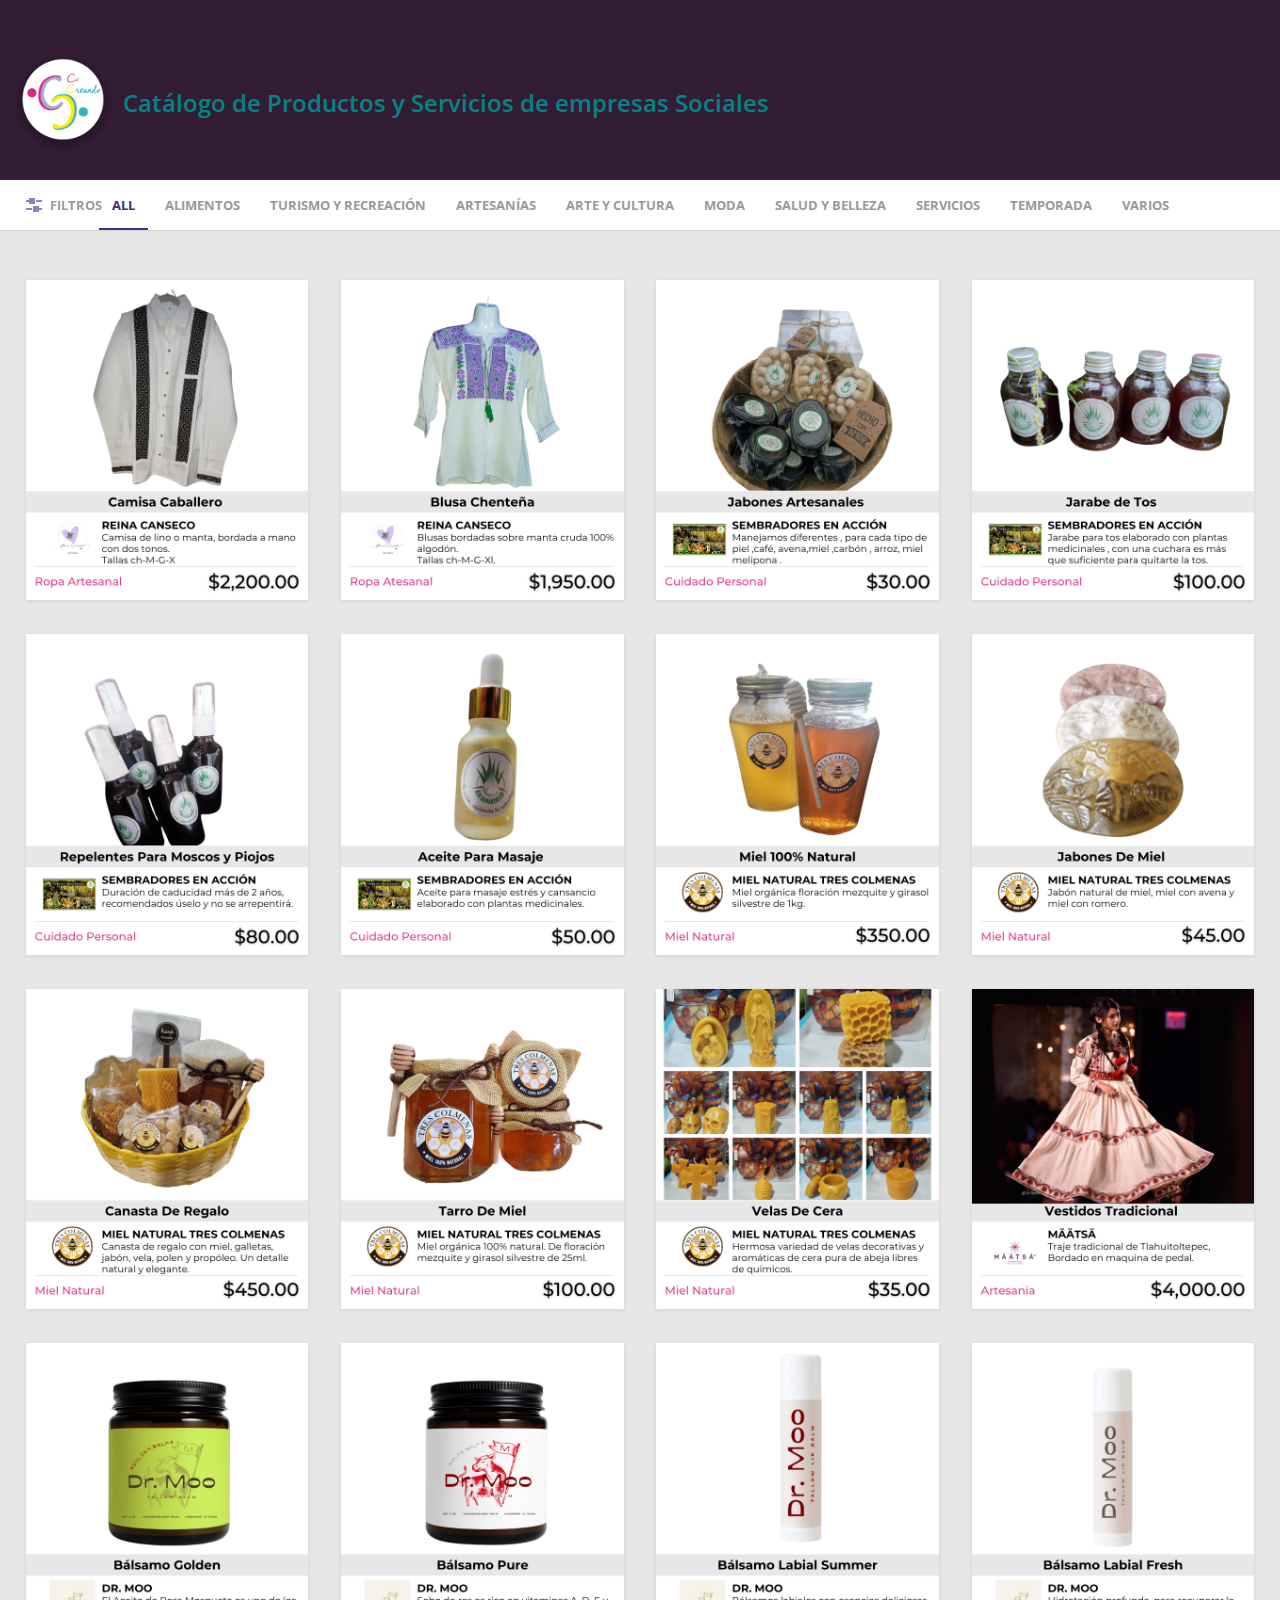
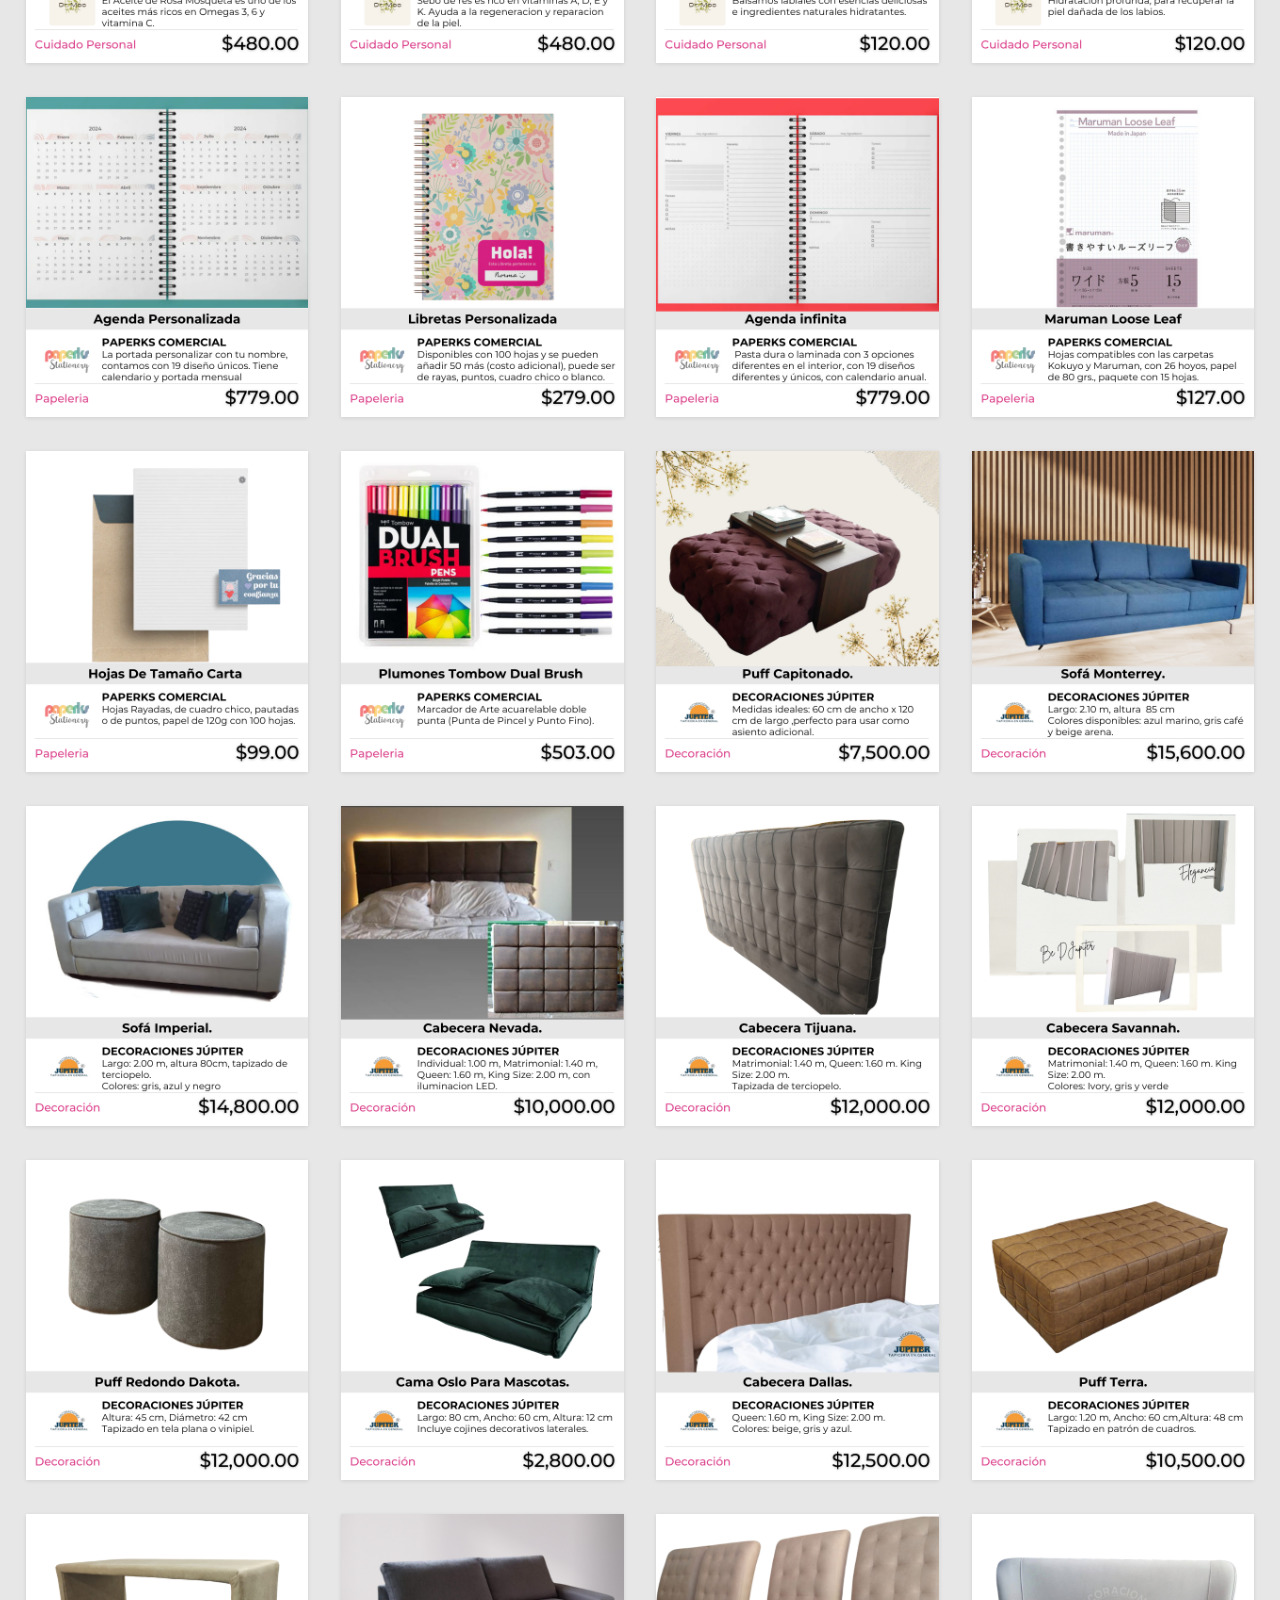
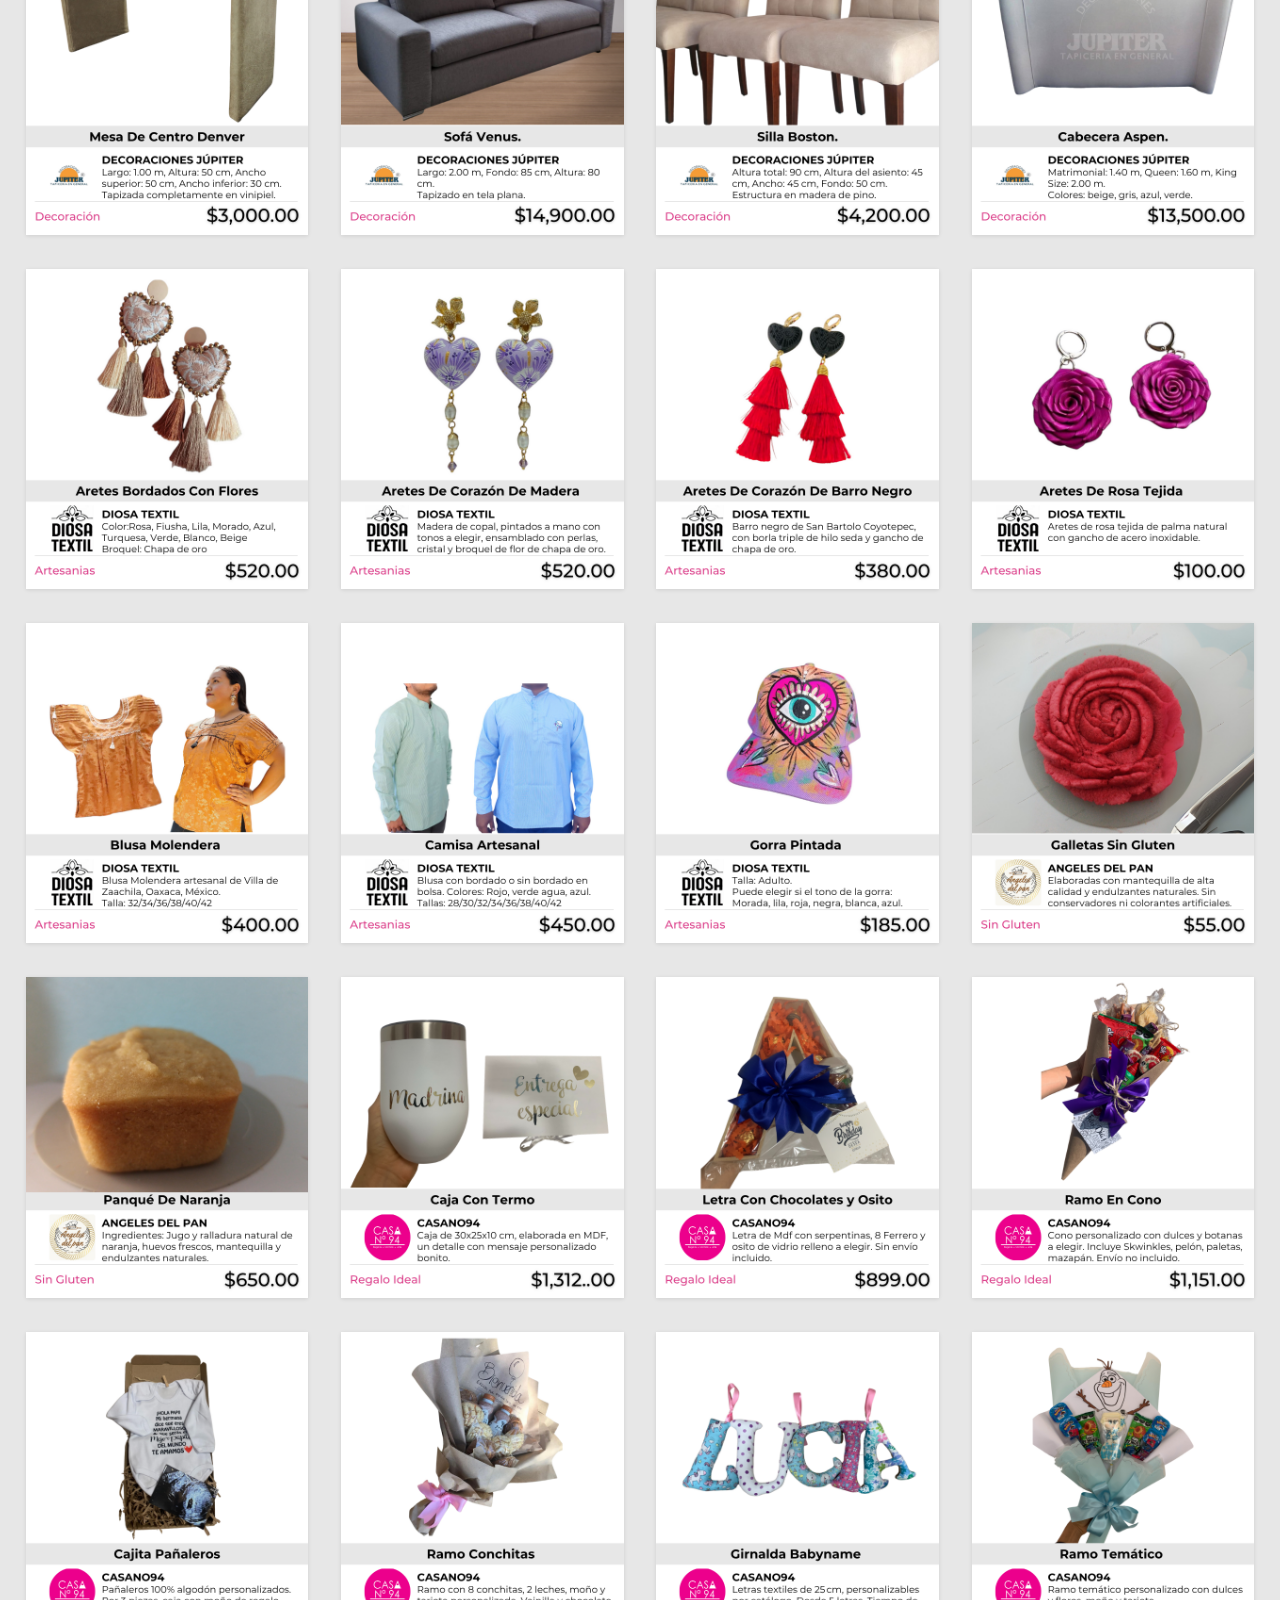
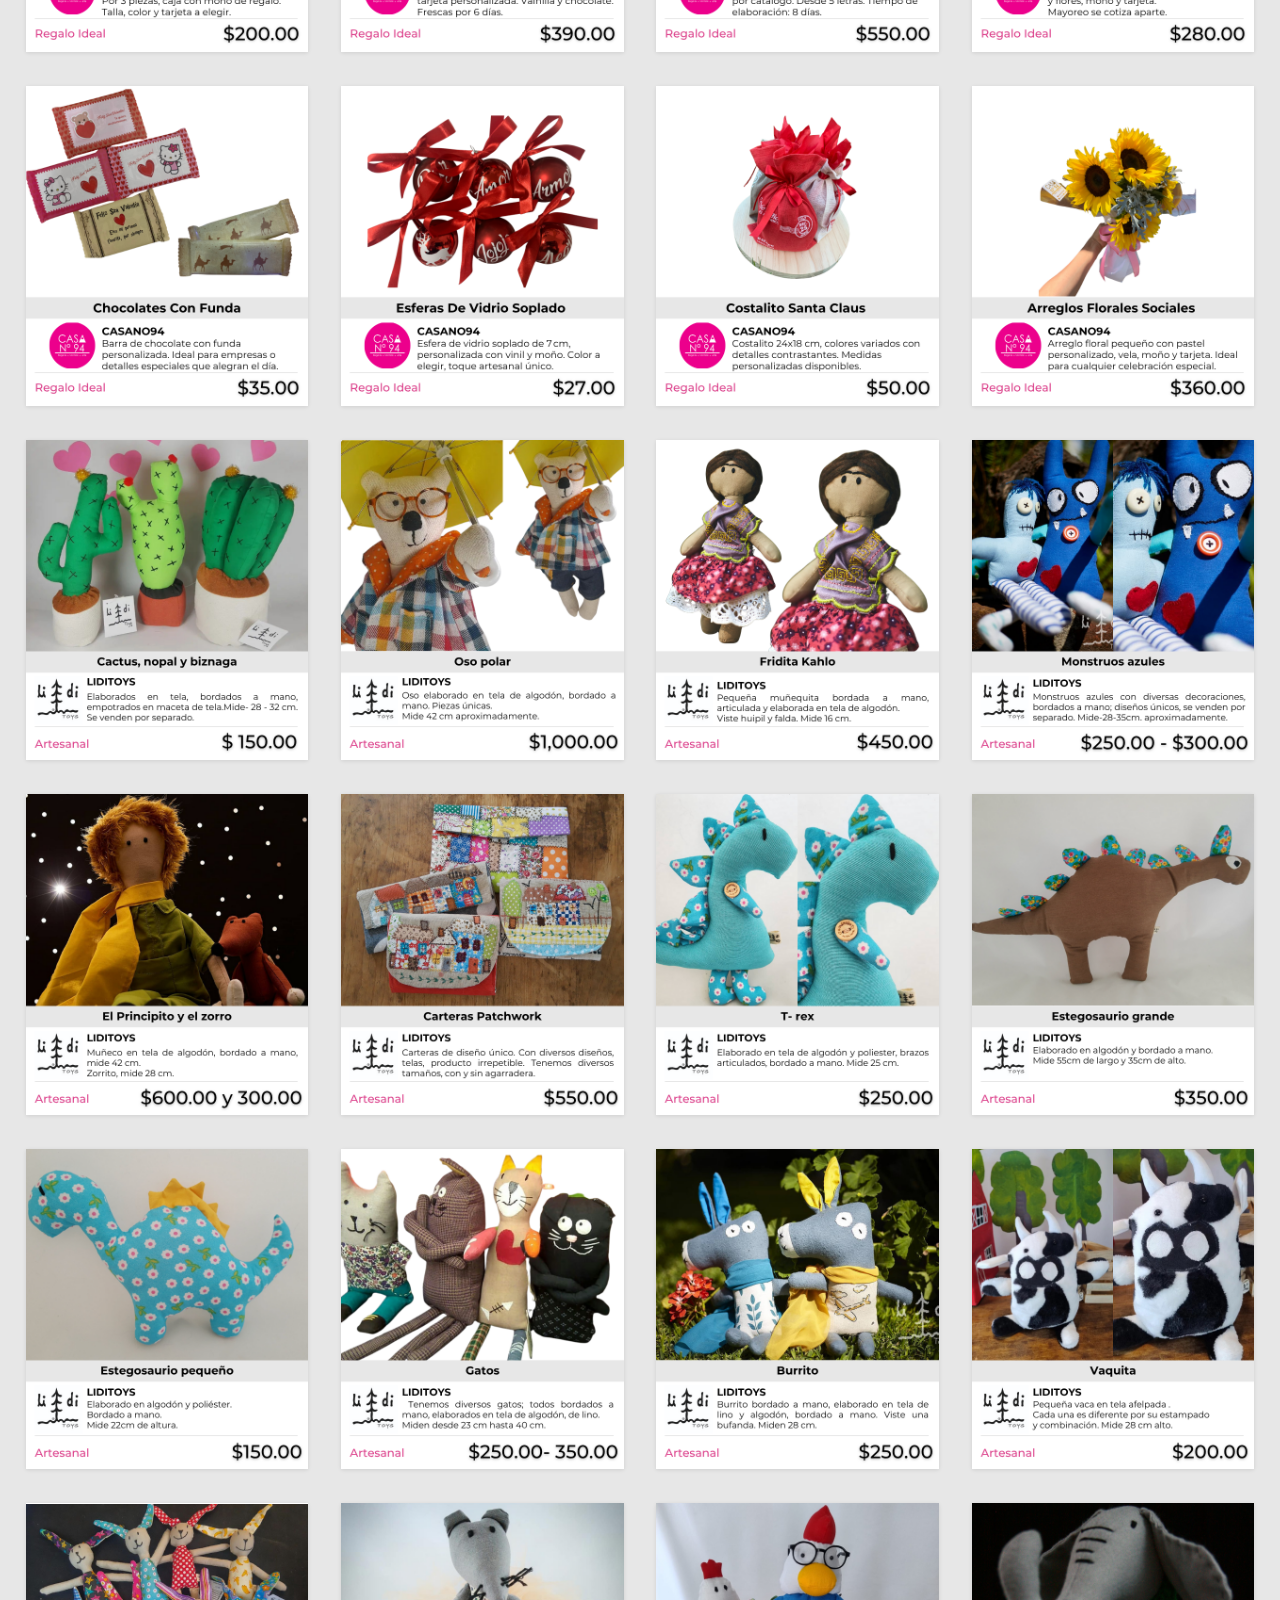
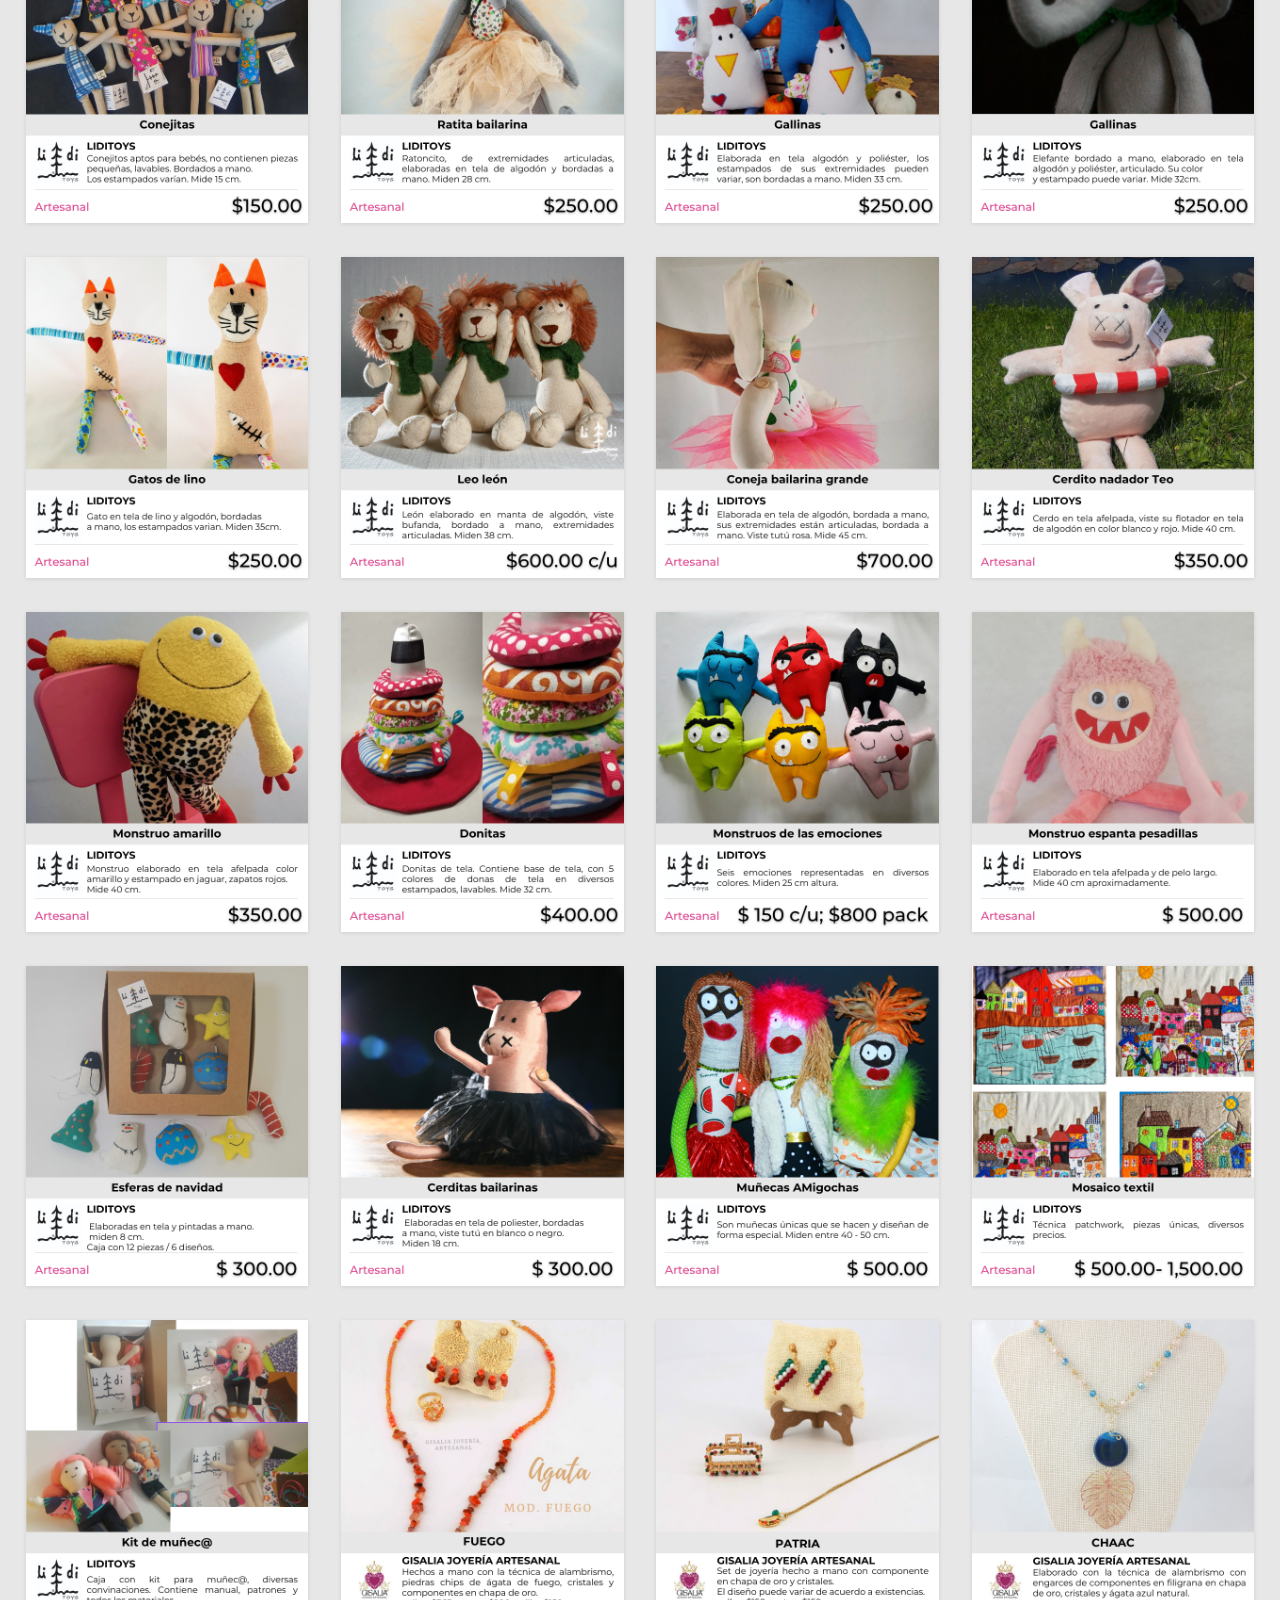
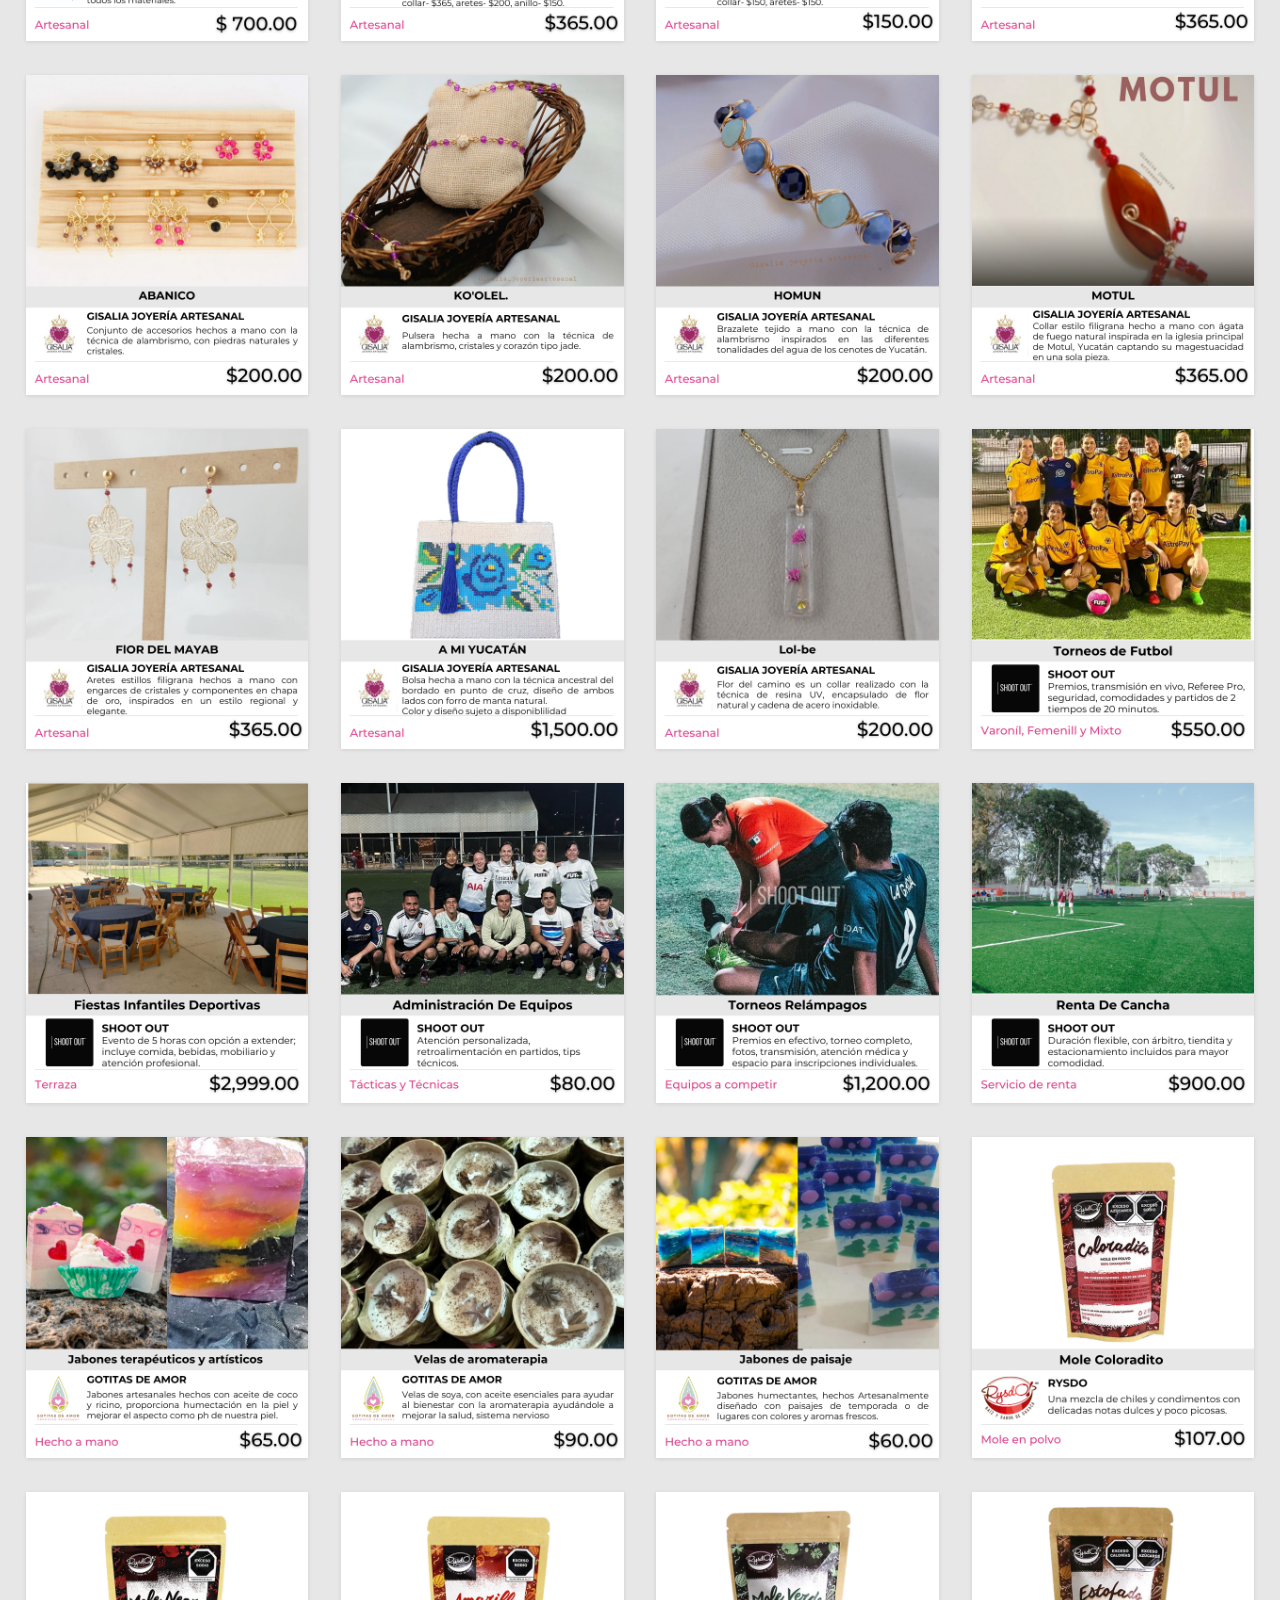
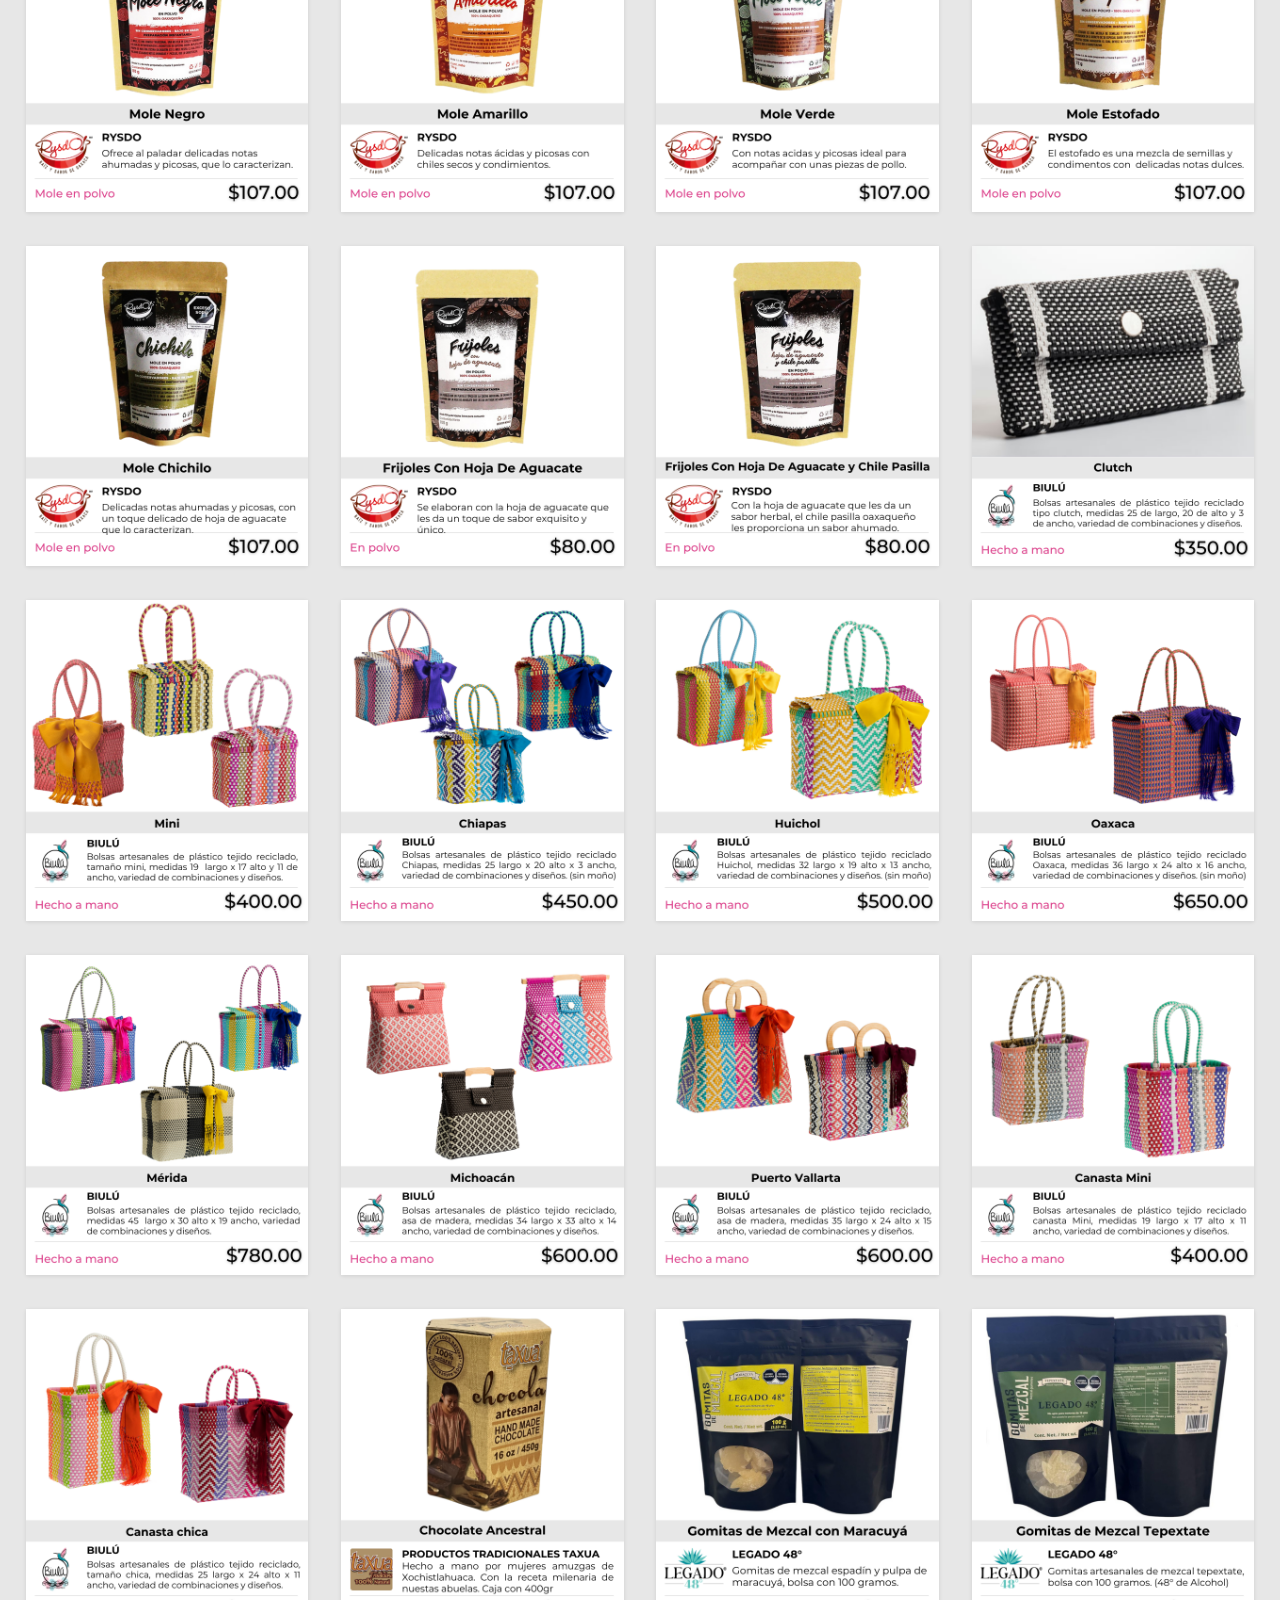
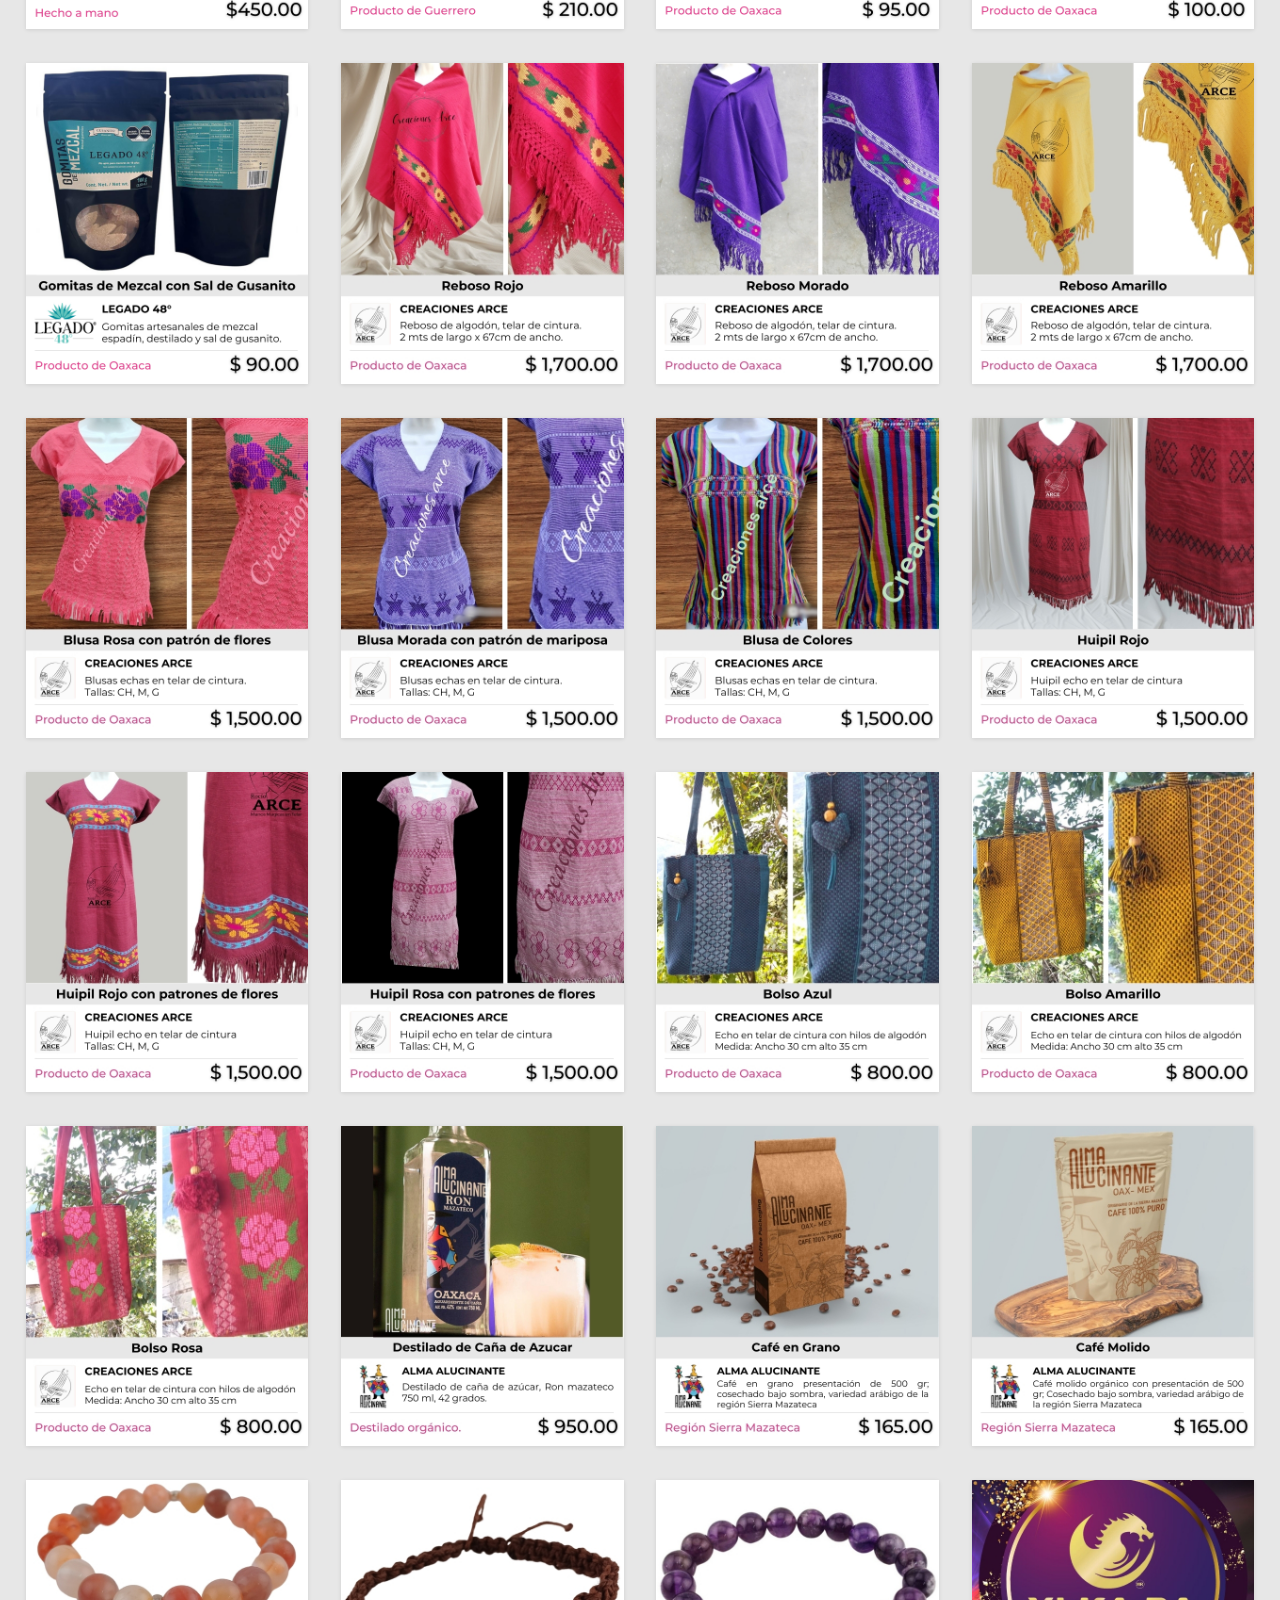
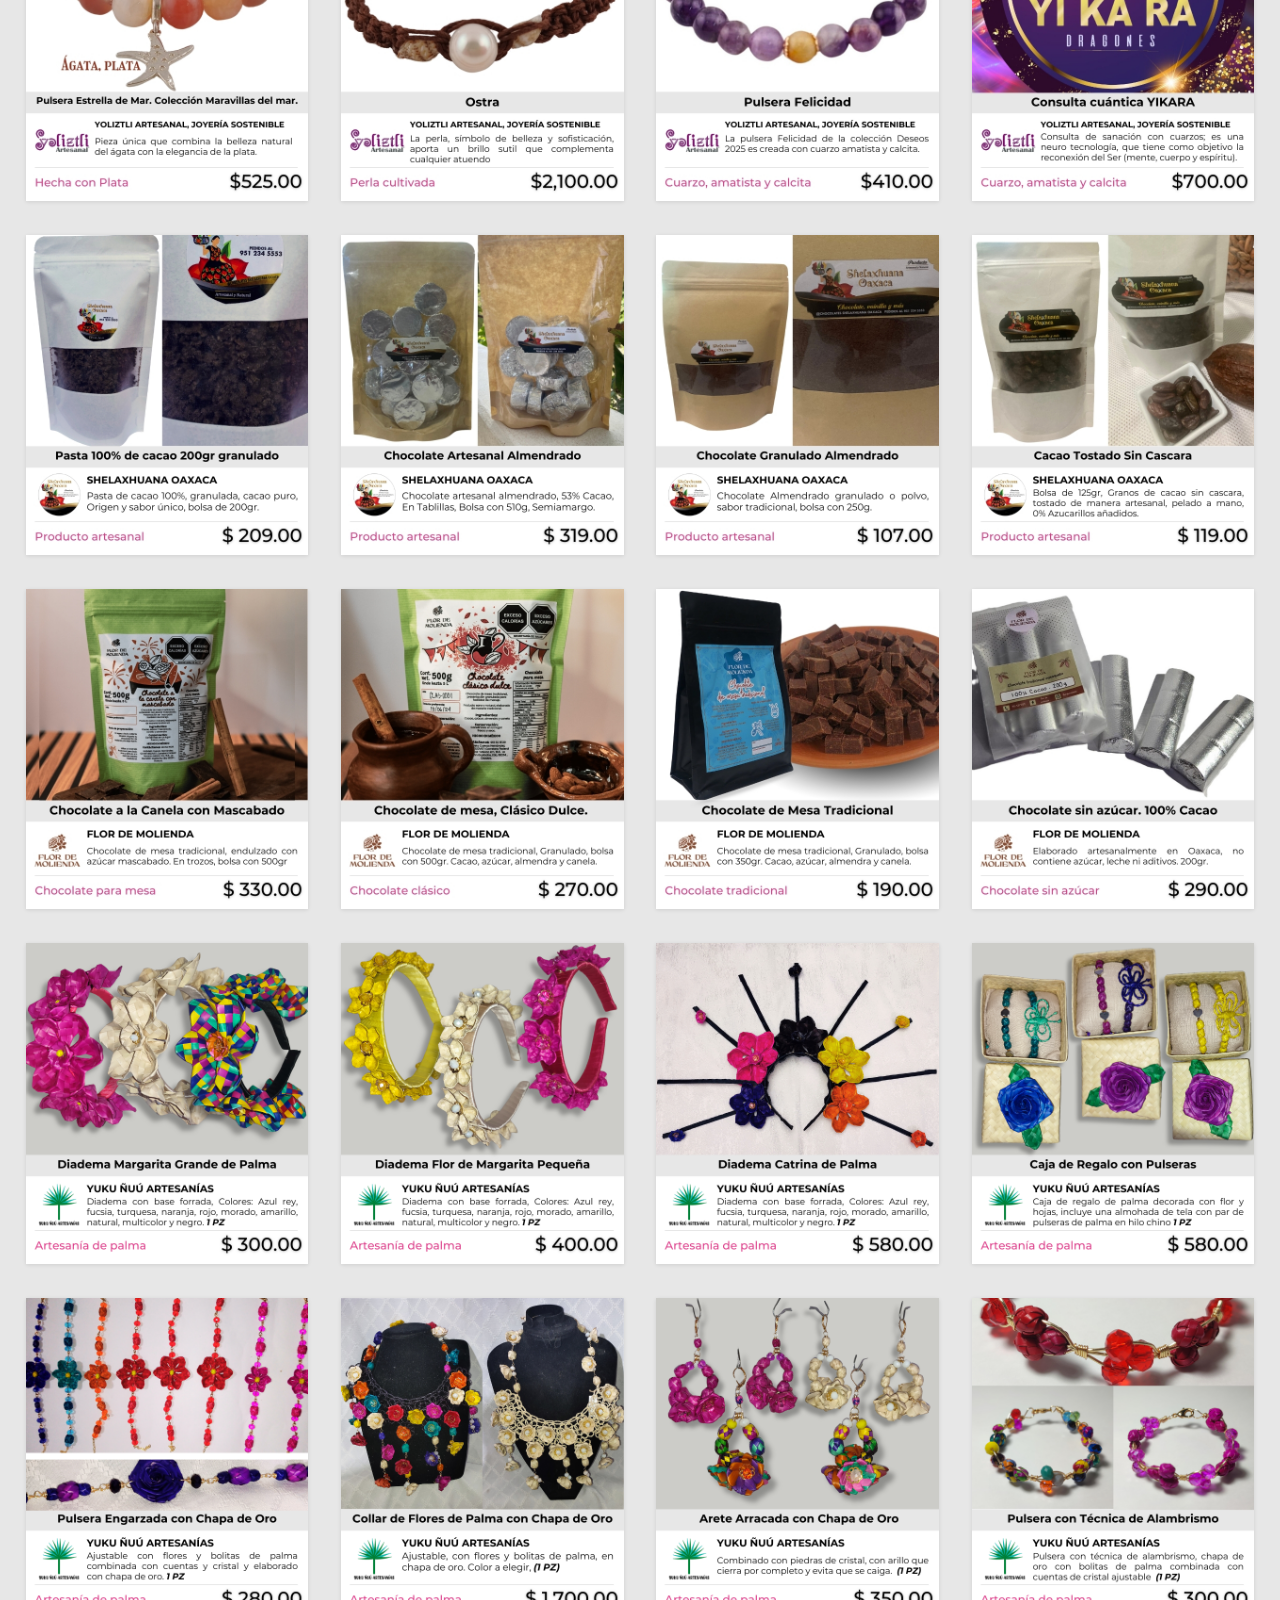
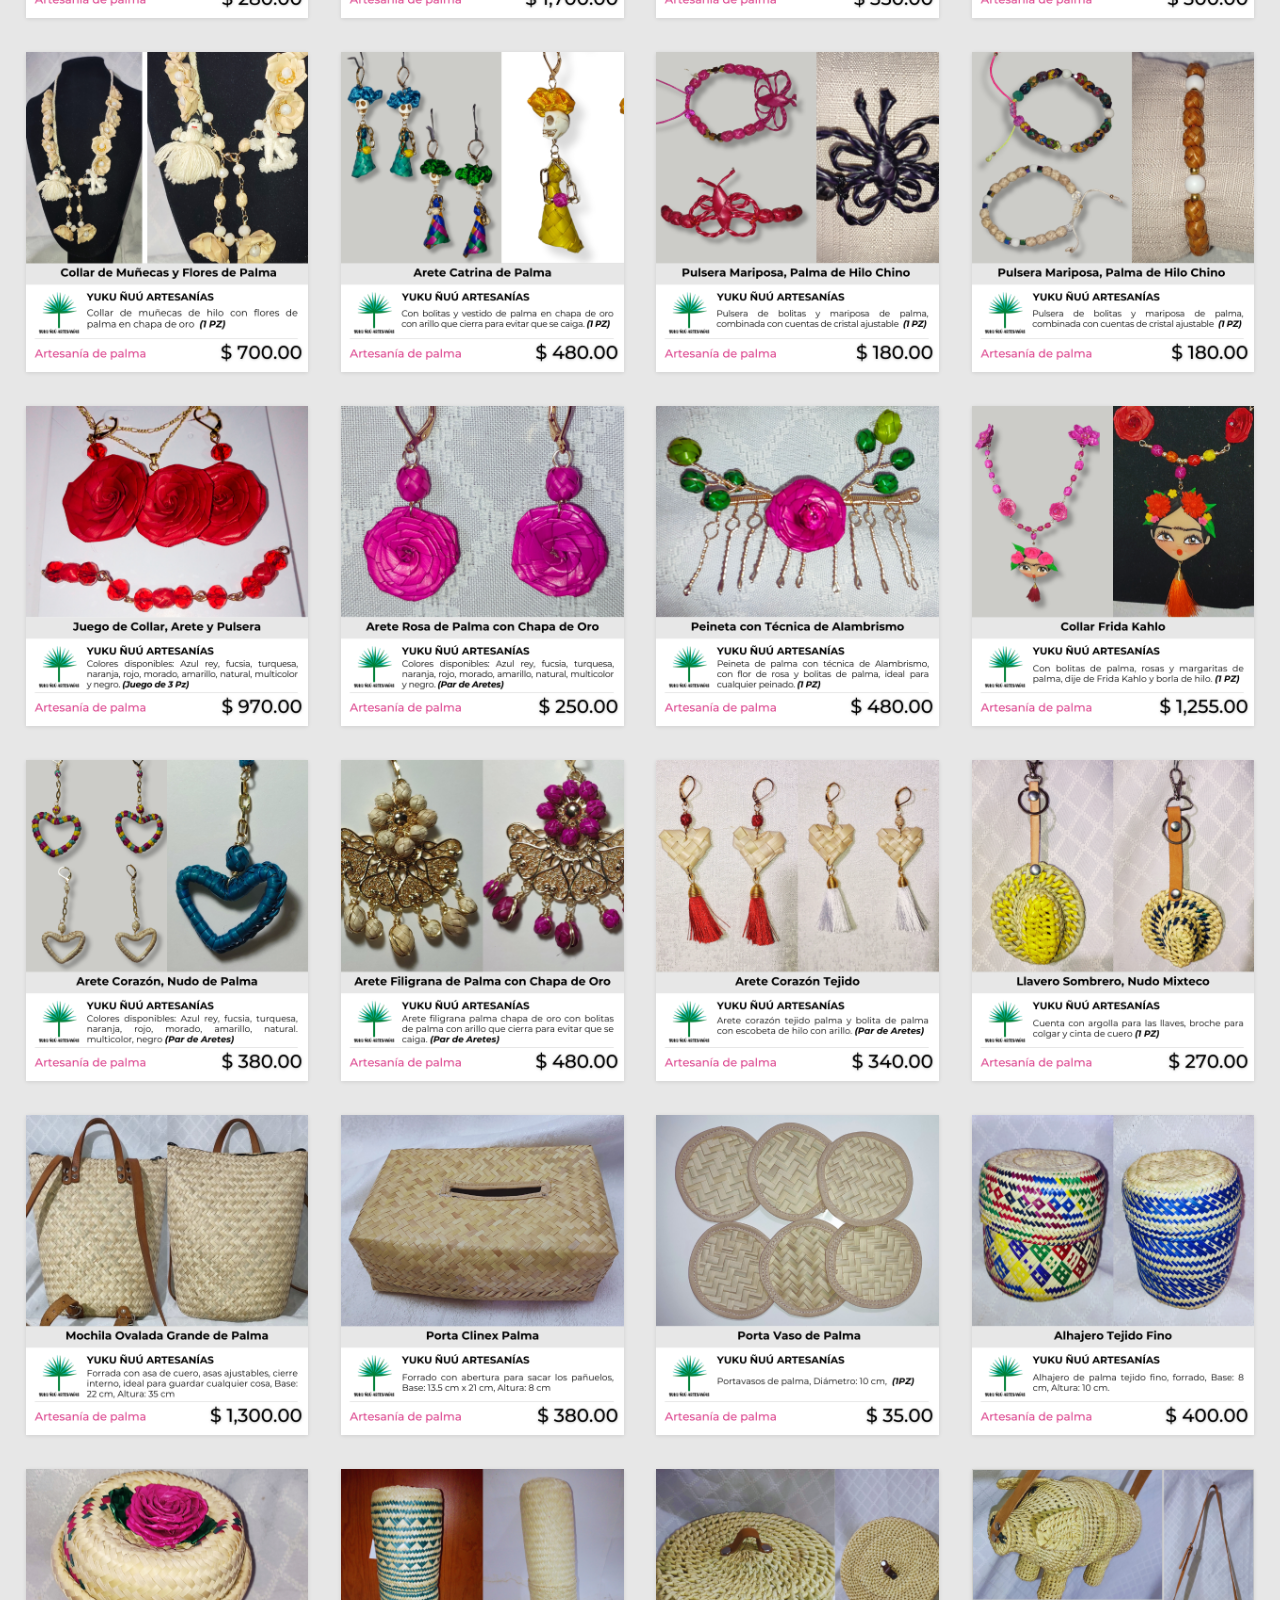
<file: index.html>
<!doctype html>
<html lang="en" class="no-js">
<head>
	<meta charset="UTF-8">
	<meta name="viewport" content="width=device-width, initial-scale=1">

	<link href='http://fonts.googleapis.com/css?family=Open+Sans:400,300,600,700' rel='stylesheet' type='text/css'>

	<link rel="stylesheet" href="css/reset.css"> <!-- CSS reset -->
	<link rel="stylesheet" href="css/style.css"> <!-- Resource style -->
	<link rel="stylesheet" href="css/modal.css"> <!-- modal style -->
	<script src="js/modernizr.js"></script> <!-- Modernizr -->
	<script src="assets/modals/modal1.js" ></script> <!-- Modal1 -->
  	
	<title>Catálogo Comercial Co Creando AC</title>
</head>
<body>
	<header class="cd-header">
		<div style="display: flex; flex-direction: row; align-items: center; padding: 1%;" >
			<img width="100vh" src="/img/Logo CoCreando.png" alt="Co Creando la Innovación y Sustentabilidad AC">
			<h1 style="font-weight: 600; color: rgba(0,133,135,1); padding-left: 10px; " >Catálogo de Productos y Servicios de empresas Sociales</h1>
			<br>
		</div>
		<div class="line-colors" ></div>
		<!--
		<section>
			<div style="padding-top: 1%; " >
				<p style="font-weight: 600; color: #ffffff " >Aliados y Donadores</p>
			</div>
			<div class="FlexContainer">
				<div><img src="/img/logos/Fundación ADO.png" alt=""></div>
				<div><img src="/img/logos/roseGrant_logo_color.png" alt=""></div>
				<div><img src="/img/logos/WWBIC.png" alt=""></div>
			</div>
		</section>-->
	</header>
	<main class="cd-main-content">
		<div class="cd-tab-filter-wrapper">
			<div class="cd-tab-filter">
				<ul class="cd-filters">
					<li class="placeholder"> 
						<a data-type="all" href="#0">All</a> <!-- selected option on mobile -->
					</li> 
					<li class="filter"><a class="selected" href="#0" data-type="all">All</a></li>
					<li class="filter" data-filter=".alimentos"><a href="#0" data-type="alimentos">Alimentos</a></li>
					<li class="filter" data-filter=".turismo"><a href="#0" data-type="turismo">Turismo y Recreación</a></li>
					<li class="filter" data-filter=".artesanias"><a href="#0" data-type="artesanias">Artesanías</a></li>
					<li class="filter" data-filter=".arte"><a href="#0" data-type="arte">Arte y Cultura</a></li>
					<li class="filter" data-filter=".moda"><a href="#0" data-type="moda">Moda</a></li>
					<li class="filter" data-filter=".belleza"><a href="#0" data-type="belleza">Salud y Belleza</a></li>
					<li class="filter" data-filter=".servicio"><a href="#0" data-type="servicio">Servicios</a></li>
					<li class="filter" data-filter=".temporada"><a href="#0" data-type="temporada">Temporada</a></li>
					<li class="filter" data-filter=".varios"><a href="#0" data-type="varios">Varios</a></li>
				</ul> <!-- cd-filters -->
			</div> <!-- cd-tab-filter -->
		</div> <!-- cd-tab-filter-wrapper -->

		<section id="listado-articulos" class="cd-gallery">
			<ul>
				<!-- 311 Productos -->
				<!-- 43 EMPRESAS-->
				<!-- 13 ESTADOS-->
			
				<!-- Reina Canseco -->
				<li class="camisa artesanias mix oaxaca masdemil"><a href=""><img class="card" src="img/ReinaCanseco/1-Reina Canseco.png" alt=""></a></li>
				<li class="blusa artesanias mix oaxaca masdemil"><a href=""><img class="card" src="img/ReinaCanseco/2-Reina Canseco.png" alt=""></a></li>

				<!-- Sembradores -->
				<li class="jabones belleza mix campeche 300"><a href=""><img class="card" src="img/Sembradores/1-Sembradores en acción.png" alt=""></a></li>
				<li class="jarabe belleza mix campeche 300"><a href=""><img class="card" src="img/Sembradores/2-Sembradores en acción.png" alt=""></a></li>
				<li class="repelente belleza mix campeche 300"><a href=""><img class="card" src="img/Sembradores/3-Sembradores en acción.png" alt=""></a></li>
				<li class="aceite belleza mix campeche 300"><a href=""><img class="card" src="img/Sembradores/4-Sembradores en acción.png" alt=""></a></li>

				<!-- Tres Colmenas -->
				<li class="miel alimentos mix tamaulipas 500"><a href=""><img class="card" src="img/TresColmenas/1-Miel Natural Tres Colmenas.png" alt=""></a></li>
				<li class="miel alimentos mix tamaulipas 300"><a href=""><img class="card" src="img/TresColmenas/2-Miel Natural Tres Colmenas.png" alt=""></a></li>
				<li class="miel alimentos mix tamaulipas 500"><a href=""><img class="card" src="img/TresColmenas/3-Miel Natural Tres Colmenas.png" alt=""></a></li>
				<li class="miel alimentos mix tamaulipas 300"><a href=""><img class="card" src="img/TresColmenas/4-Miel Natural Tres Colmenas.png" alt=""></a></li>
				<li class="miel alimentos mix tamaulipas 300"><a href=""><img class="card" src="img/TresColmenas/5-Miel Natural Tres Colmenas.png" alt=""></a></li>
				
				<!-- MAATSA -->
				<li class="balsamo artesanias mix oaxaca masdemil"><a href=""><img class="card" src="img/MAATSA/1-MAATSA.png" alt=""></a></li>
				
				<!--Dr. Moo -->
				<li class="balsamo belleza mix bajac 500"><a href=""><img class="card" src="img/DrMoo/1-DrMoo.png" alt=""></a></li>
				<li class="balsamo belleza mix bajac 500"><a href=""><img class="card" src="img/DrMoo/2-DrMoo.png" alt=""></a></li>
				<li class="balsamo belleza mix bajac 300"><a href=""><img class="card" src="img/DrMoo/3-DrMoo.png" alt=""></a></li>
				<li class="balsamo belleza mix bajac 300"><a href=""><img class="card" src="img/DrMoo/4-DrMoo.png" alt=""></a></li>

				<!--Paperks -->
				<li class="agenda varios mix cdmx 1000"><a href=""><img class="card" src="img/Paperks/1-Paperks Comercial.png" alt=""></a></li>
				<li class="libreta varios mix cdmx 300"><a href=""><img class="card" src="img/Paperks/2-Paperks Comercial.png" alt=""></a></li>
				<li class="agenda varios mix cdmx 1000"><a href=""><img class="card" src="img/Paperks/3-Paperks Comercial.png" alt=""></a></li>
				<li class="maruman varios mix cdmx 300"><a href=""><img class="card" src="img/Paperks/4-Paperks Comercial.png" alt=""></a></li>
				<li class="hojas varios mix cdmx 300"><a href=""><img class="card" src="img/Paperks/5-Paperks Comercial.png" alt=""></a></li>
				<li class="plumones varios mix cdmx 750"><a href=""><img class="card" src="img/Paperks/6-Paperks Comercial.png" alt=""></a></li>

				<!--Decoraciones Júpiter -->
				<li class="puff varios mix cdmx masdemil"><a href=""><img class="card" src="img/DecoracionesJupiter/1-Decoraciones Júpiter.png" alt=""></a></li>
				<li class="sofa varios mix cdmx masdemil"><a href=""><img class="card" src="img/DecoracionesJupiter/2-Decoraciones Júpiter.png" alt=""></a></li>
				<li class="sofa varios mix cdmx masdemil"><a href=""><img class="card" src="img/DecoracionesJupiter/3-Decoraciones Júpiter.png" alt=""></a></li>
				<li class="cabecera varios mix cdmx masdemil"><a href=""><img class="card" src="img/DecoracionesJupiter/4-Decoraciones Júpiter.png" alt=""></a></li>
				<li class="cabecera varios mix cdmx masdemil"><a href=""><img class="card" src="img/DecoracionesJupiter/5-Decoraciones Júpiter.png" alt=""></a></li>
				<li class="cabecera varios mix cdmx masdemil"><a href=""><img class="card" src="img/DecoracionesJupiter/6-Decoraciones Júpiter.png" alt=""></a></li>
				<li class="puff varios mix cdmx masdemil"><a href=""><img class="card" src="img/DecoracionesJupiter/7-Decoraciones Júpiter.png" alt=""></a></li>
				<li class="cama varios mix cdmx masdemil"><a href=""><img class="card" src="img/DecoracionesJupiter/8-Decoraciones Júpiter.png" alt=""></a></li>
				<li class="cabecera varios mix cdmx masdemil"><a href=""><img class="card" src="img/DecoracionesJupiter/9-Decoraciones Júpiter.png" alt=""></a></li>
				<li class="puff varios mix cdmx masdemil"><a href=""><img class="card" src="img/DecoracionesJupiter/10-Decoraciones Júpiter.png" alt=""></a></li>	
				<li class="mesa varios mix cdmx masdemil"><a href=""><img class="card" src="img/DecoracionesJupiter/11-Decoraciones Júpiter.png" alt=""></a></li>
				<li class="sofá varios mix cdmx masdemil"><a href=""><img class="card" src="img/DecoracionesJupiter/12-Decoraciones Júpiter.png" alt=""></a></li>
				<li class="silla varios mix cdmx masdemil"><a href=""><img class="card" src="img/DecoracionesJupiter/13-Decoraciones Júpiter.png" alt=""></a></li>
				<li class="cabecera varios mix cdmx masdemil"><a href=""><img class="card" src="img/DecoracionesJupiter/14-Decoraciones Júpiter.png" alt=""></a></li>

				<!--Diosa Textil -->
				<li class="aretes artesanias mix oaxaca 750"><a href=""><img class="card" src="img/DiosaTextil/1-Diosa textil.png" alt=""></a></li>
				<li class="aretes artesanias mix oaxaca 750"><a href=""><img class="card" src="img/DiosaTextil/2-Diosa textil.png" alt=""></a></li>
				<li class="aretes artesanias mix oaxaca 500"><a href=""><img class="card" src="img/DiosaTextil/3-Diosa textil.png" alt=""></a></li>
				<li class="aretes artesanias mix oaxaca 100"><a href=""><img class="card" src="img/DiosaTextil/4-Diosa textil.png" alt=""></a></li>
				<li class="blusa artesanias mix oaxaca 500"><a href=""><img class="card" src="img/DiosaTextil/5-Diosa textil.png" alt=""></a></li>
				<li class="camisa artesanias mix oaxaca 500"><a href=""><img class="card" src="img/DiosaTextil/6-Diosa textil.png" alt=""></a></li>
				<li class="gorra artesanias mix oaxaca 300"><a href=""><img class="card" src="img/DiosaTextil/7-Diosa textil.png" alt=""></a></li>

				<!--Angeles del Pan -->
				<li class="galletas alimentos mix cdmx 300"><a href=""><img class="card" src="img/AngelesDelPan/1.Angeles del pan .png" alt=""></a></li>
				<li class="panqué alimentos mix cdmx 750"><a href=""><img class="card" src="img/AngelesDelPan/2.Angeles del pan .png" alt=""></a></li>

				<!-- 266 Productos -->
				<!-- 34 EMPRESAS-->

				<!-- CasaNo94 -->
				<li class="regalo varios mix tlaxcala masdemil"><a href=""><img class="card" src="img/CasaNo94/1-CasaNo94.png" alt=""></a></li>
				<li class="regalo varios mix tlaxcala 1000"><a href=""><img class="card" src="img/CasaNo94/2-CasaNo94.png" alt=""></a></li>
				<li class="regalo varios mix tlaxcala masdemil"><a href=""><img class="card" src="img/CasaNo94/3-CasaNo94.png" alt=""></a></li>
				<li class="regalo varios mix tlaxcala 300"><a href=""><img class="card" src="img/CasaNo94/4-CasaNo94.png" alt=""></a></li>
				<li class="regalo varios mix tlaxcala 500"><a href=""><img class="card" src="img/CasaNo94/5-CasaNo94.png" alt=""></a></li>
				<li class="regalo varios mix tlaxcala 750"><a href=""><img class="card" src="img/CasaNo94/6-CasaNo94.png" alt=""></a></li>
				<li class="regalo varios mix tlaxcala 300"><a href=""><img class="card" src="img/CasaNo94/7-CasaNo94.png" alt=""></a></li>
				<li class="regalo varios mix tlaxcala 300"><a href=""><img class="card" src="img/CasaNo94/8-CasaNo94.png" alt=""></a></li>
				<li class="regalo varios mix tlaxcala 300"><a href=""><img class="card" src="img/CasaNo94/9-CasaNo94.png" alt=""></a></li>
				<li class="regalo varios mix tlaxcala 300"><a href=""><img class="card" src="img/CasaNo94/10-CasaNo94.png" alt=""></a></li>
				<li class="regalo varios mix tlaxcala 500"><a href=""><img class="card" src="img/CasaNo94/11-CasaNo94.png" alt=""></a></li>

				<!-- Liditoys -->
				<li class="peluche varios mix edomex 300"><a href=""><img class="card" src="img/Liditoys/1- Liditoys.png" alt=""></a></li>
				<li class="peluche varios mix edomex 1000"><a href=""><img class="card" src="img/Liditoys/2- Liditoys.png" alt=""></a></li>
				<li class="peluche varios mix edomex 500"><a href=""><img class="card" src="img/Liditoys/3- Liditoys.png" alt=""></a></li>
				<li class="peluche varios mix edomex 300"><a href=""><img class="card" src="img/Liditoys/4- Liditoys.png" alt=""></a></li>
				<li class="peluche varios mix edomex 750"><a href=""><img class="card" src="img/Liditoys/5- Liditoys.png" alt=""></a></li>
				<li class="peluche varios mix edomex 750"><a href=""><img class="card" src="img/Liditoys/6- Liditoys.png" alt=""></a></li>
				<li class="peluche varios mix edomex 300"><a href=""><img class="card" src="img/Liditoys/7- Liditoys.png" alt=""></a></li>
				<li class="peluche varios mix edomex 500"><a href=""><img class="card" src="img/Liditoys/8- Liditoys.png" alt=""></a></li>
				<li class="peluche varios mix edomex 300"><a href=""><img class="card" src="img/Liditoys/9- Liditoys.png" alt=""></a></li>
				<li class="peluche varios mix edomex 500"><a href=""><img class="card" src="img/Liditoys/10- Liditoys.png" alt=""></a></li>
				<li class="peluche varios mix edomex 300"><a href=""><img class="card" src="img/Liditoys/11- Liditoys.png" alt=""></a></li>
				<li class="peluche varios mix edomex 300"><a href=""><img class="card" src="img/Liditoys/12- Liditoys.png" alt=""></a></li>
				<li class="peluche varios mix edomex 300"><a href=""><img class="card" src="img/Liditoys/13- Liditoys.png" alt=""></a></li>
				<li class="peluche varios mix edomex 300"><a href=""><img class="card" src="img/Liditoys/14- Liditoys.png" alt=""></a></li>
				<li class="peluche varios mix edomex 300"><a href=""><img class="card" src="img/Liditoys/15- Liditoys.png" alt=""></a></li>
				<li class="peluche varios mix edomex 300"><a href=""><img class="card" src="img/Liditoys/16- Liditoys.png" alt=""></a></li>
				<li class="peluche varios mix edomex 300"><a href=""><img class="card" src="img/Liditoys/17- Liditoys.png" alt=""></a></li>
				<li class="peluche varios mix edomex 750"><a href=""><img class="card" src="img/Liditoys/18- Liditoys.png" alt=""></a></li>
				<li class="peluche varios mix edomex 750"><a href=""><img class="card" src="img/Liditoys/19- Liditoys.png" alt=""></a></li>
				<li class="peluche varios mix edomex 500"><a href=""><img class="card" src="img/Liditoys/20- Liditoys.png" alt=""></a></li>
				<li class="peluche varios mix edomex 500"><a href=""><img class="card" src="img/Liditoys/21- Liditoys.png" alt=""></a></li>
				<li class="peluche varios mix edomex 500"><a href=""><img class="card" src="img/Liditoys/22- Liditoys.png" alt=""></a></li>
				<li class="peluche varios mix edomex 300"><a href=""><img class="card" src="img/Liditoys/23- Liditoys.png" alt=""></a></li>
				<li class="peluche varios mix edomex 500"><a href=""><img class="card" src="img/Liditoys/24- Liditoys.png" alt=""></a></li>
				<li class="peluche varios mix edomex 300"><a href=""><img class="card" src="img/Liditoys/25- Liditoys.png" alt=""></a></li>
				<li class="peluche varios mix edomex 300"><a href=""><img class="card" src="img/Liditoys/26- Liditoys.png" alt=""></a></li>
				<li class="peluche varios mix edomex 500"><a href=""><img class="card" src="img/Liditoys/27- Liditoys.png" alt=""></a></li>
				<li class="peluche varios mix edomex 500"><a href=""><img class="card" src="img/Liditoys/28- Liditoys.png" alt=""></a></li>
				<li class="peluche varios mix edomex 750"><a href=""><img class="card" src="img/Liditoys/29- Liditoys.png" alt=""></a></li>

				<!-- Gisalia -->
				<li class="collar moda mix yucatan 500"><a href=""><img class="card" src="img/Gisalia/1-Gisalia joyería artesanal.png" alt=""></a></li>
				<li class="collar moda mix yucatan 300"><a href=""><img class="card" src="img/Gisalia/2-Gisalia joyería artesanal.png" alt=""></a></li>
				<li class="collar moda mix yucatan 500"><a href=""><img class="card" src="img/Gisalia/3-Gisalia joyería artesanal.png" alt=""></a></li>
				<li class="aretes moda mix yucatan 500"><a href=""><img class="card" src="img/Gisalia/4-Gisalia joyería artesanal.png" alt=""></a></li>
				<li class="pulsera moda mix yucatan 300"><a href=""><img class="card" src="img/Gisalia/5-Gisalia joyería artesanal.png" alt=""></a></li>
				<li class="brazalete moda mix yucatan 300"><a href=""><img class="card" src="img/Gisalia/6-Gisalia joyería artesanal.png" alt=""></a></li>
				<li class="collar moda mix yucatan 500"><a href=""><img class="card" src="img/Gisalia/7-Gisalia joyería artesanal.png" alt=""></a></li>
				<li class="aretes moda mix yucatan 500"><a href=""><img class="card" src="img/Gisalia/8-Gisalia joyería artesanal.png" alt=""></a></li>
				<li class="bolsa moda mix yucatan masdemil"><a href=""><img class="card" src="img/Gisalia/9-Gisalia joyería artesanal.png" alt=""></a></li>
				<li class="collar moda mix yucatan 300"><a href=""><img class="card" src="img/Gisalia/10-Gisalia joyería artesanal.png" alt=""></a></li>

				<!-- ShootOut --> 
				<li class="Tornenos de futbol mix servicio jalisco 700"><a href=""><img class="card" src="img/ShootOut/1-Shoot Out.png" alt=""></a></li>
				<li class="fiestas infantiles mix servicio jalisco masdemil"><a href=""><img class="card" src="img/ShootOut/2-Shoot Out.png" alt=""></a></li>
				<li class="mix servicio jalisco 700"><a href=""><img class="card" src="img/ShootOut/3-Shoot Out.png" alt=""></a></li>
				<li class="Tornenos mix servicio jalisco masdemil"><a href=""><img class="card" src="img/ShootOut/4-Shoot Out.png" alt=""></a></li>
				<li class="renta de cancha mix servicio jalisco 1000"><a href=""><img class="card" src="img/ShootOut/5-Shoot Out.png" alt=""></a></li>

				<!-- Gotitas -->
				<li class="jabones belleza mix oaxaca 300"><a href=""><img class="card" src="img/Gotitas/1-Gotitas de Amor.png" alt=""></a></li>
				<li class="velas belleza mix oaxaca 300"><a href=""><img class="card" src="img/Gotitas/2-Gotitas de Amor.png" alt=""></a></li>
				<li class="vela de gel belleza oaxaca cdmx 300"><a href=""><img class="card" src="img/Gotitas/3-Gotitas de Amor.png" alt=""></a></li>
				<li class="jabones belleza mix oaxaca 300"><a href=""><img class="card" src="img/Gotitas/4-Gotitas de Amor.png" alt=""></a></li>

				<!-- RYSDO -->
				<li class="mole coloradito alimentos mix oaxaca 300"><a href=""><img class="card" src="img/Rysdo/1-Rysdo.png" alt=""></a></li>
				<li class="mole negro alimentos mix oaxaca 300"><a href=""><img class="card" src="img/Rysdo/2-Rysdo.png" alt=""></a></li>
				<li class="mole amarillo alimentos mix oaxaca 300"><a href=""><img class="card" src="img/Rysdo/3-Rysdo.png" alt=""></a></li>
				<li class="mole verde alimentos mix oaxaca 300"><a href=""><img class="card" src="img/Rysdo/4-Rysdo.png" alt=""></a></li>
				<li class="mole estofado alimentos mix oaxaca 300"><a href=""><img class="card" src="img/Rysdo/5-Rysdo.png" alt=""></a></li>
				<li class="mole chichilo alimentos mix oaxaca 300"><a href=""><img class="card" src="img/Rysdo/6-Rysdo.png" alt=""></a></li>
				<li class="frijoles alimentos mix oaxaca 300"><a href=""><img class="card" src="img/Rysdo/7-Rysdo.png" alt=""></a></li>
				<li class="frijoles pasilla alimentos mix oaxaca 300"><a href=""><img class="card" src="img/Rysdo/8-Rysdo.png" alt=""></a></li>
				
				<!-- BIULU -->
				<li class="bolsa moda mix cdmx 500"><a href=""><img class="card" src="img/Biulu/1-Biulú.png" alt=""></a></li>
				<li class="bolsa moda mix cdmx 500"><a href=""><img class="card" src="img/Biulu/2-Biulú.png" alt=""></a></li>
				<li class="bolsa moda mix cdmx 500"><a href=""><img class="card" src="img/Biulu/3-Biulú.png" alt=""></a></li>
				<li class="bolsa moda mix cdmx 500"><a href=""><img class="card" src="img/Biulu/4-Biulú.png" alt=""></a></li>
				<li class="bolsa moda mix cdmx 750"><a href=""><img class="card" src="img/Biulu/5- Biulú.png" alt=""></a></li>
				<li class="bolsa moda mix cdmx 750"><a href=""><img class="card" src="img/Biulu/6- Biulú.png" alt=""></a></li>
				<li class="bolsa moda mix cdmx 750"><a href=""><img class="card" src="img/Biulu/7- Biulú.png" alt=""></a></li>
				<li class="bolsa moda mix cdmx 750"><a href=""><img class="card" src="img/Biulu/8- Biulú.png" alt=""></a></li>
				<li class="bolsa moda mix cdmx 500"><a href=""><img class="card" src="img/Biulu/9- Biulú.png" alt=""></a></li>
				<li class="bolsa moda mix cdmx 500"><a href=""><img class="card" src="img/Biulu/10- Biulú.png" alt=""></a></li>

				<!-- TAXUA -->
				 <li class="chocolate mix alimentos guerrero 300"><a href=""><img class="card" src="img/Taxua/Taxua-1.png" alt="Gomitas de Mezcal Con Maracuyá"></a></li>
				<!-- LEGADO 48 -->
				<li class="gomitas mix alimentos oaxaca 300"><a href=""><img class="card" src="img/Legado/Legado1.png" alt="Gomitas de Mezcal Con Maracuyá"></a></li>
				<li class="gomitas mix alimentos oaxaca 300"><a href=""><img class="card" src="img/Legado/Legado2.png" alt="Gomitas de Mezcal Tepextate"></a></li>
				<li class="gomitas mix alimentos oaxaca 300"><a href=""><img class="card" src="img/Legado/Legado4.png" alt="Gomitas con Mezcal con sal de gusanito"></a></li>
				<!-- CREACIONES ARCE -->
				<li class="reboso mix artesanias oaxaca masdemil"><a href=""><img class="card" src="img/Creaciones Arce/ARCE5.jpg" alt="reboso rojo"></a></li>
				<li class="reboso mix artesanias oaxaca masdemil"><a href=""><img class="card" src="img/Creaciones Arce/ARCE6.jpg" alt="Image 2"></a></li>
				<li class="reboso mix artesanias oaxaca masdemil"><a href=""><img class="card" src="img/Creaciones Arce/ARCE7.jpg" alt="Image 2"></a></li>
				<li class="blusa mix artesanias oaxaca masdemil "><a href=""><img class="card" src="img/Creaciones Arce/ARCE8.jpg" alt="Image 2"></a></li>
				<li class="blusa mix artesanias oaxaca masdemil"><a href=""><img class="card" src="img/Creaciones Arce/ARCE9.jpg" alt="Image 2"></a></li>
				<li class="blusa mix artesanias oaxaca masdemil"><a href=""><img class="card" src="img/Creaciones Arce/ARCE10.jpg" alt="Image 2"></a></li>
				<li class="huipil mix artesanias oaxaca masdemil"><a href=""><img class="card" src="img/Creaciones Arce/ARCE11.jpg" alt="Image 2"></a></li>
				<li class="huipil mix artesanias oaxaca masdemil"><a href=""><img class="card" src="img/Creaciones Arce/ARCE12.jpg" alt="Image 2"></a></li>
				<li class="huipil mix artesanias oaxaca masdemil"><a href=""><img class="card" src="img/Creaciones Arce/ARCE13.jpg" alt="Image 2"></a></li>
				<li class="bolso mix artesanias oaxaca 1000"><a href=""><img class="card" src="img/Creaciones Arce/ARCE14.jpg" alt="Image 2"></a></li>
				<li class="bolso mix artesanias oaxaca 1000"><a href=""><img class="card" src="img/Creaciones Arce/ARCE15.jpg" alt="Image 2"></a></li>
				<li class="bolso mix artesanias oaxaca 1000"><a href=""><img class="card" src="img/Creaciones Arce/ARCE16.jpg" alt="Image 2"></a></li>
				<!-- ALMA ALUCINANTE -->
				<li class="destilado mix alimentos oaxaca 1000"><a href=""><img class="card" src="img/Alma_A/Alucinante-1.jpg" alt="Image"></a></li>
				<li class="cafe mix alimentos oaxaca 300"><a href=""><img class="card" src="img/Alma_A/Alucinante-2.jpg" alt="Image"></a></li>
				<li class="cafe mix alimentos oaxaca 300"><a href=""><img class="card" src="img/Alma_A/Alucinante-3.jpg" alt="Image"></a></li>
				<!-- YOLIZTLI -->
				<li class="pulsera mix moda cdmx 750"><a href=""><img class="card" src="img/Yoliztli/Yoliztli-1.jpg" alt="Image"></a></li>
				<li class="pulsera mix moda cdmx 300"><a href=""><img class="card" src="img/Yoliztli/Yoliztli-2.jpg" alt="Image"></a></li>
				<li class="pulsera mix moda cdmx 500"><a href=""><img class="card" src="img/Yoliztli/Yoliztli-3.jpg" alt="Image"></a></li>
				<li class="servicio mix cdmx 750"><a href=""><img class="card" src="img/Yoliztli/Yoliztli-4.jpg" alt="Image"></a></li>
				<!-- Shelaxhuana -->
				<li class="cacao mix alimentos oaxaca 300"><a href=""><img class="card" src="img/Shelaxhuana/Shelaxhuana-1.jpg" alt="Image"></a></li>
				<li class="chocolate mix alimentos oaxaca 500"><a href=""><img class="card" src="img/Shelaxhuana/Shelaxhuana-2.jpg" alt="Image"></a></li>
				<li class="chocolate mix alimentos oaxaca 300"><a href=""><img class="card" src="img/Shelaxhuana/Shelaxhuana-3.jpg" alt="Image"></a></li>
				<li class="cacao mix alimentos oaxaca 300"><a href=""><img class="card" src="img/Shelaxhuana/Shelaxhuana-4.jpg" alt="Image"></a></li>
				<!-- FLOR DE MOLIENDA -->
				<li class="chocolate mix alimentos oaxaca 500"><a href=""><img class="card" src="img/FLOR DE MOLIENDA/FlorMolienda-1.jpg" alt="Image"></a></li>
				<li class="chocolate mix alimentos oaxaca 300"><a href=""><img class="card" src="img/FLOR DE MOLIENDA/FlorMolienda-2.jpg" alt="Image"></a></li>
				<li class="chocolate mix alimentos oaxaca 300"><a href=""><img class="card" src="img/FLOR DE MOLIENDA/FlorMolienda-3.jpg" alt="Image"></a></li>
				<li class="chocolate mix alimentos oaxaca 300"><a href=""><img class="card" src="img/FLOR DE MOLIENDA/FlorMolienda-4.jpg" alt="Image"></a></li>
				<!-- YUKU NUU -->
				<li class="diadema mix artesanias oaxaca 300"><a href=""><img class="card" src="img/YukuNuu/YukuNuu-1.png" alt="Image"></a></li>
				<li class="diadema mix artesanias oaxaca 500"><a href=""><img class="card" src="img/YukuNuu/YukuNuu-2.png" alt="Image"></a></li>
				<li class="diadema mix artesanias oaxaca 750"><a href=""><img class="card" src="img/YukuNuu/YukuNuu-3.png" alt="Image"></a></li>
				<li class="pulsera mix artesanias oaxaca 750"><a href=""><img class="card" src="img/YukuNuu/YukuNuu-4.png" alt="Image"></a></li>
				<li class="pulsera mix artesanias oaxaca 300"><a href=""><img class="card" src="img/YukuNuu/YukuNuu-5.png" alt="Image"></a></li>
				<li class="collar mix artesanias oaxaca masdemil"><a href=""><img class="card" src="img/YukuNuu/YukuNuu-6.png" alt="Image"></a></li>
				<li class="arete mix artesanias oaxaca 500"><a href=""><img class="card" src="img/YukuNuu/YukuNuu-7.png" alt="Image"></a></li>
				<li class="pulsera mix artesanias oaxaca 300"><a href=""><img class="card" src="img/YukuNuu/YukuNuu-8.png" alt="Image"></a></li>
				<li class="collar mix artesanias oaxaca 750"><a href=""><img class="card" src="img/YukuNuu/YukuNuu-9.png" alt="Image"></a></li>
				<li class="arete mix artesanias oaxaca 500"><a href=""><img class="card" src="img/YukuNuu/YukuNuu-10.png" alt="Image"></a></li>
				<li class="pulsera mix artesanias oaxaca 300"><a href=""><img class="card" src="img/YukuNuu/YukuNuu-11.png" alt="Image"></a></li>
				<li class="pulsera mix artesanias oaxaca 300"><a href=""><img class="card" src="img/YukuNuu/YukuNuu-12.png" alt="Image"></a></li>
				<li class="collar mix artesanias oaxaca 1000"><a href=""><img class="card" src="img/YukuNuu/YukuNuu-13.png" alt="Image"></a></li>
				<li class="arete mix artesanias oaxaca 300"><a href=""><img class="card" src="img/YukuNuu/YukuNuu-14.png" alt="Image"></a></li>
				<li class="peineta mix artesanias oaxaca 500"><a href=""><img class="card" src="img/YukuNuu/YukuNuu-15.png" alt="Image"></a></li>
				<li class="collar mix artesanias oaxaca masdemil"><a href=""><img class="card" src="img/YukuNuu/YukuNuu-16.png" alt="Image"></a></li>
				<li class="arete mix artesanias oaxaca 500"><a href=""><img class="card" src="img/YukuNuu/YukuNuu-17.png" alt="Image"></a></li>
				<li class="arete mix artesanias oaxaca 500"><a href=""><img class="card" src="img/YukuNuu/YukuNuu-18.png" alt="Image"></a></li>
				<li class="arete mix artesanias oaxaca 500"><a href=""><img class="card" src="img/YukuNuu/YukuNuu-19.png" alt="Image"></a></li>
				<li class="llavero mix artesanias oaxaca 300"><a href=""><img class="card" src="img/YukuNuu/YukuNuu-20.png" alt="Image"></a></li>
				<li class="mochila mix artesanias oaxaca masdemil"><a href=""><img class="card" src="img/YukuNuu/YukuNuu-21.png" alt="Image"></a></li>
				<li class="porta clinex mix artesanias oaxaca 500"><a href=""><img class="card" src="img/YukuNuu/YukuNuu-22.png" alt="Image"></a></li>
				<li class="porta vaso mix artesanias oaxaca 300"><a href=""><img class="card" src="img/YukuNuu/YukuNuu-23.png" alt="Image"></a></li>
				<li class="alhajero mix artesanias oaxaca 500"><a href=""><img class="card" src="img/YukuNuu/YukuNuu-24.png" alt="Image"></a></li>
				<li class="alhajero mix artesanias oaxaca 300"><a href=""><img class="card" src="img/YukuNuu/YukuNuu-25.png" alt="Image"></a></li>
				<li class="porta botella mix artesanias oaxaca 500"><a href=""><img class="card" src="img/YukuNuu/YukuNuu-26.png" alt="Image"></a></li>
				<li class="tortillero mix artesanias oaxaca 500"><a href=""><img class="card" src="img/YukuNuu/YukuNuu-27.png" alt="Image"></a></li>
				<li class="bolsa mix artesanias oaxaca 1000"><a href=""><img class="card" src="img/YukuNuu/YukuNuu-28.png" alt="Image"></a></li>
				<li class="bolsa mix artesanias oaxaca 1000"><a href=""><img class="card" src="img/YukuNuu/YukuNuu-29.png" alt="Image"></a></li>
				<li class="tubo mix artesanias oaxaca 750"><a href=""><img class="card" src="img/YukuNuu/YukuNuu-30.png" alt="Image"></a></li>
				<!-- LOOL -->
				<li class="aretes mix moda yucatan 100"><a href=""><img class="card" src="img/LOOL/Lool1.png" alt="Image"></a></li>
				<li class="aretes mix moda yucatan 100"><a href=""><img class="card" src="img/LOOL/Lool2.png" alt="Image"></a></li>
				<li class="coordinado mix moda yucatan 100"><a href=""><img class="card" src="img/LOOL/Lool3.png" alt="Image"></a></li>
				<li class="pulsera mix moda yucatan 100"><a href=""><img class="card" src="img/LOOL/Lool4.png" alt="Image"></a></li>
				<li class="aretes mix moda yucatan 500"><a href=""><img class="card" src="img/LOOL/Lool5.png" alt="Image"></a></li>
				<li class="anillo mix moda yucatan 500"><a href=""><img class="card" src="img/LOOL/Lool6.png" alt="Image"></a></li>
				<li class="collar mix moda yucatan 500"><a href=""><img class="card" src="img/LOOL/Lool7.png" alt="Image"></a></li>
				<li class="collar mix moda yucatan 500"><a href=""><img class="card" src="img/LOOL/Lool8.png" alt="Image"></a></li>
				<li class="collar mix moda yucatan 500"><a href=""><img class="card" src="img/LOOL/Lool9.png" alt="Image"></a></li>
				<li class="aretes mix moda yucatan 300"><a href=""><img class="card" src="img/LOOL/Lool10.png" alt="Image"></a></li>
				<li class="aretes mix moda yucatan 300"><a href=""><img class="card" src="img/LOOL/Lool11.png" alt="Image"></a></li>
				<li class="aretes mix moda yucatan 500"><a href=""><img class="card" src="img/LOOL/Lool12.png" alt="Image"></a></li>
				<!-- AmaittAlegri -->
				<li class="pulsera mix moda morelos 500"><a href=""><img class="card" src="img/AmaittAlegri/AMAITT-ALEGRI1.png" alt="Image"></a></li>
				<li class="pulsera mix moda morelos 500"><a href=""><img class="card" src="img/AmaittAlegri/AMAITT-ALEGRI2.png" alt="Image"></a></li>
				<li class="collar mix moda morelos 500"><a href=""><img class="card" src="img/AmaittAlegri/AMAITT-ALEGRI3.png" alt="Image"></a></li>
				<li class="cadena mix moda morelos 300"><a href=""><img class="card" src="img/AmaittAlegri/AMAITT-ALEGRI4.png" alt="Image"></a></li>
				<li class="collar mix moda morelos 500"><a href=""><img class="card" src="img/AmaittAlegri/AMAITT-ALEGRI5.png" alt="Image"></a></li>
				<li class="collar mix moda morelos 500"><a href=""><img class="card" src="img/AmaittAlegri/AMAITT-ALEGRI6.png" alt="Image"></a></li>
				<li class="aretes mix moda morelos 500"><a href=""><img class="card" src="img/AmaittAlegri/AMAITT-ALEGRI7.png" alt="Image"></a></li>
				<!-- YEKATL -->
				<li class="cacao mix alimentos tlaxcala 300"><a href=""><img class="card" src="img/Yekatl/1-Yekatl.png" alt="Image"></a></li>
				<li class="mazapan mix alimentos tlaxcala 300"><a href=""><img class="card" src="img/Yekatl/2-Yekatl.png" alt="Image"></a></li>
				<li class="taller mix turismo tlaxcala 500"><a href=""><img class="card" src="img/Yekatl/3-Yekatl.png" alt="Image"></a></li>
				<!-- HUNAB -->
				<li class="llavero mix artesania campeche 300"><a href=""><img class="card" src="img/Hunab/1-Hanab.png" alt="Image"></a></li>
				<li class="centro mix artesania campeche 300"><a href=""><img class="card" src="img/Hunab/2-Hanab.png" alt="Image"></a></li>
				<li class="centro mix artesania campeche 300"><a href=""><img class="card" src="img/Hunab/3-Hanab.png" alt="Image"></a></li>
				<li class="adorno mix artesania campeche 300"><a href=""><img class="card" src="img/Hunab/4-Hanab.png" alt="Image"></a></li>
				<li class="lampara mix artesania campeche 300"><a href=""><img class="card" src="img/Hunab/5-Hanab.png" alt="Image"></a></li>
				<li class="lampara mix artesania campeche 300"><a href=""><img class="card" src="img/Hunab/6-Hanab.png" alt="Image"></a></li>
				<li class="adorno mix artesania campeche 300"><a href=""><img class="card" src="img/Hunab/7-Hanab.png" alt="Image"></a></li>
				<li class="adorno mix artesania campeche 300"><a href=""><img class="card" src="img/Hunab/8-Hanab.png" alt="Image"></a></li>
				<li class="adorno mix artesania campeche 300"><a href=""><img class="card" src="img/Hunab/9-Hanab.png" alt="Image"></a></li>
				<li class="adorno mix artesania campeche 300"><a href=""><img class="card" src="img/Hunab/10-Hanab.png" alt="Image"></a></li>
				<li class="centro mix artesania campeche 300"><a href=""><img class="card" src="img/Hunab/11-Hanab.png" alt="Image"></a></li>
				<li class="adorno mix artesania campeche 300"><a href=""><img class="card" src="img/Hunab/12-Hanab.png" alt="Image"></a></li>
				<li class="lampara mix artesania campeche 300"><a href=""><img class="card" src="img/Hunab/13-Hanab.png" alt="Image"></a></li>
				<li class="lampara mix artesania campeche 300"><a href=""><img class="card" src="img/Hunab/14-Hanab.png" alt="Image"></a></li>
				<li class="adorno mix artesania campeche 300"><a href=""><img class="card" src="img/Hunab/15-Hanab.png" alt="Image"></a></li>
				<li class="adorno mix artesania campeche 300"><a href=""><img class="card" src="img/Hunab/16-Hanab.png" alt="Image"></a></li>
				<li class="adorno mix artesania campeche 300"><a href=""><img class="card" src="img/Hunab/17-Hanab.png" alt="Image"></a></li>
				<li class="adorno mix artesania campeche 300"><a href=""><img class="card" src="img/Hunab/18-Hanab.png" alt="Image"></a></li>
				<li class="adorno mix artesania campeche 300"><a href=""><img class="card" src="img/Hunab/19-Hanab.png" alt="Image"></a></li>
				<li class="maceta mix artesania campeche 300"><a href=""><img class="card" src="img/Hunab/20-Hanab.png" alt="Image"></a></li>
				<li class="centro mix artesania campeche 300"><a href=""><img class="card" src="img/Hunab/21-Hanab.png" alt="Image"></a></li>
				<li class="adorno mix artesania campeche 300"><a href=""><img class="card" src="img/Hunab/22-Hanab.png" alt="Image"></a></li>
				<li class="adorno mix artesania campeche 300"><a href=""><img class="card" src="img/Hunab/23-Hanab.png" alt="Image"></a></li>
				<li class="adorno mix artesania campeche 300"><a href=""><img class="card" src="img/Hunab/24-Hanab.png" alt="Image"></a></li>
				<li class="adorno mix artesania campeche 300"><a href=""><img class="card" src="img/Hunab/25-Hanab.png" alt="Image"></a></li>
				<li class="adorno mix artesania campeche 300"><a href=""><img class="card" src="img/Hunab/26-Hanab.png" alt="Image"></a></li>
				<li class="adorno mix artesania campeche 300"><a href=""><img class="card" src="img/Hunab/27-Hanab.png" alt="Image"></a></li>
				<li class="adorno mix artesania campeche 300"><a href=""><img class="card" src="img/Hunab/28-Hanab.png" alt="Image"></a></li>
				
				<!-- PECOREANDO -->
				 <li class="instalacion mix servicio yucatan masdemil"><a href=""><img class="card" src="img/Pecoreando/11-Pecoreando.png" alt=""></a></li>
				<!-- AMARIET -->
				<li class="mascarilla mix belleza oaxaca 300"><a href=""><img class="card" src="img/AMARIET/1- AMARIET.png" alt=""></a></li>
				<li class="crema mix belleza oaxaca 300"><a href=""><img class="card" src="img/AMARIET/2- AMARIET.png" alt=""></a></li>
				<li class="jabon mix belleza oaxaca 300"><a href=""><img class="card" src="img/AMARIET/3- AMARIET.png" alt=""></a></li>
				<li class="jabon mix belleza oaxaca 300"><a href=""><img class="card" src="img/AMARIET/4- AMARIET.png" alt=""></a></li>
				<!-- ANDYARA -->
				<li class="libreta mix varios cdmx 300"><a href=""><img class="card" src="img/Andyara/1- Andyara Regalos.png" alt=""></a></li>
				<li class="libreta mix varios cdmx 300"><a href=""><img class="card" src="img/Andyara/2- Andyara Regalos.png" alt=""></a></li>
				<li class="agenda mix varios cdmx 500"><a href=""><img class="card" src="img/Andyara/3- Andyara Regalos.png" alt=""></a></li>
				<li class="agenda mix varios cdmx 500"><a href=""><img class="card" src="img/Andyara/4- Andyara Regalos.png" alt=""></a></li>
				<li class="planeador mix varios cdmx 500"><a href=""><img class="card" src="img/Andyara/5- Andyara Regalos.png" alt=""></a></li>
				<li class="diario mix varios cdmx 500"><a href=""><img class="card" src="img/Andyara/6- Andyara Regalos.png" alt=""></a></li>
				<li class="libreta mix varios cdmx 300"><a href=""><img class="card" src="img/Andyara/7- Andyara Regalos.png" alt=""></a></li>
				<!-- DrCycle -->
				 <li class="libreta mix servicio cdmx 750"><a href=""><img class="card" src="img/DrCycle/1- Dr. Cycle.png" alt=""></a></li>
				 <li class="libreta mix servicio cdmx 1000"><a href=""><img class="card" src="img/DrCycle/2- Dr. Cycle.png" alt=""></a></li>
				 <li class="libreta mix varios cdmx 500"><a href=""><img class="card" src="img/DrCycle/5- Dr. Cycle.png" alt=""></a></li>
				 <li class="libreta mix varios cdmx 500"><a href=""><img class="card" src="img/DrCycle/6- Dr. Cycle.png" alt=""></a></li>
				 <li class="libreta mix varios cdmx 1000"><a href=""><img class="card" src="img/DrCycle/7- Dr. Cycle.png" alt=""></a></li>
				 <!-- JACS -->
				 <li class="corbatas mix moda edomex 300"><a href=""><img class="card" src="img/JACS/1-DiseñosJacs.png" alt=""></a></li>
				 <li class="coleccion mix moda edomex 300"><a href=""><img class="card" src="img/JACS/2 Diseño Jacs.png" alt=""></a></li>
				 <li class="corbata mix moda edomex 300"><a href=""><img class="card" src="img/JACS/3 Diseño Jacs.png" alt=""></a></li>
				 <li class="mono mix moda edomex 300"><a href=""><img class="card" src="img/JACS/4 Diseño Jacs.png" alt=""></a></li>
				 <li class="cinturon mix moda edomex 300"><a href=""><img class="card" src="img/JACS/5 Diseño Jacs.png" alt=""></a></li>
				 <li class="mono mix moda edomex 300"><a href=""><img class="card" src="img/JACS/6 Diseño Jacs.png" alt=""></a></li>
				 <li class="mono mix moda edomex 300"><a href=""><img class="card" src="img/JACS/7 Diseño Jacs.png" alt=""></a></li>
				 <li class="mono mix moda edomex 300"><a href=""><img class="card" src="img/JACS/8 Diseño Jacs.png" alt=""></a></li>
				 <li class="corbatin mix moda edomex 300"><a href=""><img class="card" src="img/JACS/9 Diseño Jacs.png" alt=""></a></li>
				 <li class="coletero mix moda edomex 300"><a href=""><img class="card" src="img/JACS/10 Diseño Jacs.png" alt=""></a></li>
				 <li class="corbata mix moda edomex 300"><a href=""><img class="card" src="img/JACS/11 Diseño Jacs.png" alt=""></a></li>
				 <!-- Casa Vav -->
				 <li class="kit mix alimentos coahuila 500"><a href=""><img class="card" src="img/CasaVav/1- Casa VAV.png" alt=""></a></li>
				 <li class="cafe mix alimentos coahuila 300"><a href=""><img class="card" src="img/CasaVav/2- Casa VAV.png" alt=""></a></li>
				 <li class="cafe mix alimentos coahuila 500"><a href=""><img class="card" src="img/CasaVav/3- Casa VAV.png" alt=""></a></li>
				 <!-- Lili -->
				 <li class="termos mix varios nuevoleon 500"><a href=""><img class="card" src="img/Lili/2- Lili Detalles.png" alt=""></a></li>
				 <li class="mono mix moda nuevoleon 300"><a href=""><img class="card" src="img/Lili/3- Lili Detalles.png" alt=""></a></li>
				 <li class="playera mix moda nuevoleon 300"><a href=""><img class="card" src="img/Lili/4- Lili Detalles.png" alt=""></a></li>
				<!-- ACATL -->
				<li class="desodorante mix belleza yucatan 300"><a href=""><img class="card" src="img/Acatl/1-Acatl Natural.png" alt=""></a></li>
				<li class="desodorante mix belleza yucatan 300"><a href=""><img class="card" src="img/Acatl/2-Acatl Natural.png" alt=""></a></li>
				<li class="shampoo mix belleza yucatan 300"><a href=""><img class="card" src="img/Acatl/3-Acatl Natural.png" alt=""></a></li>
				<li class="shampoo mix belleza yucatan 300"><a href=""><img class="card" src="img/Acatl/4-Acatl Natural.png" alt=""></a></li>
				<li class="bálsamo mix belleza yucatan 300"><a href=""><img class="card" src="img/Acatl/5-Acatl Natural.png" alt=""></a></li>
				<li class="crema mix belleza yucatan 300"><a href=""><img class="card" src="img/Acatl/6-Acatl Natural.png" alt=""></a></li>
				<!-- PMKUNAAX -->
				<li class="blusa artesanias mix cdmx masdemil"><a href=""><img class="card" src="img/Pmkunaax/1-PMKunaax.png" alt=""></a></li>
				<li class="falda artesanias mix cdmx masdemil"><a href=""><img class="card" src="img/Pmkunaax/2-PMKunaax.png" alt=""></a></li>
				<!-- MARIETA LINDA -->
				<li class="blusa mix artesanias edomex 750"><a href=""><img class="card" src="img/MarietaLinda/1-MarietaLinda.png" alt=""></a></li>
				<li class="rebozo artesanias mix edomex 750"><a href=""><img class="card" src="img/MarietaLinda/2-MarietaLinda.png" alt=""></a></li>
				<li class="correa artesanias mix edomex 1000"><a href=""><img class="card" src="img/MarietaLinda/3-MarietaLinda.png" alt=""></a></li>
				<li class="morral artesanias mix edomex 500"><a href=""><img class="card" src="img/MarietaLinda/4-MarietaLinda.png" alt=""></a></li>
				<li class="cinturón artesanias mix edomex masdemil"><a href=""><img class="card" src="img/MarietaLinda/5-MarietaLinda.png" alt=""></a></li>
				<li class="correa artesanias mix edomex 1000"><a href=""><img class="card" src="img/MarietaLinda/6-MarietaLinda.png" alt=""></a></li>
				<li class="collar artesanias mix edomex 1000"><a href=""><img class="card" src="img/MarietaLinda/7-MarietaLinda.png" alt=""></a></li>
				<!-- ALMA SOLA -->
				<li class="mezcal mix alimentos oaxaca masdemil"><a href=""><img class="card" src="img/AlmaSola/1-AlmaSola.png" alt=""></a></li>
				<li class="mezcal mix alimentos oaxaca masdemil"><a href=""><img class="card" src="img/AlmaSola/2-AlmaSola.png" alt=""></a></li>
				<li class="mezcal mix alimentos oaxaca masdemil"><a href=""><img class="card" src="img/AlmaSola/3-AlmaSola.png" alt=""></a></li>
				<li class="mezcal mix alimentos oaxaca masdemil"><a href=""><img class="card" src="img/AlmaSola/4-AlmaSola.png" alt=""></a></li>
				<!-- AngelsLive -->
				<li class="cojin mix belleza cdmx 750"><a href=""><img class="card" src="img/AngelsLive/1-AngelsLiveOrthopedic.png" alt=""></a></li>
				<li class="cojin mix bellezas cdmx 500"><a href=""><img class="card" src="img/AngelsLive/2-AngelsLiveOrthopedic.png" alt=""></a></li>
				<li class="cuña mix belleza cdmx 750"><a href=""><img class="card" src="img/AngelsLive/3-AngelsLiveOrthopedic.png" alt=""></a></li>
				<!-- LeRegale -->
				<li class="globo mix varios jalisco 300"><a href=""><img class="card" src="img/LeRegale/1-leregale.png" alt=""></a></li>
				<li class="globo mix varios jalisco 300"><a href=""><img class="card" src="img/LeRegale/2-leregale.png" alt=""></a></li>
				<li class="desechable mix varios jalisco 300"><a href=""><img class="card" src="img/LeRegale/3-leregale.png" alt=""></a></li>
				<li class="desechable mix varios jalisco 300"><a href=""><img class="card" src="img/LeRegale/4-leregale.png" alt=""></a></li>
				<li class="oso mix varios cdmx masdemil"><a href=""><img class="card" src="img/LeRegale/5-leregale.png" alt=""></a></li>
				<li class="vela mix varios cdmx 300"><a href=""><img class="card" src="img/LeRegale/6-leregale.png" alt=""></a></li>
				<li class="arreglos mix varios cdmx masdemil"><a href=""><img class="card" src="img/LeRegale/7-leregale.png" alt=""></a></li>
				<li class="decoracion mix varios cdmx masdemil"><a href=""><img class="card" src="img/LeRegale/8-leregale.png" alt=""></a></li>
				<li class="decoracion mix varios cdmx masdemil"><a href=""><img class="card" src="img/LeRegale/9-leregale.png" alt=""></a></li>
				<li class="curso mix varios cdmx masdemil"><a href=""><img class="card" src="img/LeRegale/10-leregale.png" alt=""></a></li>
				<!-- FICUS -->
				<li class="cartera mix moda jalisco 500"><a href=""><img class="card" src="img/FICUS/1-ficus.png" alt=""></a></li>
				<li class="monedero mix moda jalisco 300"><a href=""><img class="card" src="img/FICUS/2-ficus.png" alt=""></a></li>
				<li class="separadores mix moda jalisco 300"><a href=""><img class="card" src="img/FICUS/3-ficus.png" alt=""></a></li>
				<li class="funda mix moda jalisco 300"><a href=""><img class="card" src="img/FICUS/4-ficus.png" alt=""></a></li>
				<li class="funda mix moda jalisco 300"><a href=""><img class="card" src="img/FICUS/5-ficus.png" alt=""></a></li>
				<!-- SECOND -->
				<li class="funda mix moda jalisco 300"><a href=""><img class="card" src="img/SECOND/1- Second Closet MX.png" alt=""></a></li>

				<!-- PANDIA -->
				<li class="hidratante belleza mix cdmx 300"><a href=""><img class="card" src="img/Pandia/1-Pandia.png" alt=""></a></li>
				<li class="protector belleza mix cdmx 300"><a href=""><img class="card" src="img/Pandia/2-Pandia.png" alt=""></a></li>
				<li class="iluminador belleza mix cdmx 300"><a href=""><img class="card" src="img/Pandia/3-Pandia.png" alt=""></a></li>
				<li class="labial belleza mix cdmx 300"><a href=""><img class="card" src="img/Pandia/4-Pandia.png" alt=""></a></li>
				<li class="delineador belleza mix cdmx 300"><a href=""><img class="card" src="img/Pandia/5-Pandia.png" alt=""></a></li>
				<li class="agua belleza mix cdmx 300"><a href=""><img class="card" src="img/Pandia/6-Pandia.png" alt=""></a></li>
				<li class="agua belleza mix cdmx 300"><a href=""><img class="card" src="img/Pandia/7-Pandia.png" alt=""></a></li>
				

				 <!-- GAPS -->
				<li class="gap"></li>
				<li class="gap"></li>
				<li class="gap"></li>

			</ul>

			<div class="cd-fail-message">No results found</div>
		</section> <!-- cd-gallery 1 -->
		
		<div class="cd-filter">
			<form>
				<div class="cd-filter-block">
					<h4>Búsqueda</h4>
					
					<div class="cd-filter-content">
						<input type="search" placeholder="...">
					</div> <!-- cd-filter-content -->
				</div> <!-- cd-filter-block -->

				<div class="cd-filter-block">
					<h4>ORIGEN</h4>

					<ul class="cd-filter-content cd-filters list">
						<li>
							<input class="filter" data-filter=".bajac" type="checkbox" id="checkbox1">
			    			<label class="checkbox-label" for="checkbox1">Baja California</label>
						</li>
						<li>
							<input class="filter" data-filter=".campeche" type="checkbox" id="checkbox1">
			    			<label class="checkbox-label" for="checkbox1">Campeche</label>
						</li>
						<li>
							<input class="filter" data-filter=".cdmx" type="checkbox" id="checkbox1">
			    			<label class="checkbox-label" for="checkbox1">Ciudad de México</label>
						</li>
						<li>
							<input class="filter" data-filter=".coahuila" type="checkbox" id="checkbox1">
			    			<label class="checkbox-label" for="checkbox1">Coahuila</label>
						</li>
						<li>
							<input class="filter" data-filter=".edomex" type="checkbox" id="checkbox3">
							<label class="checkbox-label" for="checkbox3">Edo. Mex.</label>
						</li>
						<li>
							<input class="filter" data-filter=".guerrero" type="checkbox" id="checkbox3">
							<label class="checkbox-label" for="checkbox3">Guerrero</label>
						</li>
						<li>
							<input class="filter" data-filter=".jalisco" type="checkbox" id="checkbox3">
							<label class="checkbox-label" for="checkbox3">Jalisco</label>
						</li>
						<li>
							<input class="filter" data-filter=".morelos" type="checkbox" id="checkbox2">
							<label class="checkbox-label" for="checkbox2">Morelos</label>
						</li>
						<li>
							<input class="filter" data-filter=".nuevoleon" type="checkbox" id="checkbox2">
							<label class="checkbox-label" for="checkbox2">Nuevo León</label>
						</li>
						<li>
							<input class="filter" data-filter=".oaxaca" type="checkbox" id="checkbox2">
							<label class="checkbox-label" for="checkbox2">Oaxaca</label>
						</li>
						<li>
							<input class="filter" data-filter=".tamaulipas" type="checkbox" id="checkbox2">
							<label class="checkbox-label" for="checkbox2">Tamaulipas</label>
						</li>
						<li>
							<input class="filter" data-filter=".tlaxcala" type="checkbox" id="checkbox2">
							<label class="checkbox-label" for="checkbox2">Tlaxcala</label>
						</li>
						<li>
							<input class="filter" data-filter=".yucatan" type="checkbox" id="checkbox2">
							<label class="checkbox-label" for="checkbox2">Yucatán</label>
						</li>

						
					</ul> <!-- cd-filter-content -->
				</div> <!-- cd-filter-block -->

				<div class="cd-filter-block">
					<h4>Seleccionar por Precio</h4>
					
					<div class="cd-filter-content">
						<div class="cd-select cd-filters">
							<select class="filter" name="selectThis" id="selectThis">
								<option value=".mix">Todos los precios</option>
								<option value=".300">$50 - $300</option>
								<option value=".500">$301 - $500</option>
								<option value=".750">$501 - $750</option>
								<option value=".1000">$751 - $1,000</option>
								<option value=".masdemil">+ de $1,000</option>
							</select>
						</div> 
					</div> 
				</div> 
<!-- filter-block
				<div class="cd-filter-block">
					<h4>Radio buttons</h4>

					<ul class="cd-filter-content cd-filters list">
						<li>
							<input class="filter" data-filter="" type="radio" name="radioButton" id="radio1" checked>
							<label class="radio-label" for="radio1">All</label>
						</li>

						<li>
							<input class="filter" data-filter=".radio2" type="radio" name="radioButton" id="radio2">
							<label class="radio-label" for="radio2">Choice 2</label>
						</li>

						<li>
							<input class="filter" data-filter=".radio3" type="radio" name="radioButton" id="radio3">
							<label class="radio-label" for="radio3">Choice 3</label>
						</li>
					</ul>
				</div> -->
			</form>

			<a href="#0" class="cd-close">Cerrar</a>
		</div> <!-- cd-filter -->

<!-- Modals Section -->
<div id="ventanaModal" class="modal">
	<!-- Modal content -->
	<div class="modal-content">
	  <span class="close">&times;</span>
	  <img class="img-modal" src="/assets/cards/1.png" alt="Hola">
	</div>
</div>

		<a href="#0" class="cd-filter-trigger">Filtros</a>
	</main> <!-- cd-main-content -->
	
	<!-- <section class="FlexContainer" style="flex-direction: column;">
		<h2>Más productos...</h2>
		<div class="pagination">
  			
  			<a href="/index.html" class="active">1</a>
  			<a href="/2.html">2</a>
  			
		</div>
	</section> -->
	
	<section class="footer">
	<div>
		<h2>Agradecemos a nuestros Aliados y Donadores</h2>
	</div>
	<div class="row" >
		<div><img src="/img/logos/Fundacion-ADO.png" alt="Fundación ADO"></div>
	</div>
	<br>
	<div>
		<p>© Copyright Co Creando la Innovación y Sustentabilidad AC 2025</p>
	</div>
	</section>

<script>
	// Ventana modal
var modal = document.getElementById("ventanaModal");
// Botón que abre el modal
var boton = document.getElementById("abrirModal");
// Hace referencia al elemento <span> que tiene la X que cierra la ventana
var span = document.getElementsByClassName("close")[0];
// Cuando el usuario hace clic en el botón, se abre la ventana
boton.addEventListener("click",function() {
  modal.style.display = "block";
});
// Si el usuario hace clic en la x, la ventana se cierra
span.addEventListener("click",function() {
  modal.style.display = "none";
});
// Si el usuario hace clic fuera de la ventana, se cierra.
window.addEventListener("click",function(event) {
  if (event.target == modal) {
    modal.style.display = "none";
  }
});

</script>
<script src="js/jquery-2.1.1.js"></script>
<script src="js/jquery.mixitup.min.js"></script>
<script src="js/main.js"></script> <!-- Resource jQuery -->
</body>
</html>
</file>
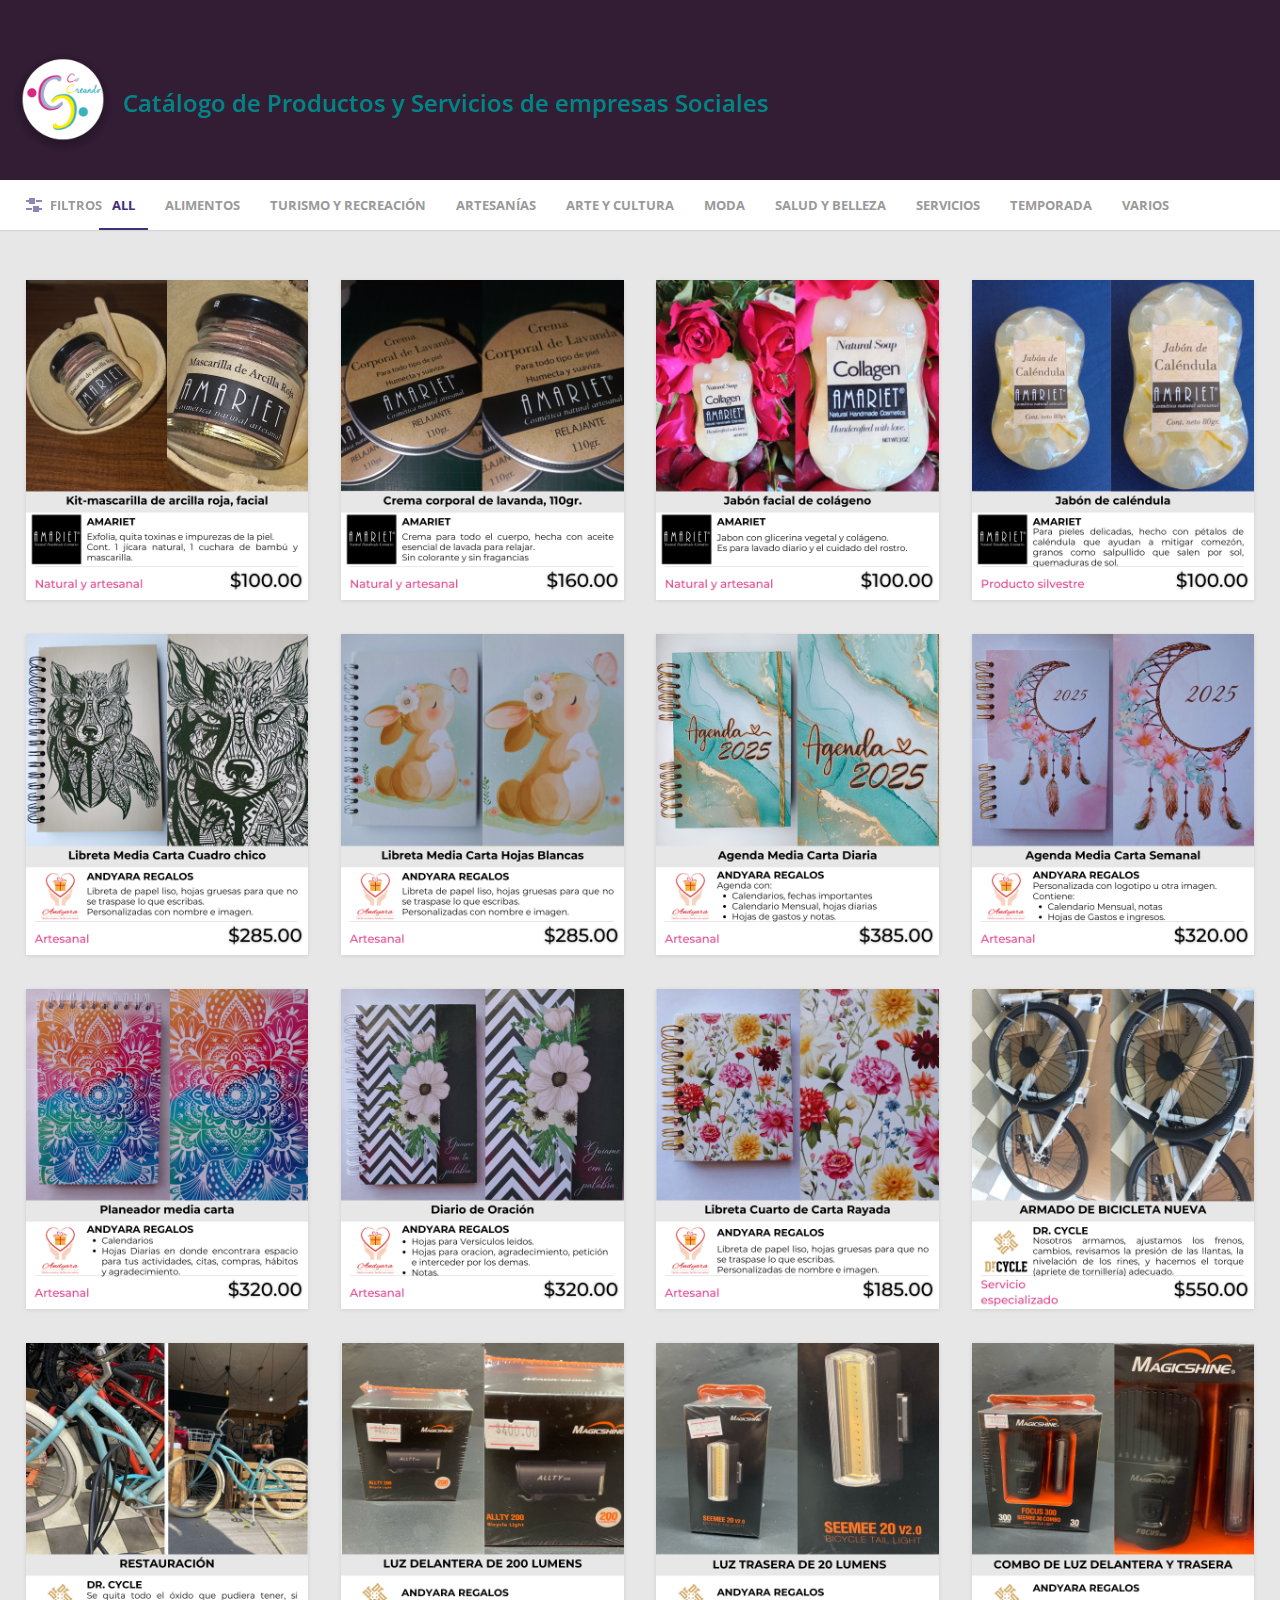
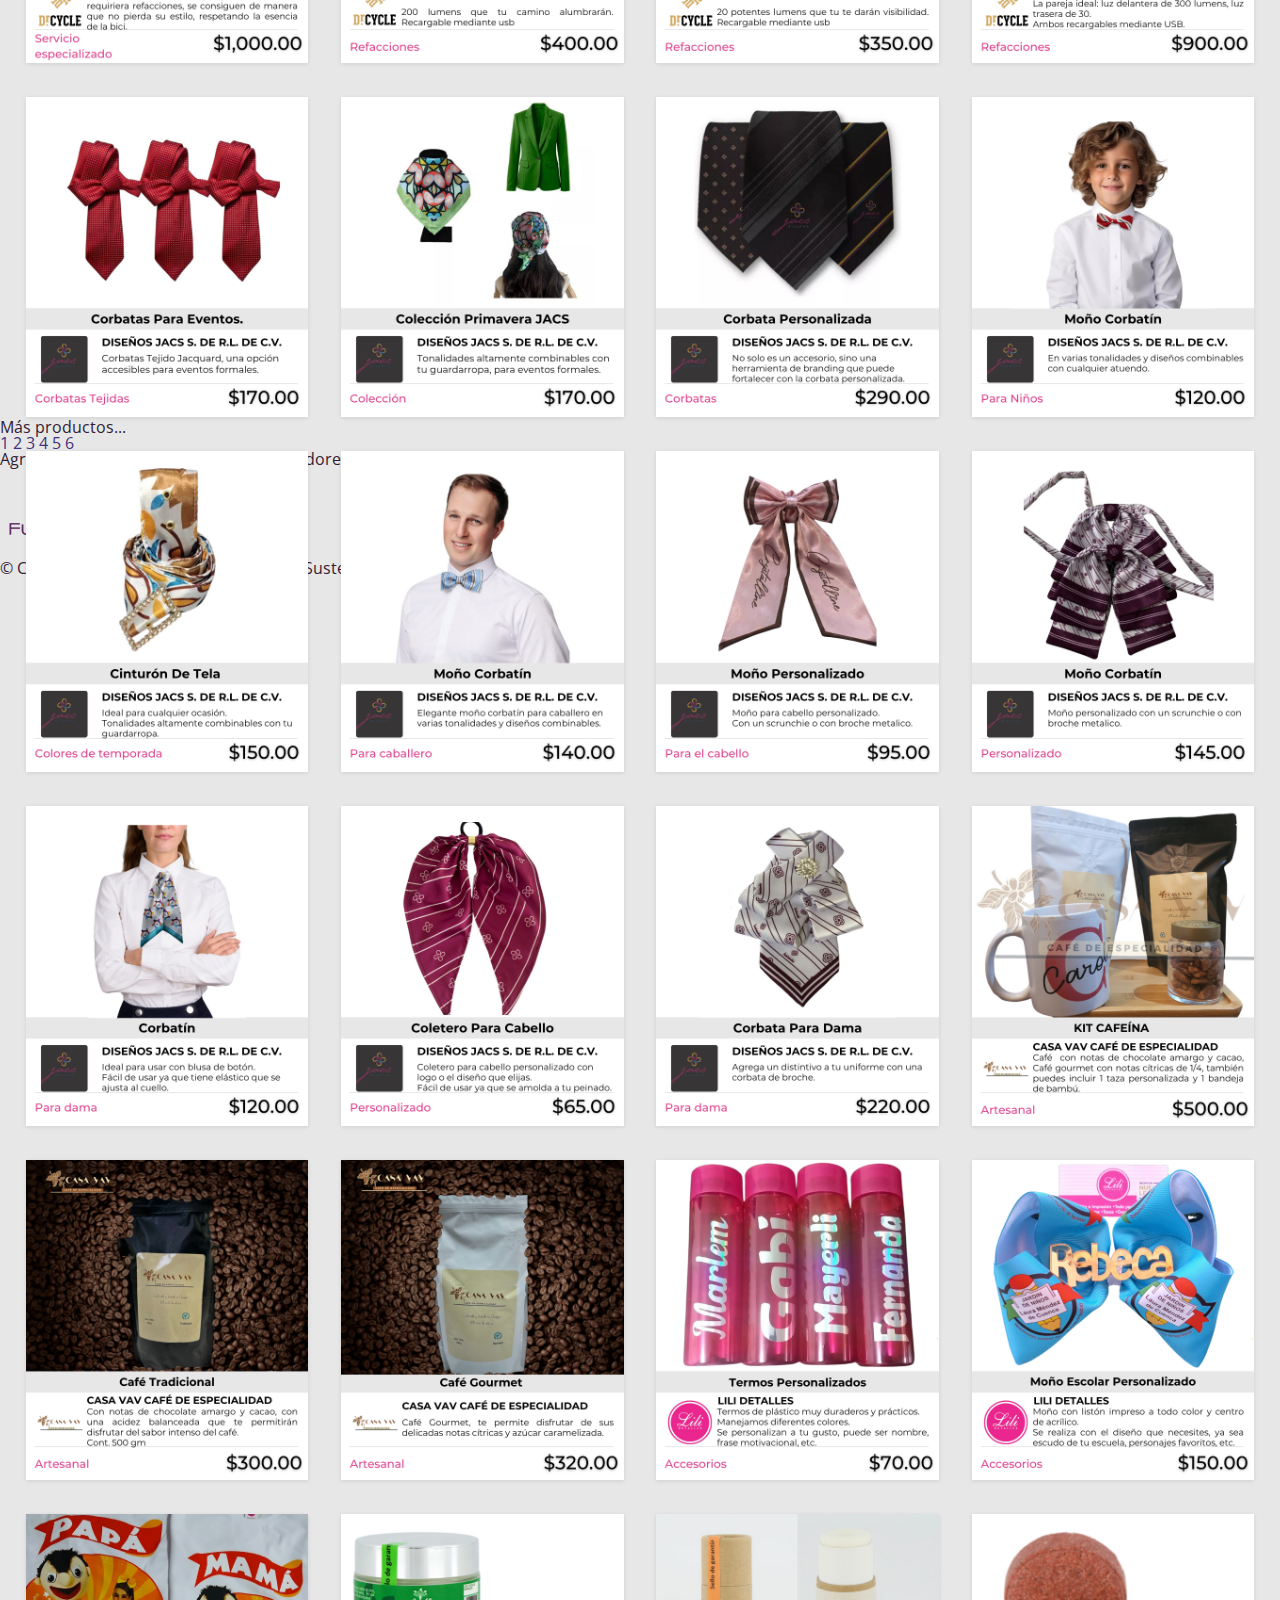
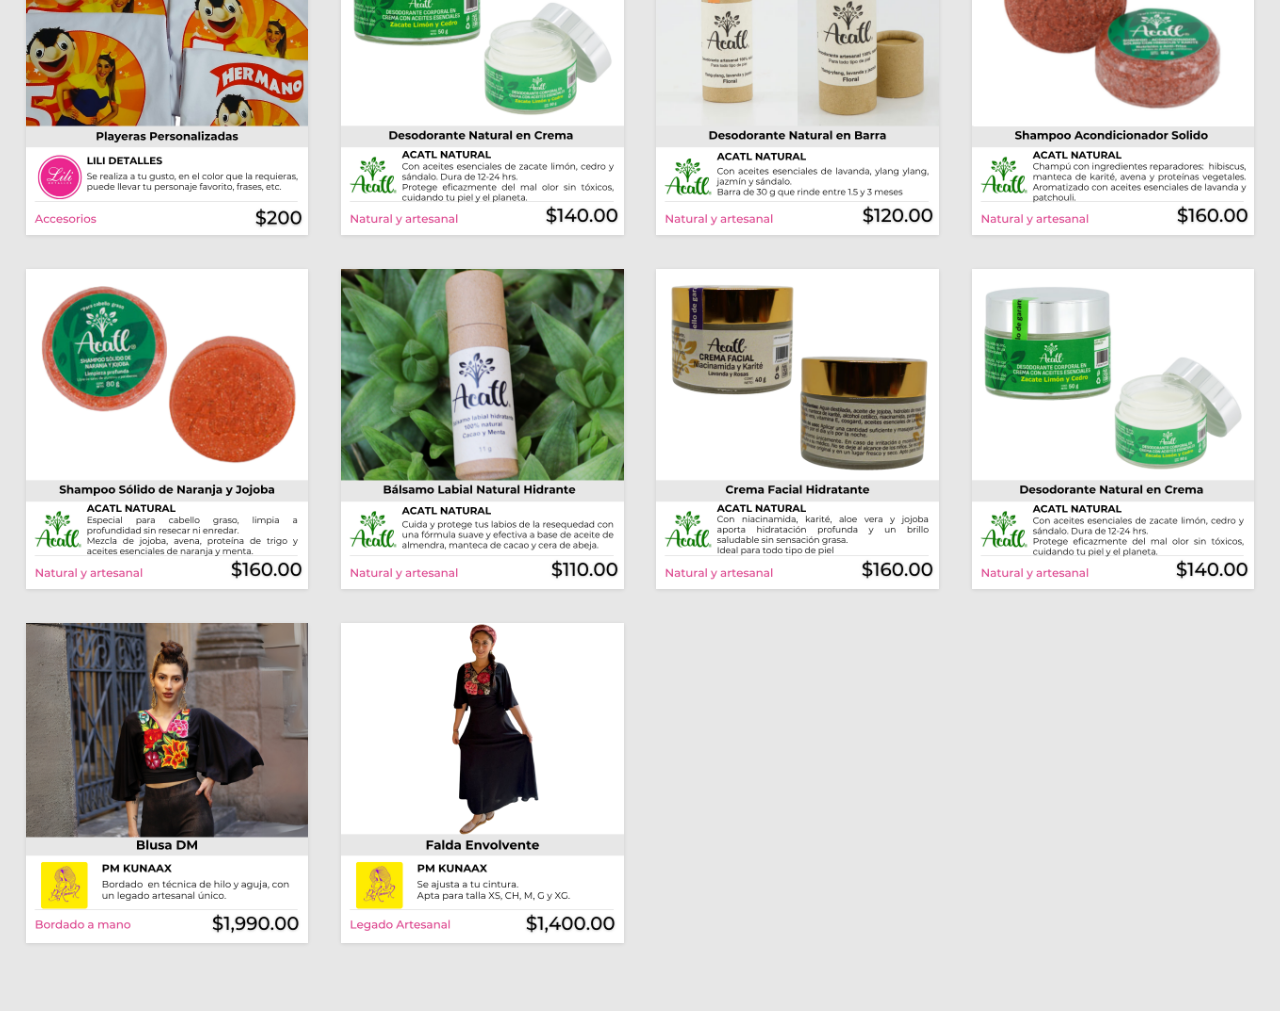
<file: 2.html>
<!doctype html>
<html lang="en" class="no-js">
<head>
	<meta charset="UTF-8">
	<meta name="viewport" content="width=device-width, initial-scale=1">

	<link href='http://fonts.googleapis.com/css?family=Open+Sans:400,300,600,700' rel='stylesheet' type='text/css'>

	<link rel="stylesheet" href="css/reset.css"> <!-- CSS reset -->
	<link rel="stylesheet" href="css/style.css"> <!-- Resource style -->
	<link rel="stylesheet" href="css/modal.css"> <!-- modal style -->
	<script src="js/modernizr.js"></script> <!-- Modernizr -->
	<script src="assets/modals/modal1.js" ></script> <!-- Modal1 -->
  	
	<title>Catálogo Comercial Co Creando AC</title>
</head>
<body>
	<header class="cd-header">
		<div style="display: flex; flex-direction: row; align-items: center; padding: 1%;" >
			<img width="100vh" src="/img/Logo CoCreando.png" alt="Co Creando la Innovación y Sustentabilidad AC">
			<h1 style="font-weight: 600; color: rgba(0,133,135,1); padding-left: 10px; " >Catálogo de Productos y Servicios de empresas Sociales</h1>
			<br>
		</div>
		<div class="line-colors" ></div>
		<!--
		<section>
			<div style="padding-top: 1%; " >
				<p style="font-weight: 600; color: #ffffff " >Aliados y Donadores</p>
			</div>
			<div class="FlexContainer">
				<div><img src="/img/logos/Fundación ADO.png" alt=""></div>
				<div><img src="/img/logos/roseGrant_logo_color.png" alt=""></div>
				<div><img src="/img/logos/WWBIC.png" alt=""></div>
			</div>
		</section>-->
	</header>
	<main class="cd-main-content">
		<div class="cd-tab-filter-wrapper">
			<div class="cd-tab-filter">
				<ul class="cd-filters">
					<li class="placeholder"> 
						<a data-type="all" href="#0">All</a> <!-- selected option on mobile -->
					</li> 
					<li class="filter"><a class="selected" href="#0" data-type="all">All</a></li>
					<li class="filter" data-filter=".alimentos"><a href="#0" data-type="alimentos">Alimentos</a></li>
					<li class="filter" data-filter=".turismo"><a href="#0" data-type="textiles">Turismo y Recreación</a></li>
					<li class="filter" data-filter=".artesanias"><a href="#0" data-type="artesanias">Artesanías</a></li>
					<li class="filter" data-filter=".arte"><a href="#0" data-type="arte">Arte y Cultura</a></li>
					<li class="filter" data-filter=".moda"><a href="#0" data-type="moda">Moda</a></li>
					<li class="filter" data-filter=".belleza"><a href="#0" data-type="belleza">Salud y Belleza</a></li>
					<li class="filter" data-filter=".servicio"><a href="#0" data-type="belleza">Servicios</a></li>
					<li class="filter" data-filter=".temporada"><a href="#0" data-type="belleza">Temporada</a></li>
					<li class="filter" data-filter=".varios"><a href="#0" data-type="belleza">Varios</a></li>
				</ul> <!-- cd-filters -->
			</div> <!-- cd-tab-filter -->
		</div> <!-- cd-tab-filter-wrapper -->

		<section id="listado-articulos" class="cd-gallery">
			<ul>
				<!-- AMARIET -->
				<li class="mascarilla mix belleza oaxaca 300"><a href=""><img class="card" src="img/AMARIET/1- AMARIET.png" alt=""></a></li>
				<li class="crema mix belleza oaxaca 300"><a href=""><img class="card" src="img/AMARIET/2- AMARIET.png" alt=""></a></li>
				<li class="jabon mix belleza oaxaca 300"><a href=""><img class="card" src="img/AMARIET/3- AMARIET.png" alt=""></a></li>
				<li class="jabon mix belleza oaxaca 300"><a href=""><img class="card" src="img/AMARIET/4- AMARIET.png" alt=""></a></li>
				<!-- ANDYARA -->
				<li class="libreta mix varios cdmx 300"><a href=""><img class="card" src="img/Andyara/1- Andyara Regalos.png" alt=""></a></li>
				<li class="libreta mix varios cdmx 300"><a href=""><img class="card" src="img/Andyara/2- Andyara Regalos.png" alt=""></a></li>
				<li class="agenda mix varios cdmx 500"><a href=""><img class="card" src="img/Andyara/3- Andyara Regalos.png" alt=""></a></li>
				<li class="agenda mix varios cdmx 500"><a href=""><img class="card" src="img/Andyara/4- Andyara Regalos.png" alt=""></a></li>
				<li class="planeador mix varios cdmx 500"><a href=""><img class="card" src="img/Andyara/5- Andyara Regalos.png" alt=""></a></li>
				<li class="diario mix varios cdmx 500"><a href=""><img class="card" src="img/Andyara/6- Andyara Regalos.png" alt=""></a></li>
				<li class="libreta mix varios cdmx 300"><a href=""><img class="card" src="img/Andyara/7- Andyara Regalos.png" alt=""></a></li>
				<!-- DrCycle -->
				 <li class="libreta mix servicio cdmx 750"><a href=""><img class="card" src="img/DrCycle/1- Dr. Cycle.png" alt=""></a></li>
				 <li class="libreta mix servicio cdmx 1000"><a href=""><img class="card" src="img/DrCycle/2- Dr. Cycle.png" alt=""></a></li>
				 <li class="libreta mix varios cdmx 500"><a href=""><img class="card" src="img/DrCycle/5- Dr. Cycle.png" alt=""></a></li>
				 <li class="libreta mix varios cdmx 500"><a href=""><img class="card" src="img/DrCycle/6- Dr. Cycle.png" alt=""></a></li>
				 <li class="libreta mix varios cdmx 1000"><a href=""><img class="card" src="img/DrCycle/7- Dr. Cycle.png" alt=""></a></li>
				 <!-- PECOREANDO 
				 <li class="ducles mix alimentos yucatan 300"><a href=""><img class="card" src="img/Pecoreando/1-Pecoreando.png" alt=""></a></li>
				 <li class="polen mix alimentos yucatan 300"><a href=""><img class="card" src="img/Pecoreando/2-Pecoreando.png" alt=""></a></li>
				  <li class="miel mix alimentos yucatan 300"><a href=""><img class="card" src="img/Pecoreando/3-Pecoreando.png" alt=""></a></li>
				 <li class="miel mix alimentos yucatan masdemil"><a href=""><img class="card" src="img/Pecoreando/4-Pecoreando.png" alt=""></a></li>
				 <li class="propoleo mix alimentos yucatan 300"><a href=""><img class="card" src="img/Pecoreando/5-Pecoreando.png" alt=""></a></li>
				 <li class="melipona mix alimentos yucatan 300"><a href=""><img class="card" src="img/Pecoreando/6-Pecoreando.png" alt=""></a></li>
				 <li class="jarabe mix alimentos yucatan 300"><a href=""><img class="card" src="img/Pecoreando/8-Pecoreando.png" alt=""></a></li>
				 <li class="canasta mix alimentos yucatan 750"><a href=""><img class="card" src="img/Pecoreando/9-Pecoreando.png" alt=""></a></li>-->
				 <!-- JACS -->
				 <li class="corbatas mix moda edomex 300"><a href=""><img class="card" src="img/JACS/1-DiseñosJacs.png" alt=""></a></li>
				 <li class="coleccion mix moda edomex 300"><a href=""><img class="card" src="img/JACS/2 Diseño Jacs.png" alt=""></a></li>
				 <li class="corbata mix moda edomex 300"><a href=""><img class="card" src="img/JACS/3 Diseño Jacs.png" alt=""></a></li>
				 <li class="mono mix moda edomex 300"><a href=""><img class="card" src="img/JACS/4 Diseño Jacs.png" alt=""></a></li>
				 <li class="cinturon mix moda edomex 300"><a href=""><img class="card" src="img/JACS/5 Diseño Jacs.png" alt=""></a></li>
				 <li class="mono mix moda edomex 300"><a href=""><img class="card" src="img/JACS/6 Diseño Jacs.png" alt=""></a></li>
				 <li class="mono mix moda edomex 300"><a href=""><img class="card" src="img/JACS/7 Diseño Jacs.png" alt=""></a></li>
				 <li class="mono mix moda edomex 300"><a href=""><img class="card" src="img/JACS/8 Diseño Jacs.png" alt=""></a></li>
				 <li class="corbatin mix moda edomex 300"><a href=""><img class="card" src="img/JACS/9 Diseño Jacs.png" alt=""></a></li>
				 <li class="coletero mix moda edomex 300"><a href=""><img class="card" src="img/JACS/10 Diseño Jacs.png" alt=""></a></li>
				 <li class="corbata mix moda edomex 300"><a href=""><img class="card" src="img/JACS/11 Diseño Jacs.png" alt=""></a></li>
				 <!-- Casa Vav -->
				 <li class="kit mix alimentos coahuila 500"><a href=""><img class="card" src="img/CasaVav/1- Casa VAV.png" alt=""></a></li>
				 <li class="cafe mix alimentos coahuila 300"><a href=""><img class="card" src="img/CasaVav/2- Casa VAV.png" alt=""></a></li>
				 <li class="cafe mix alimentos coahuila 500"><a href=""><img class="card" src="img/CasaVav/3- Casa VAV.png" alt=""></a></li>
				 <!-- Lili -->
				 <li class="termos mix varios nuevoleon 500"><a href=""><img class="card" src="img/Lili/2- Lili Detalles.png" alt=""></a></li>
				 <li class="mono mix moda nuevoleon 300"><a href=""><img class="card" src="img/Lili/3- Lili Detalles.png" alt=""></a></li>
				 <li class="playera mix moda nuevoleon 300"><a href=""><img class="card" src="img/Lili/4- Lili Detalles.png" alt=""></a></li>
				 <!-- MaracuyaArtesanal
				<li class="mermelada mix alimentos morelos 300"><a href=""><img class="card" src="img/MaracuyaArtesanal/2-Maracuyá Artesanal.png" alt=""></a></li>
				<li class="licor mix alimentos morelos 300"><a href=""><img class="card" src="img/MaracuyaArtesanal/3-Maracuyá Artesanal.png" alt=""></a></li>
				<li class="cojin mix belleza morelos 300"><a href=""><img class="card" src="img/MaracuyaArtesanal/4-Maracuyá Artesanal.png" alt=""></a></li>
				<li class="nectar mix alimentos morelos 300"><a href=""><img class="card" src="img/MaracuyaArtesanal/5-Maracuyá Artesanal.png" alt=""></a></li>
				<li class="pulpa mix alimentos morelos 300"><a href=""><img class="card" src="img/MaracuyaArtesanal/6-Maracuyá Artesanal.png" alt=""></a></li>-->
				<!-- ACATL -->
				<li class="desodorante mix belleza yucatan 300"><a href=""><img class="card" src="img/Acatl/1-Acatl Natural.png" alt=""></a></li>
				<li class="desodorante mix belleza yucatan 300"><a href=""><img class="card" src="img/Acatl/2-Acatl Natural.png" alt=""></a></li>
				<li class="shampoo mix belleza yucatan 300"><a href=""><img class="card" src="img/Acatl/3-Acatl Natural.png" alt=""></a></li>
				<li class="shampoo mix belleza yucatan 300"><a href=""><img class="card" src="img/Acatl/4-Acatl Natural.png" alt=""></a></li>
				<li class="bálsamo mix belleza yucatan 300"><a href=""><img class="card" src="img/Acatl/5-Acatl Natural.png" alt=""></a></li>
				<li class="crema mix belleza yucatan 300"><a href=""><img class="card" src="img/Acatl/6-Acatl Natural.png" alt=""></a></li>
				<!-- ACATL -->
				<li class="desodorante mix belleza yucatan 300"><a href=""><img class="card" src="img/Acatl/1-Acatl Natural.png" alt=""></a></li>
				<!-- PMKUNAAX -->
				<li class="desodorante mix cdmx masdemil"><a href=""><img class="card" src="img/Pmkunaax/1-PMKunaax.png" alt=""></a></li>
				<li class="desodorante mix cdmx masdemil"><a href=""><img class="card" src="img/Pmkunaax/2-PMKunaax.png" alt=""></a></li>

				<!-- GAPS -->
				<li class="gap"></li>
				<li class="gap"></li>
				<li class="gap"></li>
			</ul>
			<div class="cd-fail-message">No results found</div>
		</section> <!-- cd-gallery -->

		<div class="cd-filter">
			<form>
				<div class="cd-filter-block">
					<h4>Búsqueda</h4>
					
					<div class="cd-filter-content">
						<input type="search" placeholder="...">
					</div> <!-- cd-filter-content -->
				</div> <!-- cd-filter-block -->

				<div class="cd-filter-block">
					<h4>ORIGEN</h4>

					<ul class="cd-filter-content cd-filters list">
						<li>
							<input class="filter" data-filter=".campeche" type="checkbox" id="checkbox1">
			    			<label class="checkbox-label" for="checkbox1">Campeche</label>
						</li>
						<li>
							<input class="filter" data-filter=".cdmx" type="checkbox" id="checkbox1">
			    			<label class="checkbox-label" for="checkbox1">Ciudad de México</label>
						</li>
						<li>
							<input class="filter" data-filter=".coahuila" type="checkbox" id="checkbox1">
			    			<label class="checkbox-label" for="checkbox1">Coahuila</label>
						</li>
						<li>
							<input class="filter" data-filter=".edomex" type="checkbox" id="checkbox3">
							<label class="checkbox-label" for="checkbox3">Edo. Mex.</label>
						</li>
						<li>
							<input class="filter" data-filter=".guerrero" type="checkbox" id="checkbox3">
							<label class="checkbox-label" for="checkbox3">Guerrero</label>
						</li>
						<li>
							<input class="filter" data-filter=".morelos" type="checkbox" id="checkbox2">
							<label class="checkbox-label" for="checkbox2">Morelos</label>
						</li>
						<li>
							<input class="filter" data-filter=".nuevoleon" type="checkbox" id="checkbox2">
							<label class="checkbox-label" for="checkbox2">Nuevo León</label>
						</li>
						<li>
							<input class="filter" data-filter=".oaxaca" type="checkbox" id="checkbox2">
							<label class="checkbox-label" for="checkbox2">Oaxaca</label>
						</li>
						<li>
							<input class="filter" data-filter=".tlaxcala" type="checkbox" id="checkbox2">
							<label class="checkbox-label" for="checkbox2">Tlaxcala</label>
						</li>
						<li>
							<input class="filter" data-filter=".yucatan" type="checkbox" id="checkbox2">
							<label class="checkbox-label" for="checkbox2">Yucatán</label>
						</li>

						
					</ul> <!-- cd-filter-content -->
				</div> <!-- cd-filter-block -->

				<div class="cd-filter-block">
					<h4>Seleccionar por Precio</h4>
					
					<div class="cd-filter-content">
						<div class="cd-select cd-filters">
							<select class="filter" name="selectThis" id="selectThis">
								<option value=".mix">Todos los precios</option>
								<option value=".300">$50 - $300</option>
								<option value=".500">$301 - $500</option>
								<option value=".750">$501 - $750</option>
								<option value=".1000">$751 - $1,000</option>
								<option value=".masdemil">+ de $1,000</option>
							</select>
						</div> 
					</div> 
				</div> 
<!-- filter-block
				<div class="cd-filter-block">
					<h4>Radio buttons</h4>

					<ul class="cd-filter-content cd-filters list">
						<li>
							<input class="filter" data-filter="" type="radio" name="radioButton" id="radio1" checked>
							<label class="radio-label" for="radio1">All</label>
						</li>

						<li>
							<input class="filter" data-filter=".radio2" type="radio" name="radioButton" id="radio2">
							<label class="radio-label" for="radio2">Choice 2</label>
						</li>

						<li>
							<input class="filter" data-filter=".radio3" type="radio" name="radioButton" id="radio3">
							<label class="radio-label" for="radio3">Choice 3</label>
						</li>
					</ul>
				</div> -->
			</form>

			<a href="#0" class="cd-close">Cerrar</a>
		</div> <!-- cd-filter -->

<!-- Modals Section -->
<div id="ventanaModal" class="modal">
	<!-- Modal content -->
	<div class="modal-content">
	  <span class="close">&times;</span>
	  <img class="img-modal" src="/assets/cards/1.png" alt="Hola">
	</div>
</div>

		<a href="#0" class="cd-filter-trigger">Filtros</a>
	</main> <!-- cd-main-content -->
	<section class="FlexContainer" style="flex-direction: column;">
		<h2>Más productos...</h2>
		<div class="pagination">
  			<a href="/index.html">1</a>
  			<a href="/2.html" class="active">2</a>
  			<a href="/index.html">3</a>
  			<a href="/index.html">4</a>
  			<a href="/index.html">5</a>
 			<a href="/index.html">6</a>
		</div>
	</section>
	<section class="footer">
	<div>
		<h2>Agradecemos a nuestros Aliados y Donadores</h2>
	</div>
	<div class="row" >
		<div><img src="/img/logos/Fundacion-ADO.png" alt="Fundación ADO"></div>
	</div>
	<br>
	<div>
		<p>© Copyright Co Creando la Innovación y Sustentabilidad AC 2025</p>
	</div>
	</section>

<script>
	// Ventana modal
var modal = document.getElementById("ventanaModal");
// Botón que abre el modal
var boton = document.getElementById("abrirModal");
// Hace referencia al elemento <span> que tiene la X que cierra la ventana
var span = document.getElementsByClassName("close")[0];
// Cuando el usuario hace clic en el botón, se abre la ventana
boton.addEventListener("click",function() {
  modal.style.display = "block";
});
// Si el usuario hace clic en la x, la ventana se cierra
span.addEventListener("click",function() {
  modal.style.display = "none";
});
// Si el usuario hace clic fuera de la ventana, se cierra.
window.addEventListener("click",function(event) {
  if (event.target == modal) {
    modal.style.display = "none";
  }
});

</script>
<script src="js/jquery-2.1.1.js"></script>
<script src="js/jquery.mixitup.min.js"></script>
<script src="js/main.js"></script> <!-- Resource jQuery -->
</body>
</html>
</file>
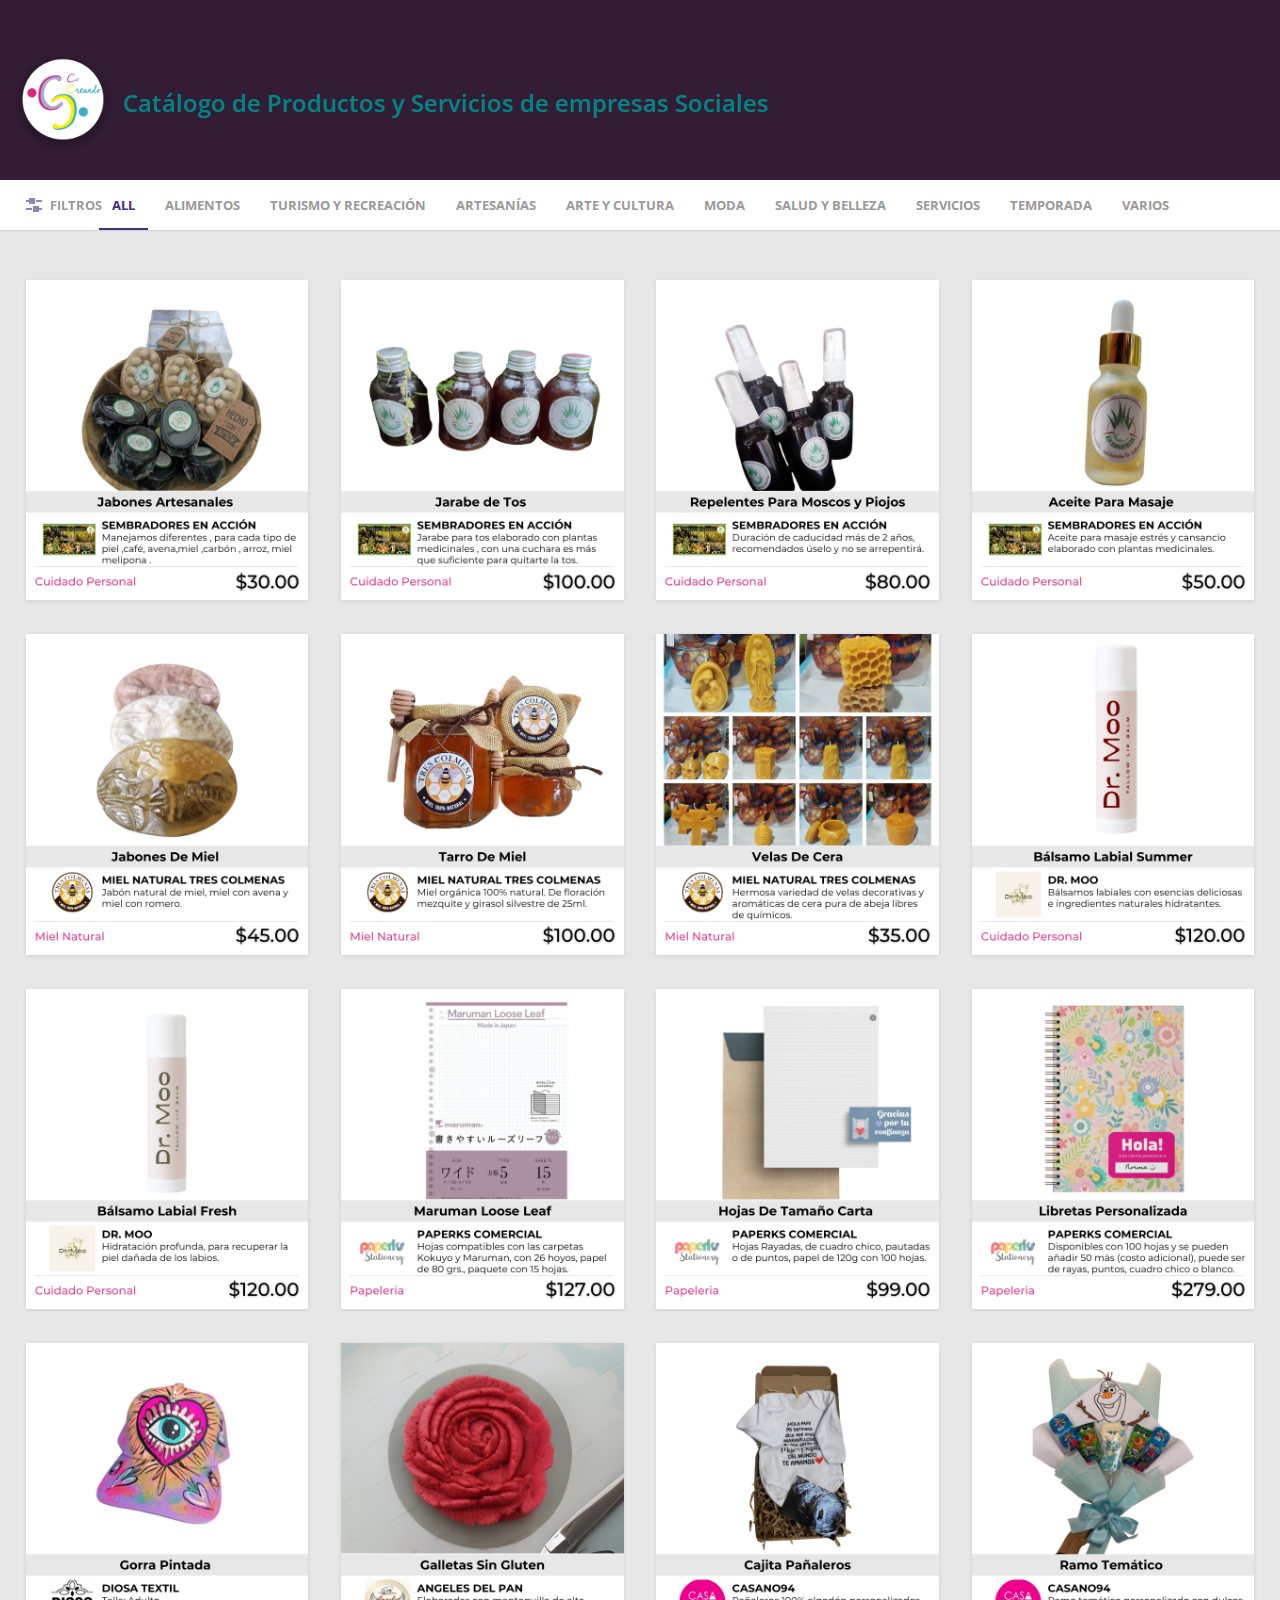
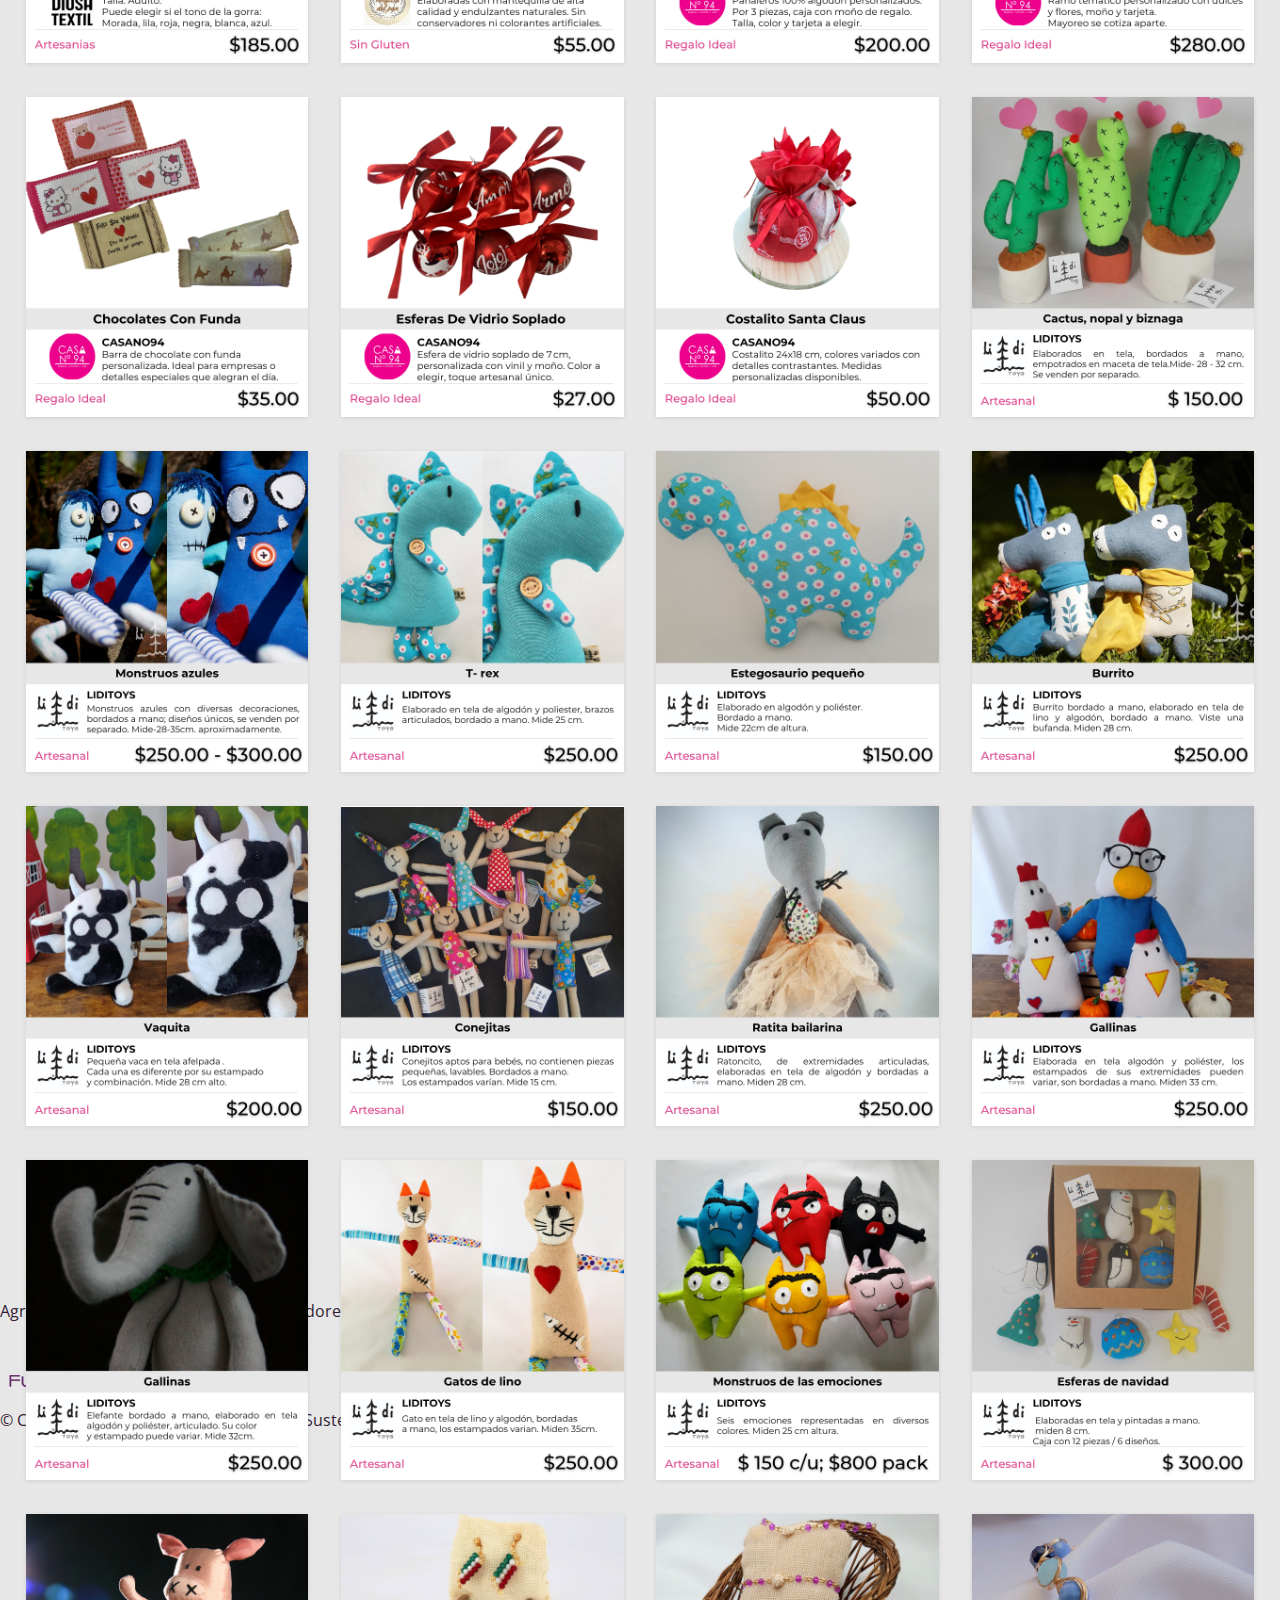
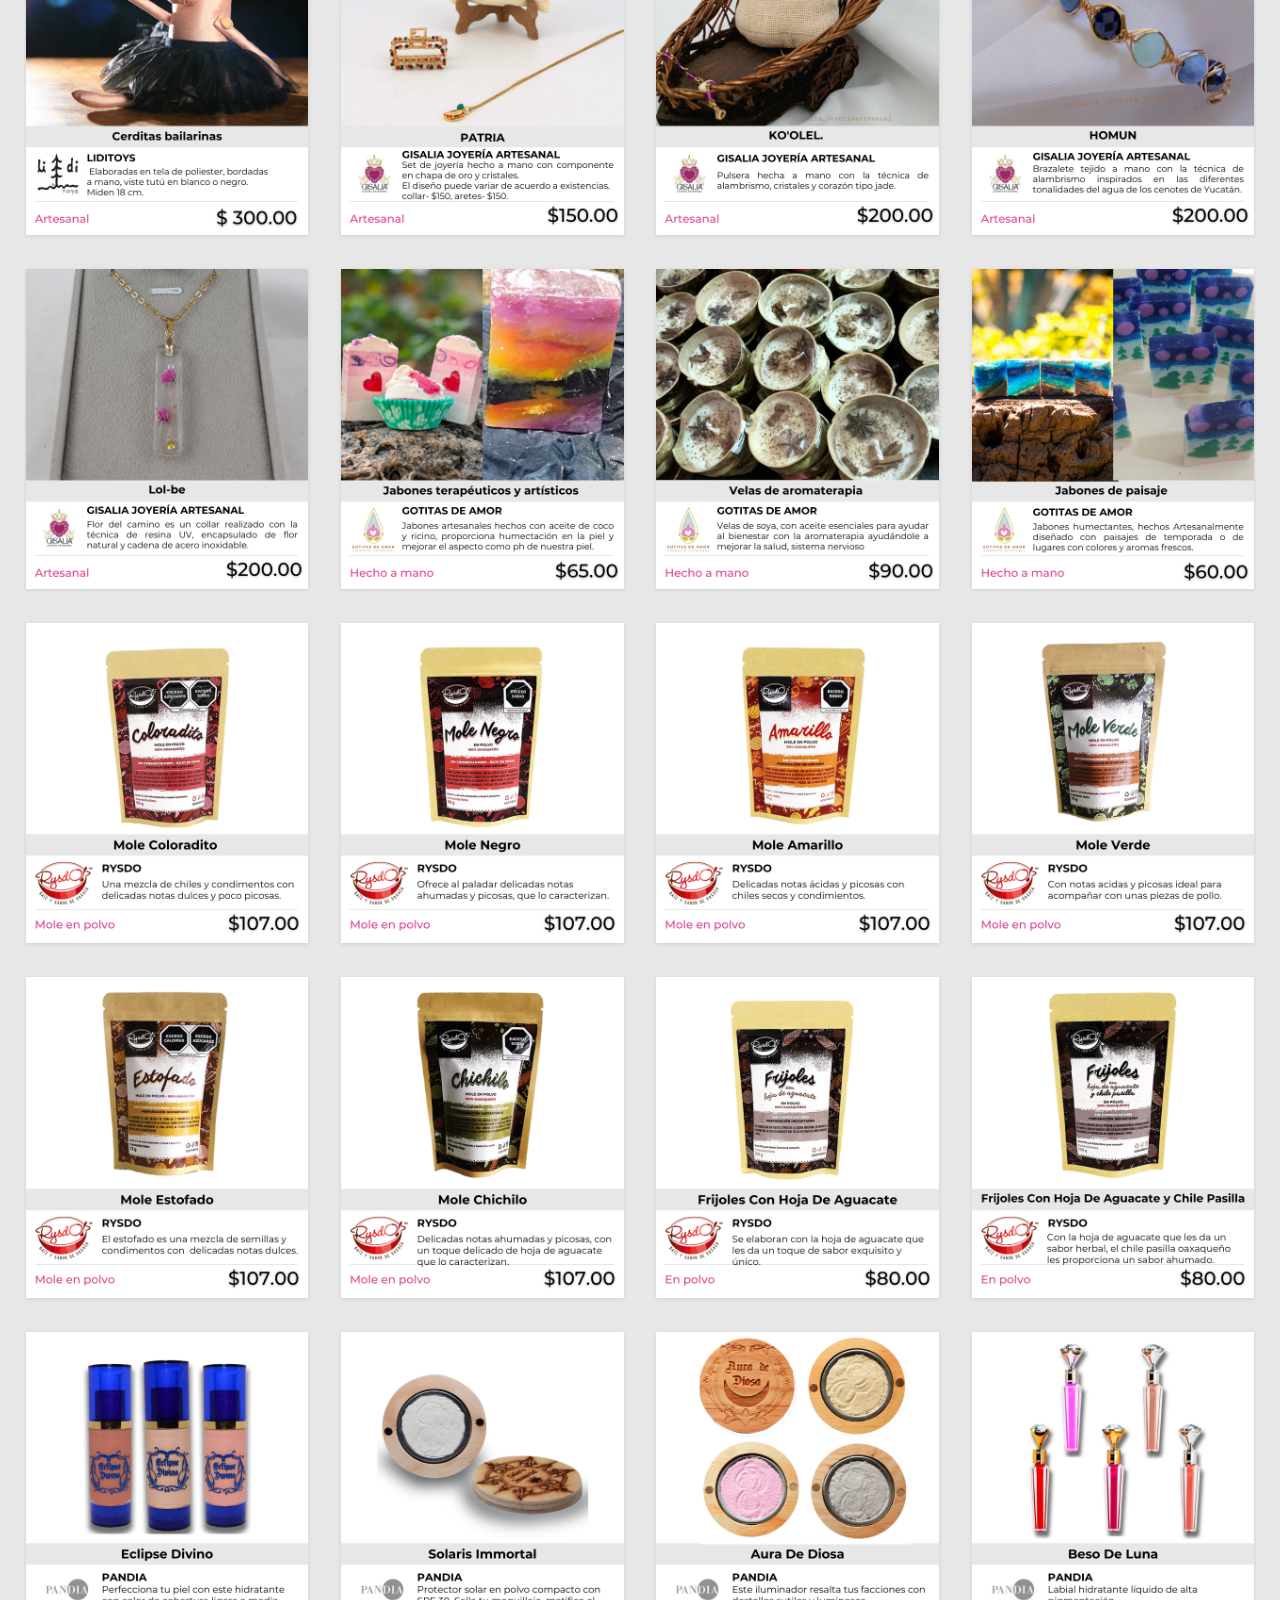
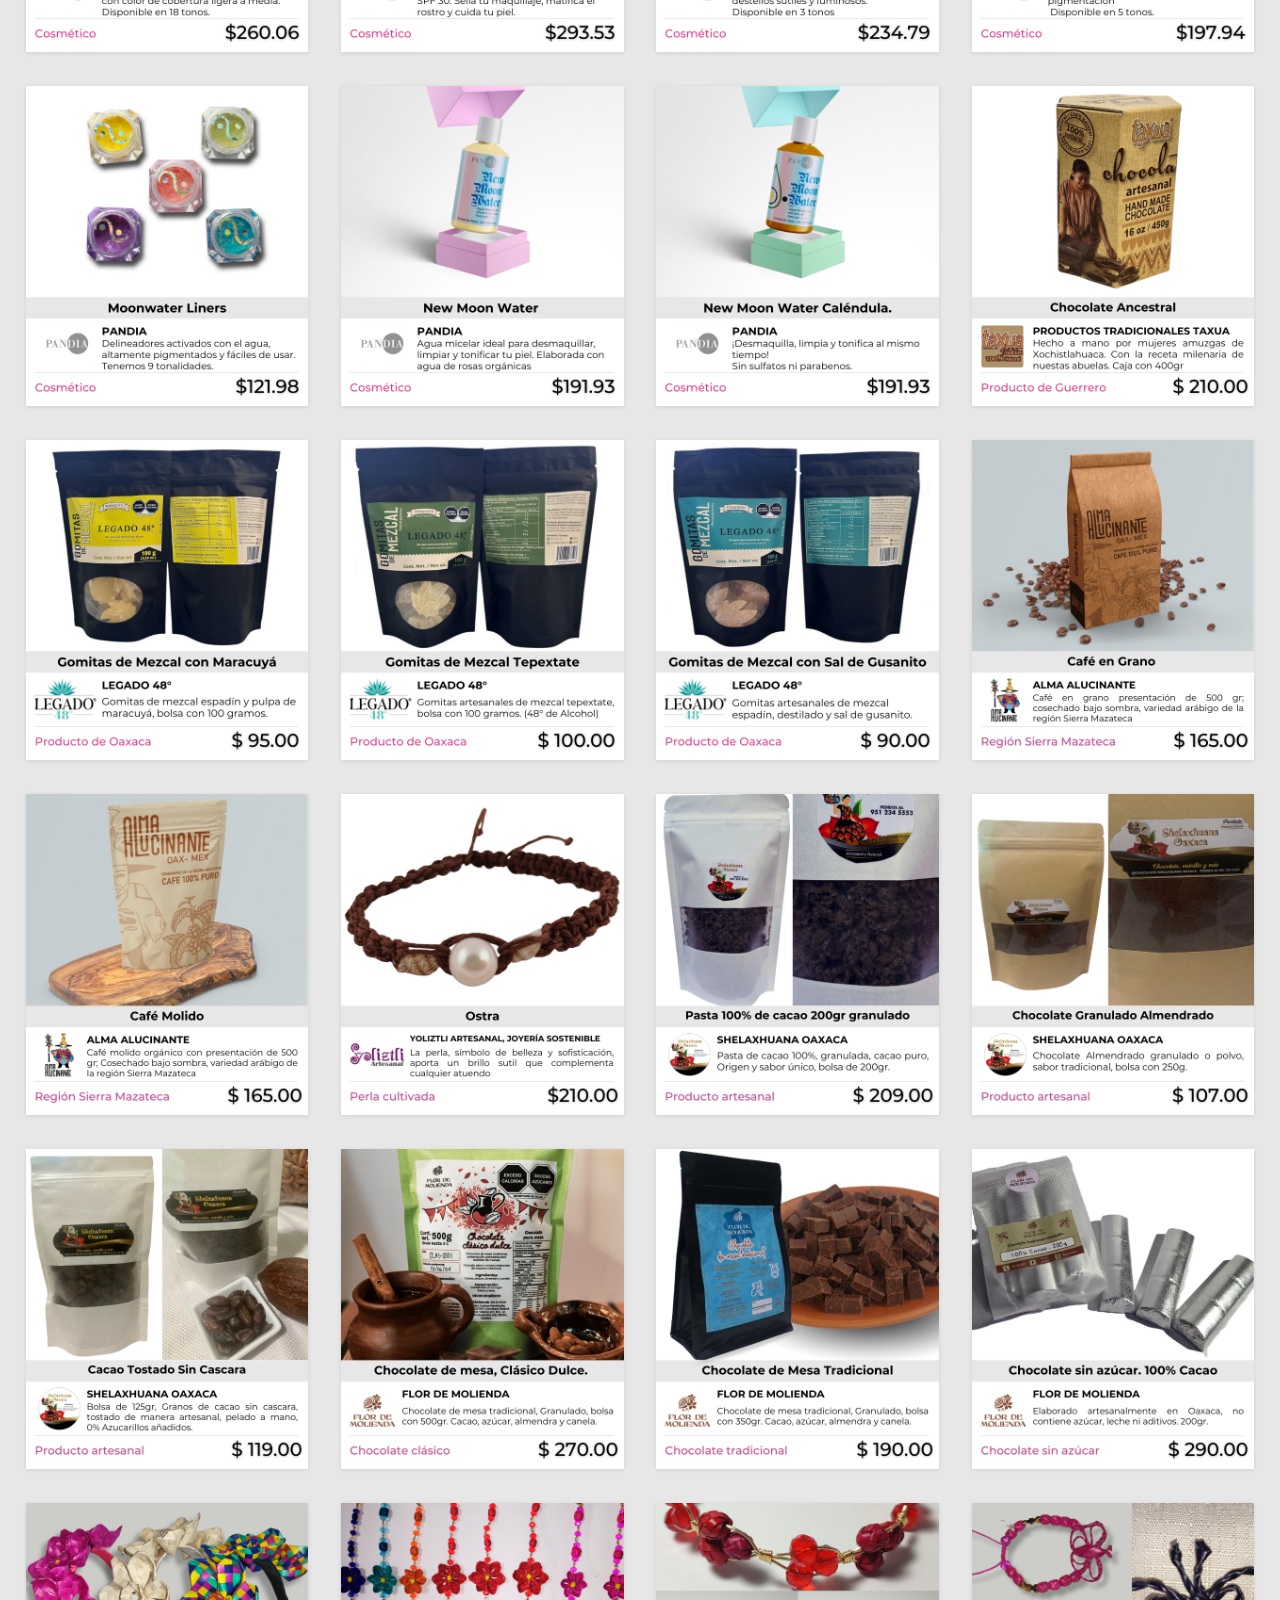
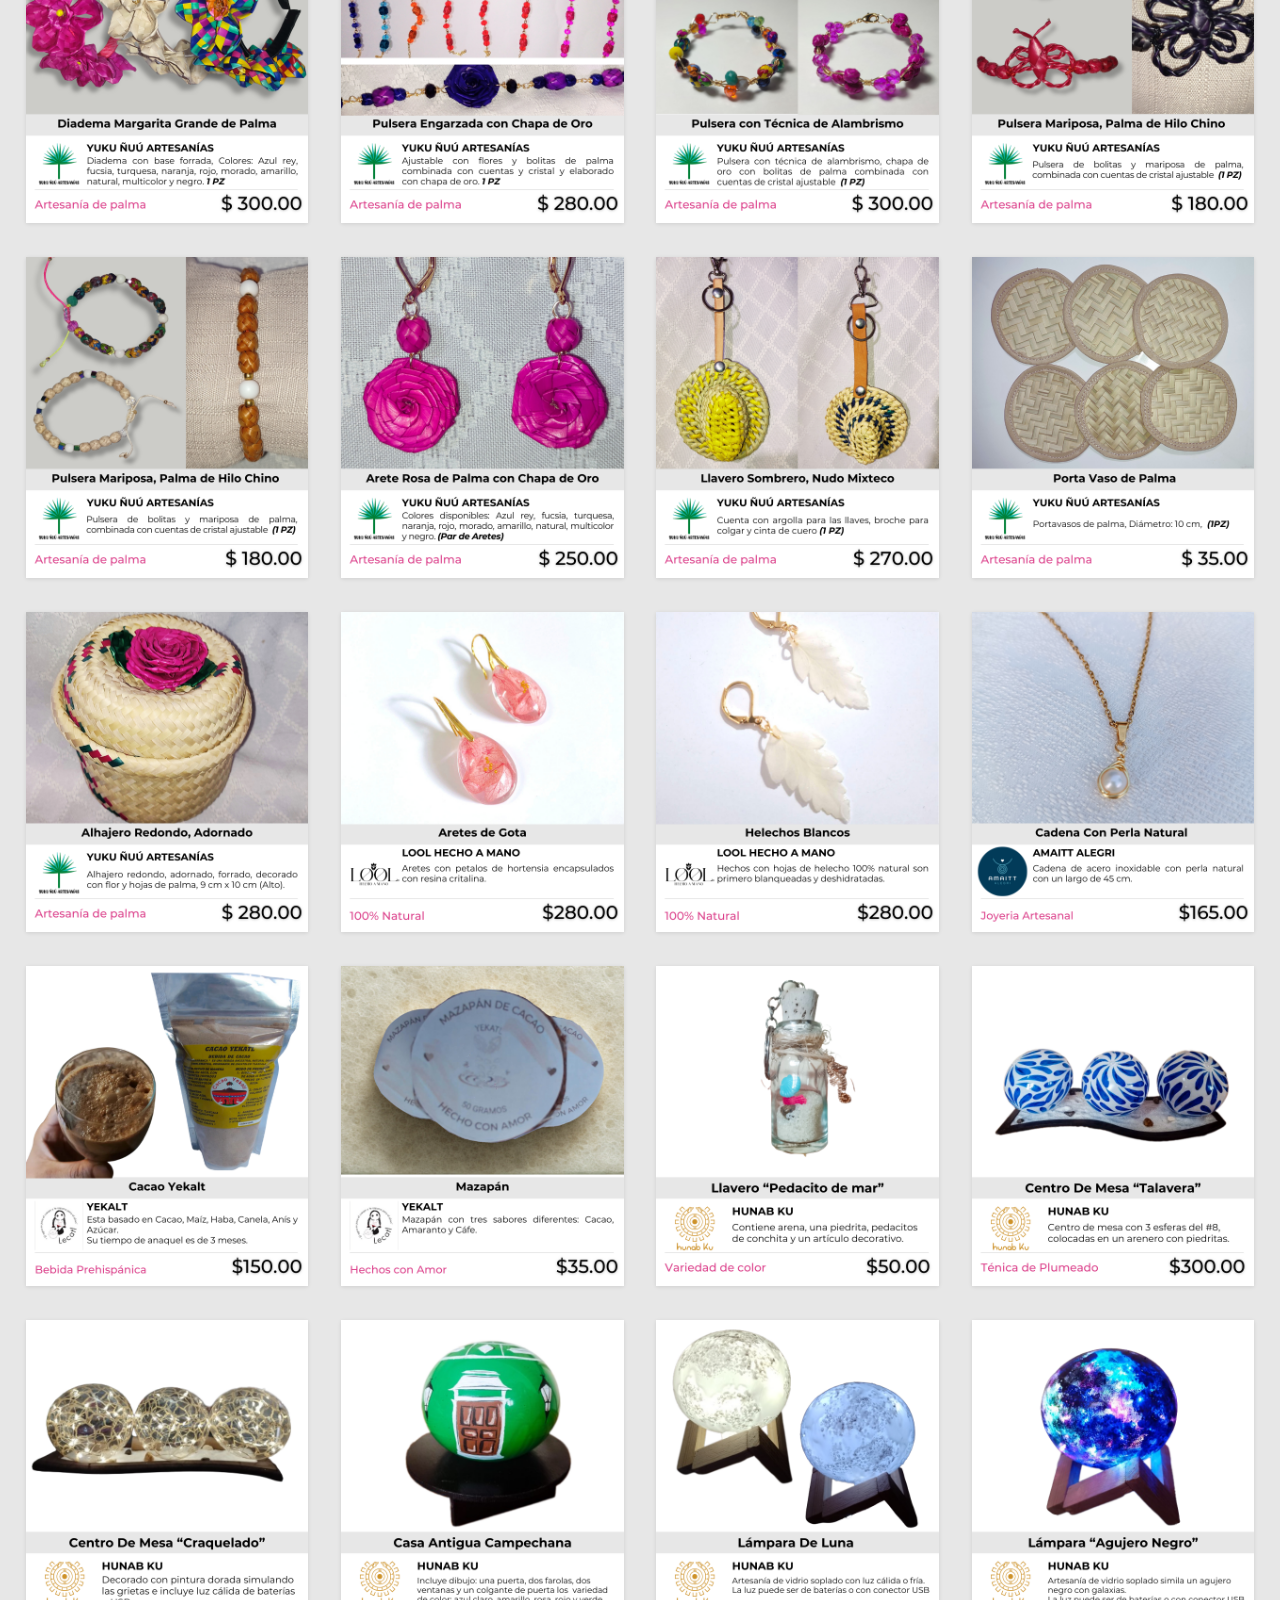
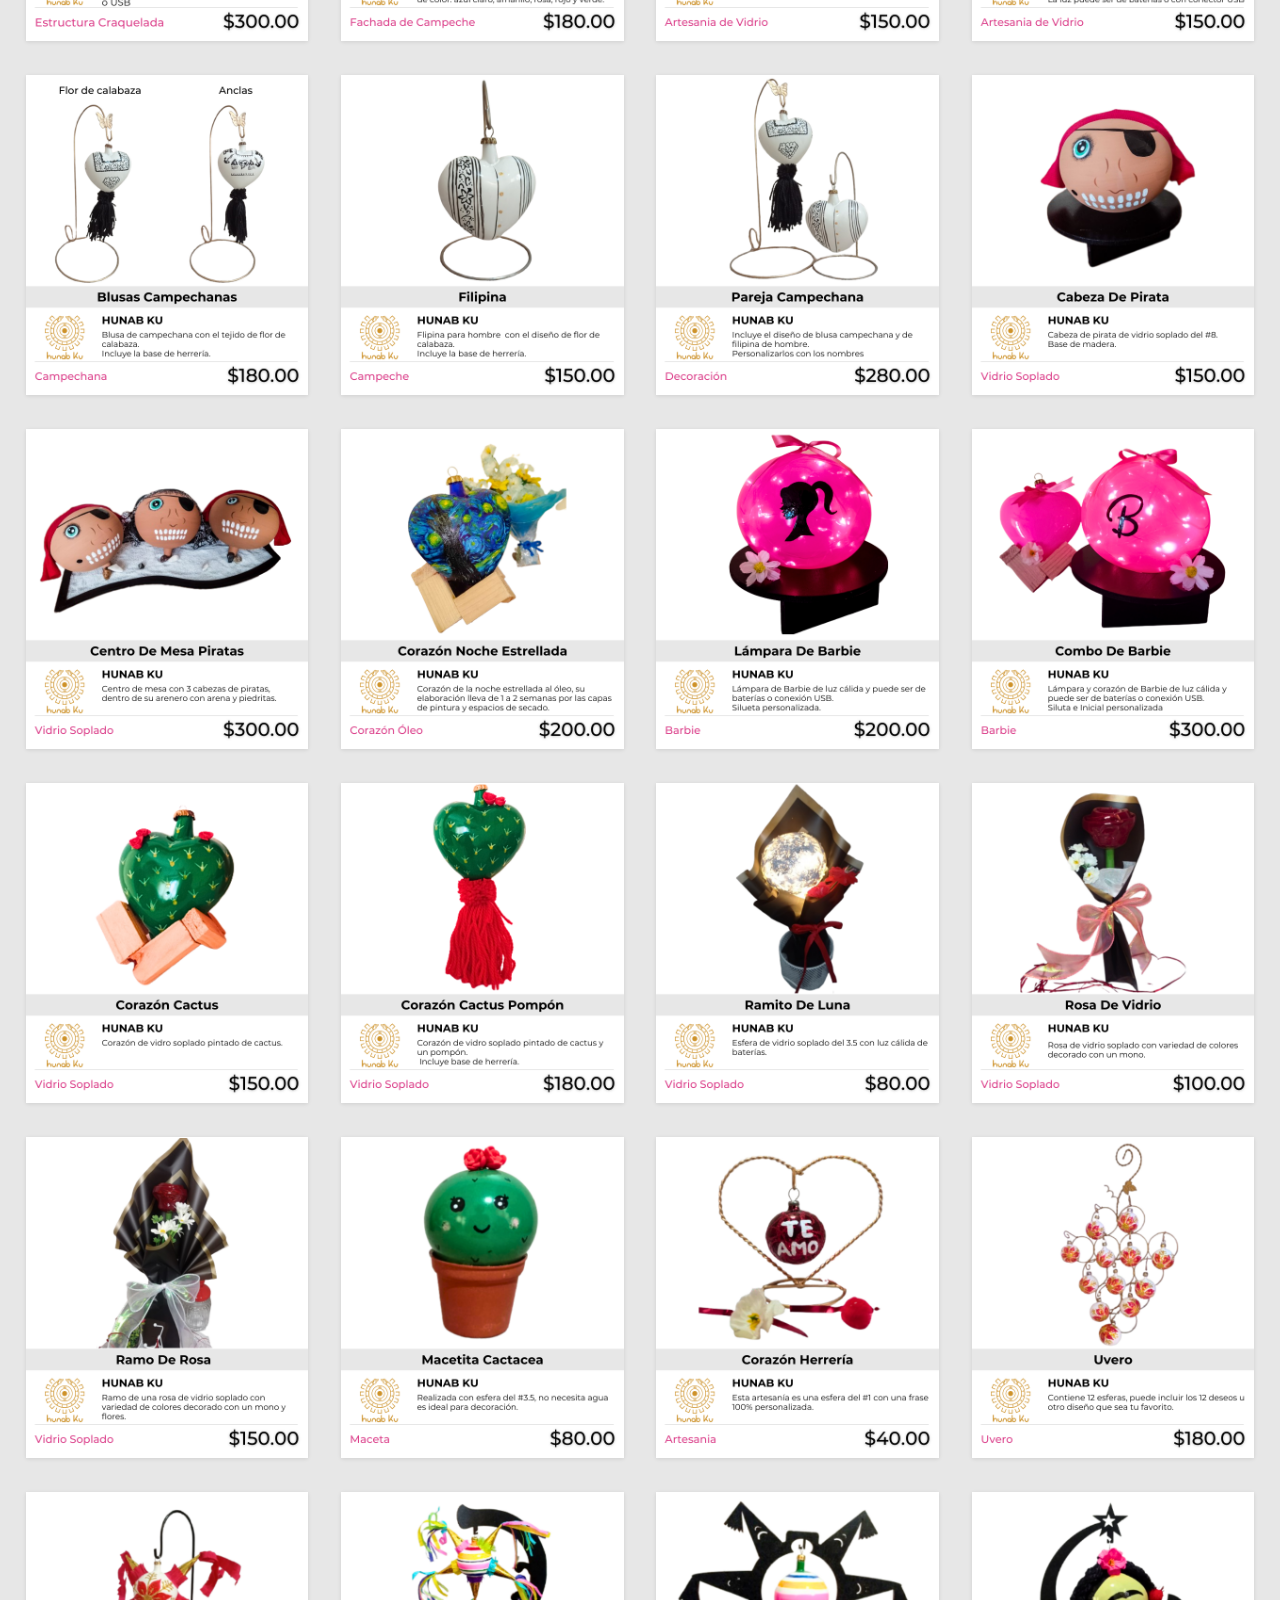
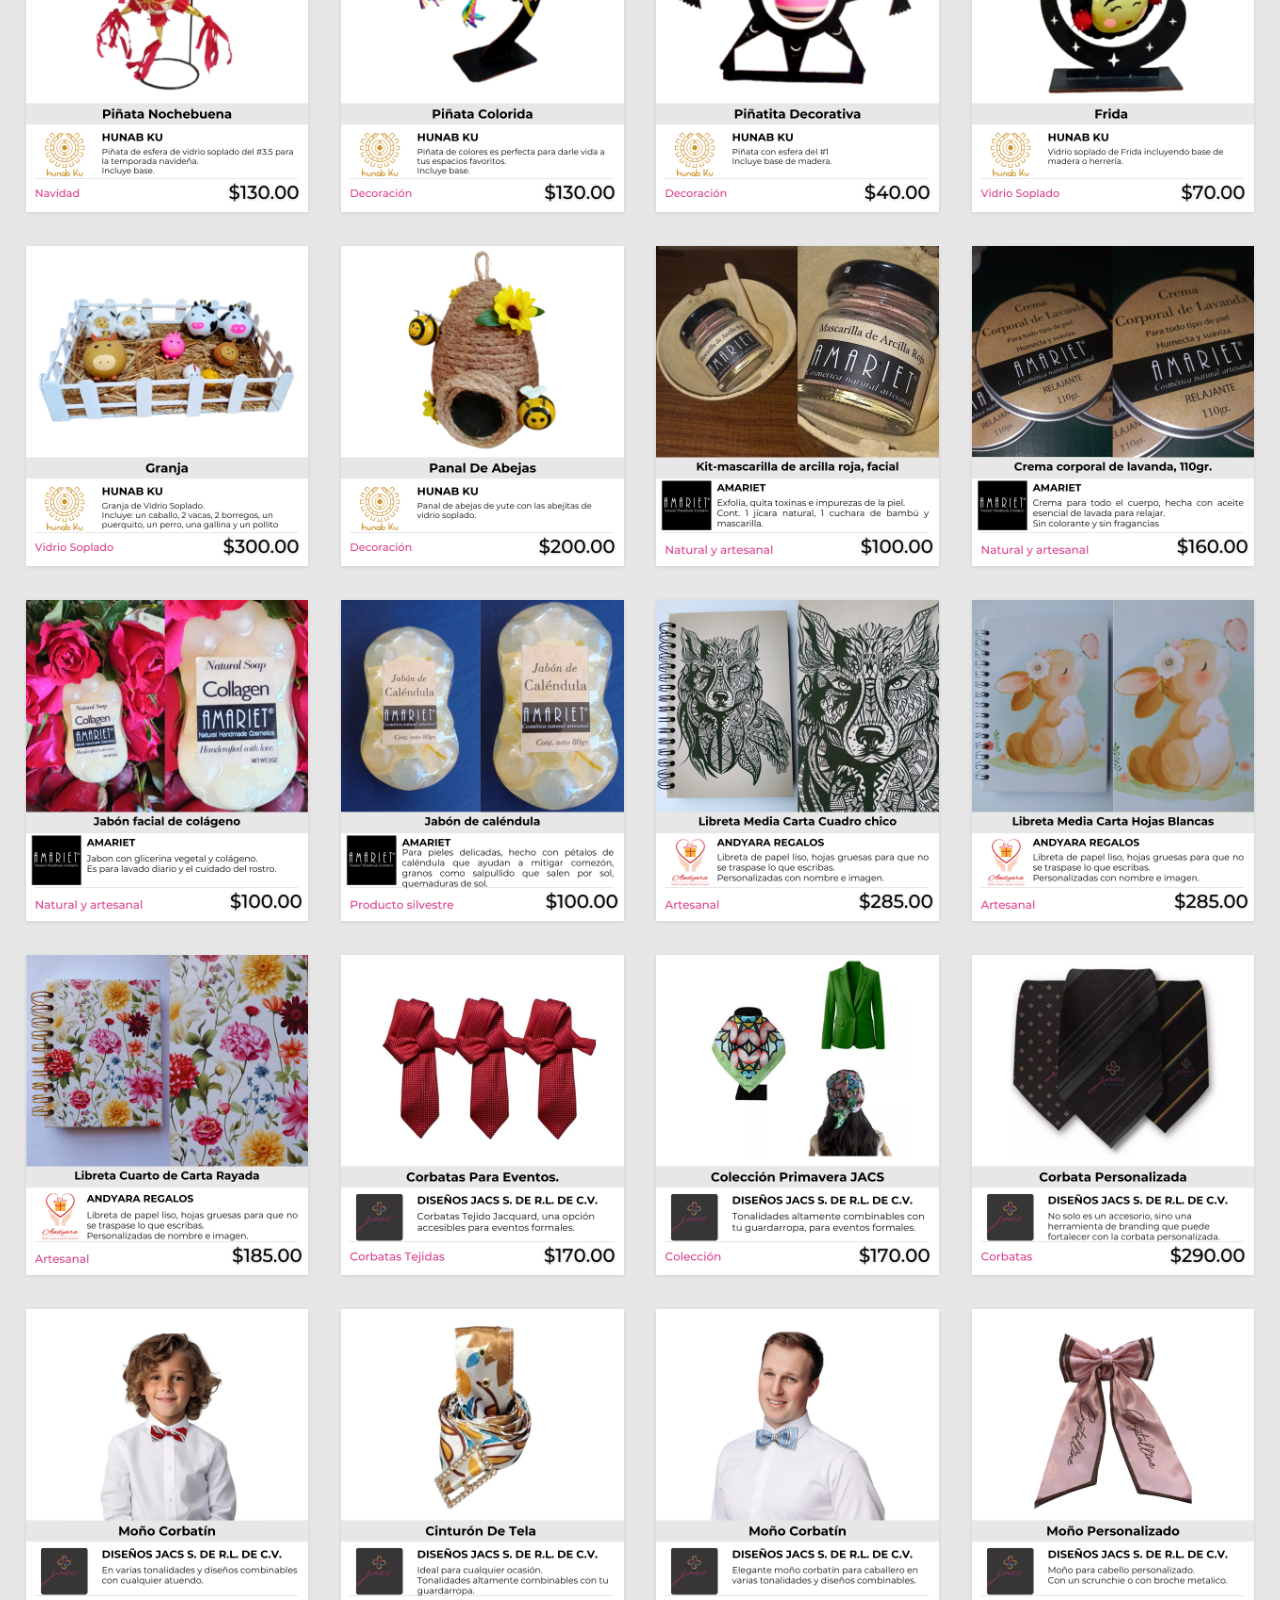
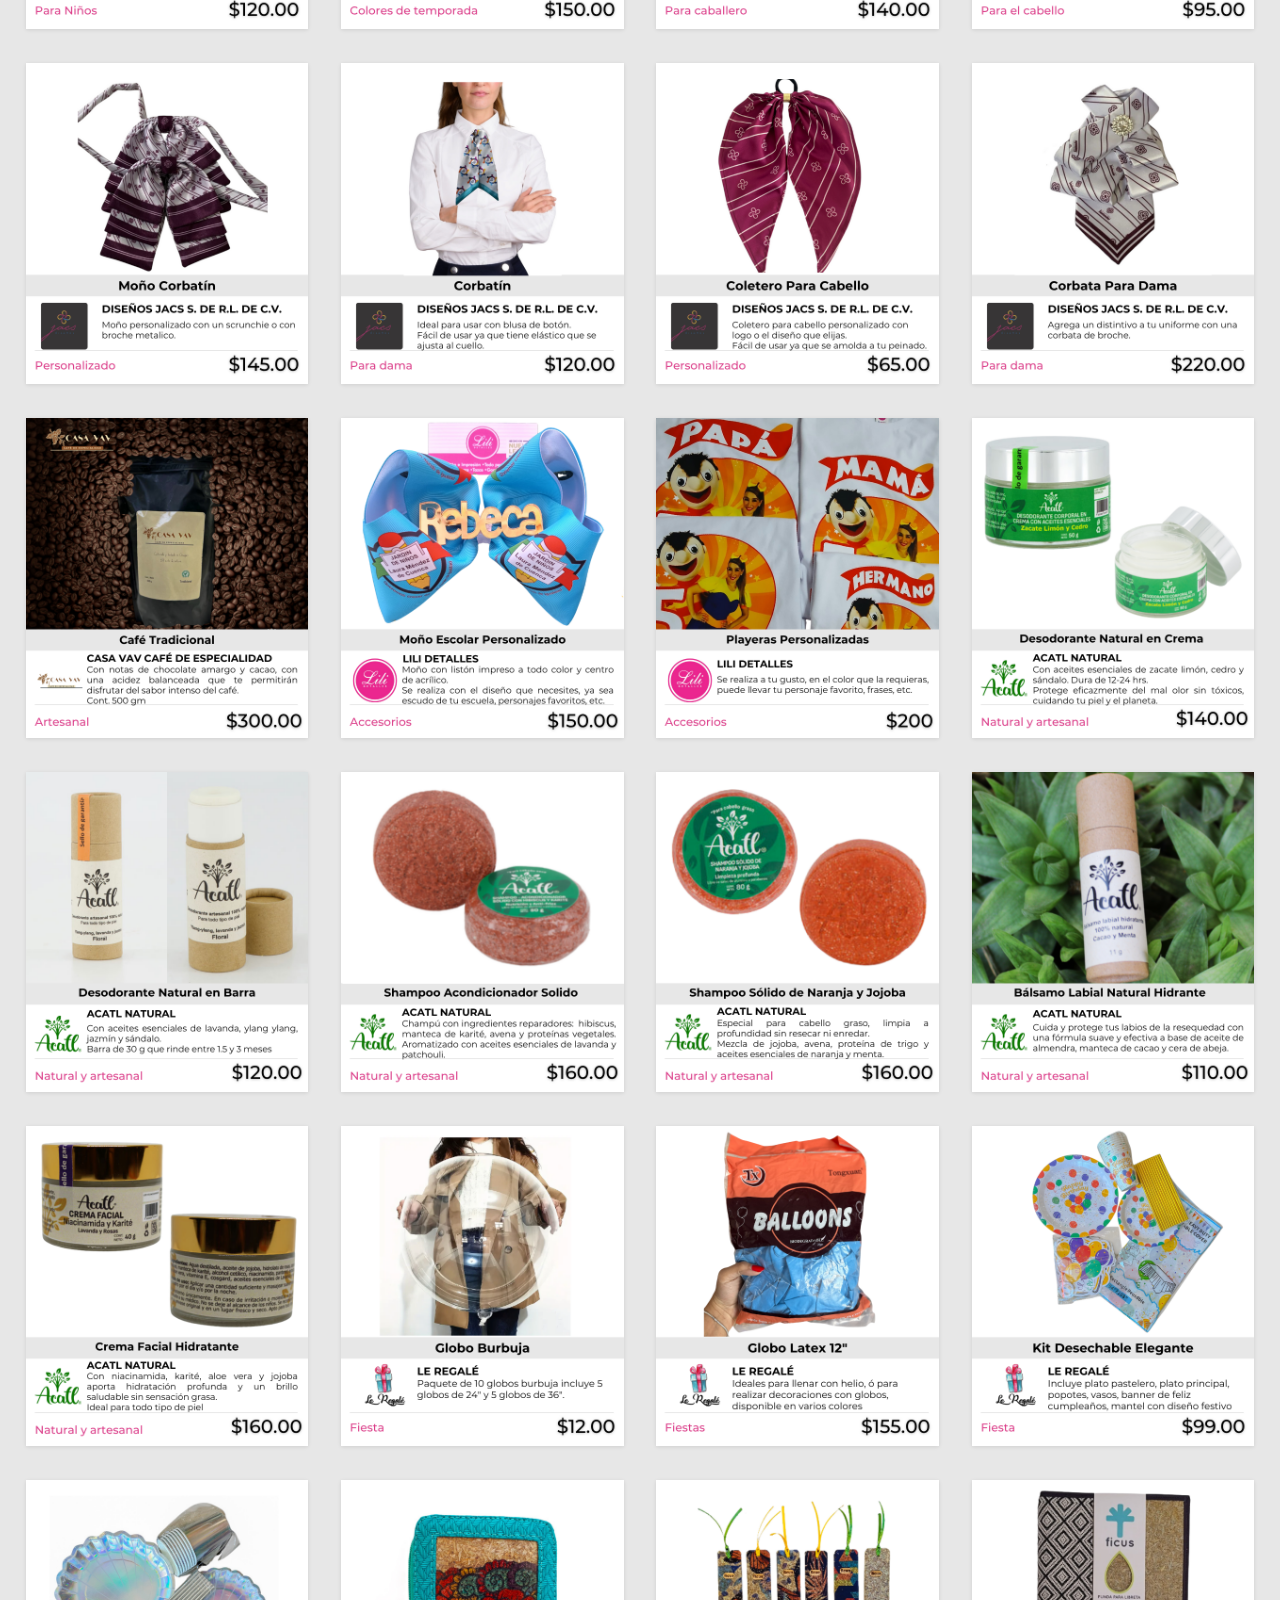
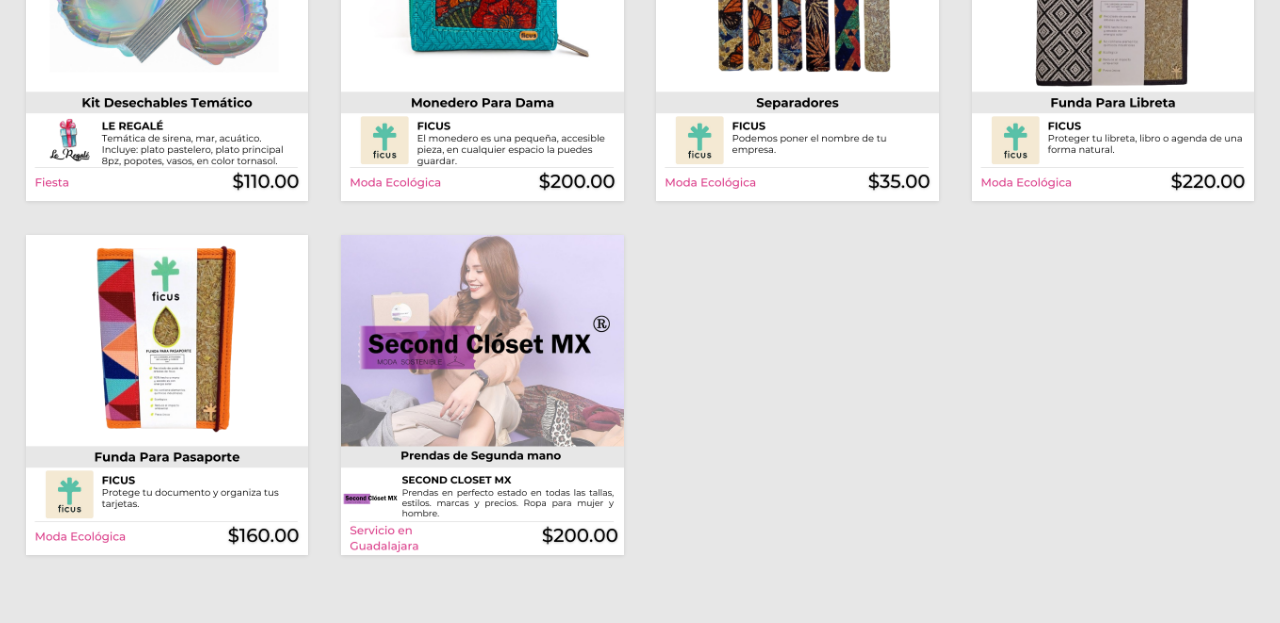
<file: 300.html>
<!doctype html>
<html lang="es" class="no-js">
<head>
	<meta charset="UTF-8">
	<meta name="viewport" content="width=device-width, initial-scale=1">

	<link href='http://fonts.googleapis.com/css?family=Open+Sans:400,300,600,700' rel='stylesheet' type='text/css'>

	<link rel="stylesheet" href="css/reset.css"> <!-- CSS reset -->
	<link rel="stylesheet" href="css/style.css"> <!-- Resource style -->
	<link rel="stylesheet" href="css/modal.css"> <!-- modal style -->
	<script src="js/modernizr.js"></script> <!-- Modernizr -->
	<script src="assets/modals/modal1.js" ></script> <!-- Modal1 -->
  	
	<title>Catálogo Comercial Co Creando AC</title>
</head>
<body>
	<header class="cd-header">
		<div style="display: flex; flex-direction: row; align-items: center; padding: 1%;" >
			<img width="100vh" src="/img/Logo CoCreando.png" alt="Co Creando la Innovación y Sustentabilidad AC">
			<h1 style="font-weight: 600; color: rgba(0,133,135,1); padding-left: 10px; " >Catálogo de Productos y Servicios de empresas Sociales</h1>
			<br>
		</div>
		<div class="line-colors" ></div>
		<!--
		<section>
			<div style="padding-top: 1%; " >
				<p style="font-weight: 600; color: #ffffff " >Aliados y Donadores</p>
			</div>
			<div class="FlexContainer">
				<div><img src="/img/logos/Fundación ADO.png" alt=""></div>
				<div><img src="/img/logos/roseGrant_logo_color.png" alt=""></div>
				<div><img src="/img/logos/WWBIC.png" alt=""></div>
			</div>
		</section>-->
	</header>
	<main class="cd-main-content">
		<div class="cd-tab-filter-wrapper">
			<div class="cd-tab-filter">
				<ul class="cd-filters">
					<li class="placeholder"> 
						<a data-type="all" href="#0">All</a> <!-- selected option on mobile -->
					</li> 
					<li class="filter"><a class="selected" href="#0" data-type="all">All</a></li>
					<li class="filter" data-filter=".alimentos"><a href="#0" data-type="alimentos">Alimentos</a></li>
					<li class="filter" data-filter=".turismo"><a href="#0" data-type="turismo">Turismo y Recreación</a></li>
					<li class="filter" data-filter=".artesanias"><a href="#0" data-type="artesanias">Artesanías</a></li>
					<li class="filter" data-filter=".arte"><a href="#0" data-type="arte">Arte y Cultura</a></li>
					<li class="filter" data-filter=".moda"><a href="#0" data-type="moda">Moda</a></li>
					<li class="filter" data-filter=".belleza"><a href="#0" data-type="belleza">Salud y Belleza</a></li>
					<li class="filter" data-filter=".servicio"><a href="#0" data-type="servicio">Servicios</a></li>
					<li class="filter" data-filter=".temporada"><a href="#0" data-type="temporada">Temporada</a></li>
					<li class="filter" data-filter=".varios"><a href="#0" data-type="varios">Varios</a></li>
				</ul> <!-- cd-filters -->
			</div> <!-- cd-tab-filter -->
		</div> <!-- cd-tab-filter-wrapper -->

		<section id="listado-articulos" class="cd-gallery">
			<ul>
				<!-- Sembradores -->
				<li class="jabones belleza mix campeche 300"><a href=""><img class="card" src="img/Sembradores/1-Sembradores en acción.png" alt=""></a></li>
				<li class="jarabe belleza mix campeche 300"><a href=""><img class="card" src="img/Sembradores/2-Sembradores en acción.png" alt=""></a></li>
				<li class="repelente belleza mix campeche 300"><a href=""><img class="card" src="img/Sembradores/3-Sembradores en acción.png" alt=""></a></li>
				<li class="aceite belleza mix campeche 300"><a href=""><img class="card" src="img/Sembradores/4-Sembradores en acción.png" alt=""></a></li>

				<!-- Tres Colmenas -->
				<li class="miel alimentos mix tamaulipas 300"><a href=""><img class="card" src="img/TresColmenas/2-Miel Natural Tres Colmenas.png" alt=""></a></li>
				<li class="miel alimentos mix tamaulipas 300"><a href=""><img class="card" src="img/TresColmenas/4-Miel Natural Tres Colmenas.png" alt=""></a></li>
				<li class="miel alimentos mix tamaulipas 300"><a href=""><img class="card" src="img/TresColmenas/5-Miel Natural Tres Colmenas.png" alt=""></a></li>

				<!--Dr. Moo -->
				<li class="balsamo belleza mix bajac 300"><a href=""><img class="card" src="img/DrMoo/3-DrMoo.png" alt=""></a></li>
				<li class="balsamo belleza mix bajac 300"><a href=""><img class="card" src="img/DrMoo/4-DrMoo.png" alt=""></a></li>
				<!--Paperks -->
				<li class="maruman varios mix cdmx 300"><a href=""><img class="card" src="img/Paperks/4-Paperks Comercial.png" alt=""></a></li>
				<li class="hojas varios mix cdmx 300"><a href=""><img class="card" src="img/Paperks/5-Paperks Comercial.png" alt=""></a></li>
				<li class="libreta varios mix cdmx 300"><a href=""><img class="card" src="img/Paperks/2-Paperks Comercial.png" alt=""></a></li>

				<!--Diosa Textil -->
				<li class="gorra artesanias mix oaxaca 300"><a href=""><img class="card" src="img/DiosaTextil/7-Diosa textil.png" alt=""></a></li>

				<!--Angeles del Pan -->
				<li class="galletas alimentos mix cdmx 300"><a href=""><img class="card" src="img/AngelesDelPan/1.Angeles del pan .png" alt=""></a></li>

				<!-- CasaNo94 -->
				<li class="regalo varios mix tlaxcala 300"><a href=""><img class="card" src="img/CasaNo94/4-CasaNo94.png" alt=""></a></li>
				<li class="regalo varios mix tlaxcala 300"><a href=""><img class="card" src="img/CasaNo94/7-CasaNo94.png" alt=""></a></li>
				<li class="regalo varios mix tlaxcala 300"><a href=""><img class="card" src="img/CasaNo94/8-CasaNo94.png" alt=""></a></li>
				<li class="regalo varios mix tlaxcala 300"><a href=""><img class="card" src="img/CasaNo94/9-CasaNo94.png" alt=""></a></li>
				<li class="regalo varios mix tlaxcala 300"><a href=""><img class="card" src="img/CasaNo94/10-CasaNo94.png" alt=""></a></li>
				<!-- Liditoys -->
				<li class="peluche varios mix edomex 300"><a href=""><img class="card" src="img/Liditoys/1- Liditoys.png" alt=""></a></li>
				<li class="peluche varios mix edomex 300"><a href=""><img class="card" src="img/Liditoys/4- Liditoys.png" alt=""></a></li>
				<li class="peluche varios mix edomex 300"><a href=""><img class="card" src="img/Liditoys/7- Liditoys.png" alt=""></a></li>
				<li class="peluche varios mix edomex 300"><a href=""><img class="card" src="img/Liditoys/9- Liditoys.png" alt=""></a></li>
				<li class="peluche varios mix edomex 300"><a href=""><img class="card" src="img/Liditoys/11- Liditoys.png" alt=""></a></li>
				<li class="peluche varios mix edomex 300"><a href=""><img class="card" src="img/Liditoys/12- Liditoys.png" alt=""></a></li>
				<li class="peluche varios mix edomex 300"><a href=""><img class="card" src="img/Liditoys/13- Liditoys.png" alt=""></a></li>
				<li class="peluche varios mix edomex 300"><a href=""><img class="card" src="img/Liditoys/14- Liditoys.png" alt=""></a></li>
				<li class="peluche varios mix edomex 300"><a href=""><img class="card" src="img/Liditoys/15- Liditoys.png" alt=""></a></li>
				<li class="peluche varios mix edomex 300"><a href=""><img class="card" src="img/Liditoys/16- Liditoys.png" alt=""></a></li>
				<li class="peluche varios mix edomex 300"><a href=""><img class="card" src="img/Liditoys/17- Liditoys.png" alt=""></a></li>
				<li class="peluche varios mix edomex 300"><a href=""><img class="card" src="img/Liditoys/23- Liditoys.png" alt=""></a></li>
				<li class="peluche varios mix edomex 300"><a href=""><img class="card" src="img/Liditoys/25- Liditoys.png" alt=""></a></li>
				<li class="peluche varios mix edomex 300"><a href=""><img class="card" src="img/Liditoys/26- Liditoys.png" alt=""></a></li>
				<!-- Gisalia -->
				<li class="collar moda mix yucatan 300"><a href=""><img class="card" src="img/Gisalia/2-Gisalia joyería artesanal.png" alt=""></a></li>
				<li class="pulsera moda mix yucatan 300"><a href=""><img class="card" src="img/Gisalia/5-Gisalia joyería artesanal.png" alt=""></a></li>
				<li class="brazalete moda mix yucatan 300"><a href=""><img class="card" src="img/Gisalia/6-Gisalia joyería artesanal.png" alt=""></a></li>
				<li class="collar moda mix yucatan 300"><a href=""><img class="card" src="img/Gisalia/10-Gisalia joyería artesanal.png" alt=""></a></li>
				<!-- Gotitas -->
				<li class="jabones belleza mix oaxaca 300"><a href=""><img class="card" src="img/Gotitas/1-Gotitas de Amor.png" alt=""></a></li>
				<li class="velas belleza mix oaxaca 300"><a href=""><img class="card" src="img/Gotitas/2-Gotitas de Amor.png" alt=""></a></li>
				<li class="vela de gel belleza oaxaca cdmx 300"><a href=""><img class="card" src="img/Gotitas/3-Gotitas de Amor.png" alt=""></a></li>
				<li class="jabones belleza mix oaxaca 300"><a href=""><img class="card" src="img/Gotitas/4-Gotitas de Amor.png" alt=""></a></li>
				<!-- RYSDO -->
				<li class="mole coloradito alimentos mix oaxaca 300"><a href=""><img class="card" src="img/Rysdo/1-Rysdo.png" alt=""></a></li>
				<li class="mole negro alimentos mix oaxaca 300"><a href=""><img class="card" src="img/Rysdo/2-Rysdo.png" alt=""></a></li>
				<li class="mole amarillo alimentos mix oaxaca 300"><a href=""><img class="card" src="img/Rysdo/3-Rysdo.png" alt=""></a></li>
				<li class="mole verde alimentos mix oaxaca 300"><a href=""><img class="card" src="img/Rysdo/4-Rysdo.png" alt=""></a></li>
				<li class="mole estofado alimentos mix oaxaca 300"><a href=""><img class="card" src="img/Rysdo/5-Rysdo.png" alt=""></a></li>
				<li class="mole chichilo alimentos mix oaxaca 300"><a href=""><img class="card" src="img/Rysdo/6-Rysdo.png" alt=""></a></li>
				<li class="frijoles alimentos mix oaxaca 300"><a href=""><img class="card" src="img/Rysdo/7-Rysdo.png" alt=""></a></li>
				<li class="frijoles pasilla alimentos mix oaxaca 300"><a href=""><img class="card" src="img/Rysdo/8-Rysdo.png" alt=""></a></li>

				<!-- PANDIA -->
				<li class="hidratante belleza mix cdmx 300"><a href=""><img class="card" src="img/Pandia/1-Pandia.png" alt=""></a></li>
				<li class="protector belleza mix cdmx 300"><a href=""><img class="card" src="img/Pandia/2-Pandia.png" alt=""></a></li>
				<li class="iluminador belleza mix cdmx 300"><a href=""><img class="card" src="img/Pandia/3-Pandia.png" alt=""></a></li>
				<li class="labial belleza mix cdmx 300"><a href=""><img class="card" src="img/Pandia/4-Pandia.png" alt=""></a></li>
				<li class="delineador belleza mix cdmx 300"><a href=""><img class="card" src="img/Pandia/5-Pandia.png" alt=""></a></li>
				<li class="agua belleza mix cdmx 300"><a href=""><img class="card" src="img/Pandia/6-Pandia.png" alt=""></a></li>
				<li class="agua belleza mix cdmx 300"><a href=""><img class="card" src="img/Pandia/7-Pandia.png" alt=""></a></li>

				<!-- TAXUA -->
				 <li class="chocolate mix alimentos guerrero 300"><a href=""><img class="card" src="img/Taxua/Taxua-1.png" alt="Gomitas de Mezcal Con Maracuyá"></a></li>
				
				 <!-- LEGADO 48 -->
				<li class="gomitas mix alimentos oaxaca 300"><a href=""><img class="card" src="img/Legado/Legado1.png" alt="Gomitas de Mezcal Con Maracuyá"></a></li>
				<li class="gomitas mix alimentos oaxaca 300"><a href=""><img class="card" src="img/Legado/Legado2.png" alt="Gomitas de Mezcal Tepextate"></a></li>
				<li class="gomitas mix alimentos oaxaca 300"><a href=""><img class="card" src="img/Legado/Legado4.png" alt="Gomitas con Mezcal con sal de gusanito"></a></li>
				
				<!-- ALMA ALUCINANTE -->
				<li class="cafe mix alimentos oaxaca 300"><a href=""><img class="card" src="img/Alma_A/Alucinante-2.jpg" alt="Image"></a></li>
				<li class="cafe mix alimentos oaxaca 300"><a href=""><img class="card" src="img/Alma_A/Alucinante-3.jpg" alt="Image"></a></li>
				<!-- YOLIZTLI -->
				
				<li class="pulsera mix moda cdmx 300"><a href=""><img class="card" src="img/Yoliztli/Yoliztli-2-2.jpg" alt="Image"></a></li>
				
				<!-- Shelaxhuana -->
				<li class="cacao mix alimentos oaxaca 300"><a href=""><img class="card" src="img/Shelaxhuana/Shelaxhuana-1.jpg" alt="Image"></a></li>
				<li class="chocolate mix alimentos oaxaca 300"><a href=""><img class="card" src="img/Shelaxhuana/Shelaxhuana-3.jpg" alt="Image"></a></li>
				<li class="cacao mix alimentos oaxaca 300"><a href=""><img class="card" src="img/Shelaxhuana/Shelaxhuana-4.jpg" alt="Image"></a></li>
				
				<!-- FLOR DE MOLIENDA -->
				<li class="chocolate mix alimentos oaxaca 300"><a href=""><img class="card" src="img/FLOR DE MOLIENDA/FlorMolienda-2.jpg" alt="Image"></a></li>
				<li class="chocolate mix alimentos oaxaca 300"><a href=""><img class="card" src="img/FLOR DE MOLIENDA/FlorMolienda-3.jpg" alt="Image"></a></li>
				<li class="chocolate mix alimentos oaxaca 300"><a href=""><img class="card" src="img/FLOR DE MOLIENDA/FlorMolienda-4.jpg" alt="Image"></a></li>
				<!-- YUKU NUU -->
				<li class="diadema mix artesanias oaxaca 300"><a href=""><img class="card" src="img/YukuNuu/YukuNuu-1.png" alt="Image"></a></li>
				<li class="pulsera mix artesanias oaxaca 300"><a href=""><img class="card" src="img/YukuNuu/YukuNuu-5.png" alt="Image"></a></li>
				<li class="pulsera mix artesanias oaxaca 300"><a href=""><img class="card" src="img/YukuNuu/YukuNuu-8.png" alt="Image"></a></li>
				<li class="pulsera mix artesanias oaxaca 300"><a href=""><img class="card" src="img/YukuNuu/YukuNuu-11.png" alt="Image"></a></li>
				<li class="pulsera mix artesanias oaxaca 300"><a href=""><img class="card" src="img/YukuNuu/YukuNuu-12.png" alt="Image"></a></li>
				<li class="arete mix artesanias oaxaca 300"><a href=""><img class="card" src="img/YukuNuu/YukuNuu-14.png" alt="Image"></a></li>
				<li class="llavero mix artesanias oaxaca 300"><a href=""><img class="card" src="img/YukuNuu/YukuNuu-20.png" alt="Image"></a></li>
				<li class="porta vaso mix artesanias oaxaca 300"><a href=""><img class="card" src="img/YukuNuu/YukuNuu-23.png" alt="Image"></a></li>
				<li class="alhajero mix artesanias oaxaca 300"><a href=""><img class="card" src="img/YukuNuu/YukuNuu-25.png" alt="Image"></a></li>
				<!-- LOOL -->
				<li class="aretes mix moda yucatan 300"><a href=""><img class="card" src="img/LOOL/Lool10.png" alt="Image"></a></li>
				<li class="aretes mix moda yucatan 300"><a href=""><img class="card" src="img/LOOL/Lool11.png" alt="Image"></a></li>

				<!-- AmaittAlegri -->
				<li class="cadena mix moda morelos 300"><a href=""><img class="card" src="img/AmaittAlegri/AMAITT-ALEGRI4.png" alt="Image"></a></li>
				
				<!-- YEKATL -->
				<li class="cacao mix alimentos tlaxcala 300"><a href=""><img class="card" src="img/Yekatl/1-Yekatl.png" alt="Image"></a></li>
				<li class="mazapan mix alimentos tlaxcala 300"><a href=""><img class="card" src="img/Yekatl/2-Yekatl.png" alt="Image"></a></li>

				<!-- HUNAB -->
				<li class="llavero mix artesania campeche 300"><a href=""><img class="card" src="img/Hunab/1-Hanab.png" alt="Image"></a></li>
				<li class="centro mix artesania campeche 300"><a href=""><img class="card" src="img/Hunab/2-Hanab.png" alt="Image"></a></li>
				<li class="centro mix artesania campeche 300"><a href=""><img class="card" src="img/Hunab/3-Hanab.png" alt="Image"></a></li>
				<li class="adorno mix artesania campeche 300"><a href=""><img class="card" src="img/Hunab/4-Hanab.png" alt="Image"></a></li>
				<li class="lampara mix artesania campeche 300"><a href=""><img class="card" src="img/Hunab/5-Hanab.png" alt="Image"></a></li>
				<li class="lampara mix artesania campeche 300"><a href=""><img class="card" src="img/Hunab/6-Hanab.png" alt="Image"></a></li>
				<li class="adorno mix artesania campeche 300"><a href=""><img class="card" src="img/Hunab/7-Hanab.png" alt="Image"></a></li>
				<li class="adorno mix artesania campeche 300"><a href=""><img class="card" src="img/Hunab/8-Hanab.png" alt="Image"></a></li>
				<li class="adorno mix artesania campeche 300"><a href=""><img class="card" src="img/Hunab/9-Hanab.png" alt="Image"></a></li>
				<li class="adorno mix artesania campeche 300"><a href=""><img class="card" src="img/Hunab/10-Hanab.png" alt="Image"></a></li>
				<li class="centro mix artesania campeche 300"><a href=""><img class="card" src="img/Hunab/11-Hanab.png" alt="Image"></a></li>
				<li class="adorno mix artesania campeche 300"><a href=""><img class="card" src="img/Hunab/12-Hanab.png" alt="Image"></a></li>
				<li class="lampara mix artesania campeche 300"><a href=""><img class="card" src="img/Hunab/13-Hanab.png" alt="Image"></a></li>
				<li class="lampara mix artesania campeche 300"><a href=""><img class="card" src="img/Hunab/14-Hanab.png" alt="Image"></a></li>
				<li class="adorno mix artesania campeche 300"><a href=""><img class="card" src="img/Hunab/15-Hanab.png" alt="Image"></a></li>
				<li class="adorno mix artesania campeche 300"><a href=""><img class="card" src="img/Hunab/16-Hanab.png" alt="Image"></a></li>
				<li class="adorno mix artesania campeche 300"><a href=""><img class="card" src="img/Hunab/17-Hanab.png" alt="Image"></a></li>
				<li class="adorno mix artesania campeche 300"><a href=""><img class="card" src="img/Hunab/18-Hanab.png" alt="Image"></a></li>
				<li class="adorno mix artesania campeche 300"><a href=""><img class="card" src="img/Hunab/19-Hanab.png" alt="Image"></a></li>
				<li class="maceta mix artesania campeche 300"><a href=""><img class="card" src="img/Hunab/20-Hanab.png" alt="Image"></a></li>
				<li class="centro mix artesania campeche 300"><a href=""><img class="card" src="img/Hunab/21-Hanab.png" alt="Image"></a></li>
				<li class="adorno mix artesania campeche 300"><a href=""><img class="card" src="img/Hunab/22-Hanab.png" alt="Image"></a></li>
				<li class="adorno mix artesania campeche 300"><a href=""><img class="card" src="img/Hunab/23-Hanab.png" alt="Image"></a></li>
				<li class="adorno mix artesania campeche 300"><a href=""><img class="card" src="img/Hunab/24-Hanab.png" alt="Image"></a></li>
				<li class="adorno mix artesania campeche 300"><a href=""><img class="card" src="img/Hunab/25-Hanab.png" alt="Image"></a></li>
				<li class="adorno mix artesania campeche 300"><a href=""><img class="card" src="img/Hunab/26-Hanab.png" alt="Image"></a></li>
				<li class="adorno mix artesania campeche 300"><a href=""><img class="card" src="img/Hunab/27-Hanab.png" alt="Image"></a></li>
				<li class="adorno mix artesania campeche 300"><a href=""><img class="card" src="img/Hunab/28-Hanab.png" alt="Image"></a></li>
				<!-- AMARIET -->
				<li class="mascarilla mix belleza oaxaca 300"><a href=""><img class="card" src="img/AMARIET/1- AMARIET.png" alt=""></a></li>
				<li class="crema mix belleza oaxaca 300"><a href=""><img class="card" src="img/AMARIET/2- AMARIET.png" alt=""></a></li>
				<li class="jabon mix belleza oaxaca 300"><a href=""><img class="card" src="img/AMARIET/3- AMARIET.png" alt=""></a></li>
				<li class="jabon mix belleza oaxaca 300"><a href=""><img class="card" src="img/AMARIET/4- AMARIET.png" alt=""></a></li>
				<!-- ANDYARA -->
				<li class="libreta mix varios cdmx 300"><a href=""><img class="card" src="img/Andyara/1- Andyara Regalos.png" alt=""></a></li>
				<li class="libreta mix varios cdmx 300"><a href=""><img class="card" src="img/Andyara/2- Andyara Regalos.png" alt=""></a></li>
				<li class="libreta mix varios cdmx 300"><a href=""><img class="card" src="img/Andyara/7- Andyara Regalos.png" alt=""></a></li>
				 <!-- JACS -->
				 <li class="corbatas mix moda edomex 300"><a href=""><img class="card" src="img/JACS/1-DiseñosJacs.png" alt=""></a></li>
				 <li class="coleccion mix moda edomex 300"><a href=""><img class="card" src="img/JACS/2 Diseño Jacs.png" alt=""></a></li>
				 <li class="corbata mix moda edomex 300"><a href=""><img class="card" src="img/JACS/3 Diseño Jacs.png" alt=""></a></li>
				 <li class="mono mix moda edomex 300"><a href=""><img class="card" src="img/JACS/4 Diseño Jacs.png" alt=""></a></li>
				 <li class="cinturon mix moda edomex 300"><a href=""><img class="card" src="img/JACS/5 Diseño Jacs.png" alt=""></a></li>
				 <li class="mono mix moda edomex 300"><a href=""><img class="card" src="img/JACS/6 Diseño Jacs.png" alt=""></a></li>
				 <li class="mono mix moda edomex 300"><a href=""><img class="card" src="img/JACS/7 Diseño Jacs.png" alt=""></a></li>
				 <li class="mono mix moda edomex 300"><a href=""><img class="card" src="img/JACS/8 Diseño Jacs.png" alt=""></a></li>
				 <li class="corbatin mix moda edomex 300"><a href=""><img class="card" src="img/JACS/9 Diseño Jacs.png" alt=""></a></li>
				 <li class="coletero mix moda edomex 300"><a href=""><img class="card" src="img/JACS/10 Diseño Jacs.png" alt=""></a></li>
				 <li class="corbata mix moda edomex 300"><a href=""><img class="card" src="img/JACS/11 Diseño Jacs.png" alt=""></a></li>
				 <!-- Casa Vav -->
				 <li class="cafe mix alimentos coahuila 300"><a href=""><img class="card" src="img/CasaVav/2- Casa VAV.png" alt=""></a></li>
				 <!-- Lili -->
				 <li class="mono mix moda nuevoleon 300"><a href=""><img class="card" src="img/Lili/3- Lili Detalles.png" alt=""></a></li>
				 <li class="playera mix moda nuevoleon 300"><a href=""><img class="card" src="img/Lili/4- Lili Detalles.png" alt=""></a></li>
				<!-- ACATL -->
				<li class="desodorante mix belleza yucatan 300"><a href=""><img class="card" src="img/Acatl/1-Acatl Natural.png" alt=""></a></li>
				<li class="desodorante mix belleza yucatan 300"><a href=""><img class="card" src="img/Acatl/2-Acatl Natural.png" alt=""></a></li>
				<li class="shampoo mix belleza yucatan 300"><a href=""><img class="card" src="img/Acatl/3-Acatl Natural.png" alt=""></a></li>
				<li class="shampoo mix belleza yucatan 300"><a href=""><img class="card" src="img/Acatl/4-Acatl Natural.png" alt=""></a></li>
				<li class="bálsamo mix belleza yucatan 300"><a href=""><img class="card" src="img/Acatl/5-Acatl Natural.png" alt=""></a></li>
				<li class="crema mix belleza yucatan 300"><a href=""><img class="card" src="img/Acatl/6-Acatl Natural.png" alt=""></a></li>
				<!-- LeRegale -->
				<li class="globo mix varios jalisco 300"><a href=""><img class="card" src="img/LeRegale/1-leregale.png" alt=""></a></li>
				<li class="globo mix varios jalisco 300"><a href=""><img class="card" src="img/LeRegale/2-leregale.png" alt=""></a></li>
				<li class="desechable mix varios jalisco 300"><a href=""><img class="card" src="img/LeRegale/3-leregale.png" alt=""></a></li>
				<li class="desechable mix varios jalisco 300"><a href=""><img class="card" src="img/LeRegale/4-leregale.png" alt=""></a></li>
				<!-- FICUS -->
				<li class="monedero mix moda jalisco 300"><a href=""><img class="card" src="img/FICUS/2-ficus.png" alt=""></a></li>
				<li class="separadores mix moda jalisco 300"><a href=""><img class="card" src="img/FICUS/3-ficus.png" alt=""></a></li>
				<li class="funda mix moda jalisco 300"><a href=""><img class="card" src="img/FICUS/4-ficus.png" alt=""></a></li>
				<li class="funda mix moda jalisco 300"><a href=""><img class="card" src="img/FICUS/5-ficus.png" alt=""></a></li>
				<!-- SECOND -->
				<li class="funda mix moda jalisco 300"><a href=""><img class="card" src="img/SECOND/1- Second Closet MX.png" alt=""></a></li>
				
				<!-- GAPS -->
				<li class="gap"></li>
				<li class="gap"></li>
				<li class="gap"></li>
			</ul>

			<!-- 91 Productos -->

			<div class="cd-fail-message">No results found</div>
		</section> <!-- cd-gallery -->

		<div class="cd-filter">
			<form>
				<div class="cd-filter-block">
					<h4>Búsqueda</h4>
					
					<div class="cd-filter-content">
						<input type="search" placeholder="...">
					</div> <!-- cd-filter-content -->
				</div> <!-- cd-filter-block -->

				<!-- FILTRO POR ESTADO -->
				<div class="cd-filter-block">
					<h4>ORIGEN</h4>

					<ul class="cd-filter-content cd-filters list">
						<li>
							<input class="filter" data-filter=".campeche" type="checkbox" id="checkbox1">
			    			<label class="checkbox-label" for="checkbox1">Campeche</label>
						</li>
						<li>
							<input class="filter" data-filter=".cdmx" type="checkbox" id="checkbox1">
			    			<label class="checkbox-label" for="checkbox1">Ciudad de México</label>
						</li>
						<li>
							<input class="filter" data-filter=".coahuila" type="checkbox" id="checkbox1">
			    			<label class="checkbox-label" for="checkbox1">Coahuila</label>
						</li>
						<li>
							<input class="filter" data-filter=".edomex" type="checkbox" id="checkbox3">
							<label class="checkbox-label" for="checkbox3">Edo. Mex.</label>
						</li>
						<li>
							<input class="filter" data-filter=".guerrero" type="checkbox" id="checkbox3">
							<label class="checkbox-label" for="checkbox3">Guerrero</label>
						</li>
						<li>
							<input class="filter" data-filter=".jalisco" type="checkbox" id="checkbox3">
							<label class="checkbox-label" for="checkbox3">Jalisco</label>
						</li>
						<li>
							<input class="filter" data-filter=".morelos" type="checkbox" id="checkbox2">
							<label class="checkbox-label" for="checkbox2">Morelos</label>
						</li>
						<li>
							<input class="filter" data-filter=".nuevoleon" type="checkbox" id="checkbox2">
							<label class="checkbox-label" for="checkbox2">Nuevo León</label>
						</li>
						<li>
							<input class="filter" data-filter=".oaxaca" type="checkbox" id="checkbox2">
							<label class="checkbox-label" for="checkbox2">Oaxaca</label>
						</li>
						<li>
							<input class="filter" data-filter=".tlaxcala" type="checkbox" id="checkbox2">
							<label class="checkbox-label" for="checkbox2">Tlaxcala</label>
						</li>
						<li>
							<input class="filter" data-filter=".yucatan" type="checkbox" id="checkbox2">
							<label class="checkbox-label" for="checkbox2">Yucatán</label>
						</li>

						
					</ul> <!-- cd-filter-content -->
				</div> 
				<!--
				<div class="cd-filter-block">
					<h4>Seleccionar por Precio</h4>
					
					<div class="cd-filter-content">
						<div class="cd-select cd-filters">
							<select class="filter" name="selectThis" id="selectThis">
								<option value=".mix">Todos los precios</option>
								<option value=".300">$50 - $300</option>
								<option value=".500">$301 - $500</option>
								<option value=".750">$501 - $750</option>
								<option value=".1000">$751 - $1,000</opt">+ de $1,000</option>
							</select>
						</div> 
					</div> 
				</div> -->
<!-- filter-block
				<div class="cd-filter-block">
					<h4>Radio buttons</h4>

					<ul class="cd-filter-content cd-filters list">
						<li>
							<input class="filter" data-filter="" type="radio" name="radioButton" id="radio1" checked>
							<label class="radio-label" for="radio1">All</label>
						</li>

						<li>
							<input class="filter" data-filter=".radio2" type="radio" name="radioButton" id="radio2">
							<label class="radio-label" for="radio2">Choice 2</label>
						</li>

						<li>
							<input class="filter" data-filter=".radio3" type="radio" name="radioButton" id="radio3">
							<label class="radio-label" for="radio3">Choice 3</label>
						</li>
					</ul>
				</div> -->
			</form>

			<a href="#0" class="cd-close">Cerrar</a>
		</div> <!-- cd-filter -->

<!-- Modals Section -->
<div id="ventanaModal" class="modal">
	<!-- Modal content -->
	<div class="modal-content">
	  <span class="close">&times;</span>
	  <img class="img-modal" src="/assets/cards/1.png" alt="Hola">
	</div>
</div>

		<a href="#0" class="cd-filter-trigger">Filtros</a>
	</main> <!-- cd-main-content -->
	
	<!-- <section class="FlexContainer" style="flex-direction: column;">
		<h2>Más productos...</h2>
		<div class="pagination">
  			
  			<a href="/index.html" class="active">1</a>
  			<a href="/2.html">2</a>
  			
		</div>
	</section> -->
	
	<section class="footer">
	<div>
		<h2>Agradecemos a nuestros Aliados y Donadores</h2>
	</div>
	<div class="row" >
		<div><img src="/img/logos/Fundacion-ADO.png" alt="Fundación ADO"></div>
	</div>
	<br>
	<div>
		<p>© Copyright Co Creando la Innovación y Sustentabilidad AC 2025</p>
	</div>
	</section>

<script>
	// Ventana modal
var modal = document.getElementById("ventanaModal");
// Botón que abre el modal
var boton = document.getElementById("abrirModal");
// Hace referencia al elemento <span> que tiene la X que cierra la ventana
var span = document.getElementsByClassName("close")[0];
// Cuando el usuario hace clic en el botón, se abre la ventana
boton.addEventListener("click",function() {
  modal.style.display = "block";
});
// Si el usuario hace clic en la x, la ventana se cierra
span.addEventListener("click",function() {
  modal.style.display = "none";
});
// Si el usuario hace clic fuera de la ventana, se cierra.
window.addEventListener("click",function(event) {
  if (event.target == modal) {
    modal.style.display = "none";
  }
});

</script>
<script src="js/jquery-2.1.1.js"></script>
<script src="js/jquery.mixitup.min.js"></script>
<script src="js/main.js"></script> <!-- Resource jQuery -->
</body>
</html>
</file>
<file: css/style.css>
/* -------------------------------- 

Primary style

-------------------------------- */
*, *::after, *::before {
  -webkit-box-sizing: border-box;
  -moz-box-sizing: border-box;
  box-sizing: border-box;
}

html {
  font-size: 62.5%;
}

html * {
  -webkit-font-smoothing: antialiased;
  -moz-osx-font-smoothing: grayscale;
}

body {
  font-size: 1.6rem;
  font-family: "Open Sans", sans-serif;
  color: #331d35;
  background-color: #e7e7e7;
}

a {
  color: #41307c;
  text-decoration: none;
}

/* -------------------------------- 

Main Components 

-------------------------------- */
.cd-header {
  position: relative;
  height: 150px;
  background-color: #331d35;
}
.cd-header h1 {
  color: #ffffff;
  line-height: 150px;
  text-align: center;
  font-size: 2.4rem;
  font-weight: 300;
}
@media only screen and (min-width: 1170px) {
  .cd-header {
    height: 180px;
  }
  .cd-header h1 {
    line-height: 180px;
  }
}

.cd-main-content {
  position: relative;
  min-height: 100vh;
}
.cd-main-content:after {
  content: "";
  display: table;
  clear: both;
}
.cd-main-content.is-fixed .cd-tab-filter-wrapper {
  position: fixed;
  top: 0;
  left: 0;
  width: 100%;
}
.cd-main-content.is-fixed .cd-gallery {
  padding-top: 76px;
}
.cd-main-content.is-fixed .cd-filter {
  position: fixed;
  height: 100vh;
  overflow: hidden;
}
.cd-main-content.is-fixed .cd-filter form {
  height: 100vh;
  overflow: auto;
  -webkit-overflow-scrolling: touch;
}
.cd-main-content.is-fixed .cd-filter-trigger {
  position: fixed;
}
@media only screen and (min-width: 768px) {
  .cd-main-content.is-fixed .cd-gallery {
    padding-top: 90px;
  }
}
@media only screen and (min-width: 1170px) {
  .cd-main-content.is-fixed .cd-gallery {
    padding-top: 100px;
  }
}

/* -------------------------------- 

xtab-filter 

-------------------------------- */
.cd-tab-filter-wrapper {
  background-color: #ffffff;
  box-shadow: 0 1px 1px rgba(0, 0, 0, 0.08);
  z-index: 1;
}
.cd-tab-filter-wrapper:after {
  content: "";
  display: table;
  clear: both;
}

.cd-tab-filter {
  /* tabbed navigation style on mobile - dropdown */
  position: relative;
  height: 50px;
  width: 140px;
  margin: 0 auto;
  z-index: 1;
}
.cd-tab-filter::after {
  /* small arrow icon */
  content: '';
  position: absolute;
  right: 14px;
  top: 50%;
  bottom: auto;
  -webkit-transform: translateY(-50%);
  -moz-transform: translateY(-50%);
  -ms-transform: translateY(-50%);
  -o-transform: translateY(-50%);
  transform: translateY(-50%);
  display: inline-block;
  width: 16px;
  height: 16px;
  background: url("../img/cd-icon-arrow.svg") no-repeat center center;
  -webkit-transition: all 0.3s;
  -moz-transition: all 0.3s;
  transition: all 0.3s;
  pointer-events: none;
}
.cd-tab-filter ul {
  position: absolute;
  top: 0;
  left: 0;
  background-color: #ffffff;
  box-shadow: inset 0 -2px 0 #41307c;
}
.cd-tab-filter li {
  display: none;
}
.cd-tab-filter li:first-child {
  /* this way the placehodler is alway visible */
  display: block;
}
.cd-tab-filter a {
  display: block;
  /* set same size of the .cd-tab-filter */
  height: 50px;
  width: 140px;
  line-height: 50px;
  padding-left: 14px;
}
.cd-tab-filter a.selected {
  background: #41307c;
  color: #ffffff;
}
.cd-tab-filter.is-open::after {
  /* small arrow rotation */
  -webkit-transform: translateY(-50%) rotate(-180deg);
  -moz-transform: translateY(-50%) rotate(-180deg);
  -ms-transform: translateY(-50%) rotate(-180deg);
  -o-transform: translateY(-50%) rotate(-180deg);
  transform: translateY(-50%) rotate(-180deg);
}
.cd-tab-filter.is-open ul {
  box-shadow: inset 0 -2px 0 #41307c, 0 2px 10px rgba(0, 0, 0, 0.2);
}
.cd-tab-filter.is-open ul li {
  display: block;
}
.cd-tab-filter.is-open .placeholder a {
  /* reduces the opacity of the placeholder on mobile when the menu is open */
  opacity: .4;
}
@media only screen and (min-width: 768px) {
  .cd-tab-filter {
    /* tabbed navigation style on medium devices */
    width: auto;
    cursor: auto;
  }
  .cd-tab-filter::after {
    /* hide the arrow */
    display: none;
  }
  .cd-tab-filter ul {
    background: transparent;
    position: static;
    box-shadow: none;
    text-align: center;
  }
  .cd-tab-filter li {
    display: inline-block;
  }
  .cd-tab-filter li.placeholder {
    display: none !important;
  }
  .cd-tab-filter a {
    display: inline-block;
    padding: 0 1em;
    width: auto;
    color: #9a9a9a;
    text-transform: uppercase;
    font-weight: 700;
    font-size: 1.3rem;
  }
  .no-touch .cd-tab-filter a:hover {
    color: #41307c;
  }
  .cd-tab-filter a.selected {
    background: transparent;
    color: #41307c;
    /* create border bottom using box-shadow property */
    box-shadow: inset 0 -2px 0 #41307c;
  }
  .cd-tab-filter.is-open ul li {
    display: inline-block;
  }
}
@media only screen and (min-width: 1170px) {
  .cd-tab-filter {
    /* tabbed navigation on big devices */
    width: 100%;
    float: right;
    margin: 0;
    -webkit-transition: width 0.3s;
    -moz-transition: width 0.3s;
    transition: width 0.3s;
  }
  .cd-tab-filter.filter-is-visible {
    /* reduce width when filter is visible */
    width: 80%;
  }
}

/* -------------------------------- 

xgallery 

-------------------------------- */
.cd-gallery {
  padding: 26px 5%;
  width: 100%;
}
.cd-gallery li {
  margin-bottom: 1.6em;
  box-shadow: 0 1px 4px rgba(0, 0, 0, 0.1);
  display: none;
}
.cd-gallery li.gap {
  /* used in combination with text-align: justify to align gallery elements */
  opacity: 0;
  height: 0;
  display: inline-block;
}
.cd-gallery img {
  display: block;
  width: 100%;
}
.cd-gallery .cd-fail-message {
  display: none;
  text-align: center;
}
@media only screen and (min-width: 768px) {
  .cd-gallery {
    padding: 40px 3%;
  }
  .cd-gallery ul {
    text-align: justify;
  }
  .cd-gallery ul:after {
    content: "";
    display: table;
    clear: both;
  }
  .cd-gallery li {
    width: 48%;
    margin-bottom: 2em;
  }
}
@media only screen and (min-width: 1170px) {
  .cd-gallery {
    padding: 50px 2%;
    float: right;
    -webkit-transition: width 0.3s;
    -moz-transition: width 0.3s;
    transition: width 0.3s;
  }
  .cd-gallery li {
    width: 23%;
  }
  .cd-gallery.filter-is-visible {
    /* reduce width when filter is visible */
    width: 80%;
  }
}

/* -------------------------------- 

xfilter 

-------------------------------- */
.cd-filter {
  position: absolute;
  top: 0;
  left: 0;
  width: 280px;
  height: 100%;
  background: #ffffff;
  box-shadow: 4px 4px 20px transparent;
  z-index: 2;
  /* Force Hardware Acceleration in WebKit */
  -webkit-transform: translateZ(0);
  -moz-transform: translateZ(0);
  -ms-transform: translateZ(0);
  -o-transform: translateZ(0);
  transform: translateZ(0);
  -webkit-backface-visibility: hidden;
  backface-visibility: hidden;
  -webkit-transform: translateX(-100%);
  -moz-transform: translateX(-100%);
  -ms-transform: translateX(-100%);
  -o-transform: translateX(-100%);
  transform: translateX(-100%);
  -webkit-transition: -webkit-transform 0.3s, box-shadow 0.3s;
  -moz-transition: -moz-transform 0.3s, box-shadow 0.3s;
  transition: transform 0.3s, box-shadow 0.3s;
}
.cd-filter::before {
  /* top colored bar */
  content: '';
  position: absolute;
  top: 0;
  left: 0;
  height: 50px;
  width: 100%;
  background-color: #41307c;
  z-index: 2;
}
.cd-filter form {
  padding: 70px 20px;
}
.cd-filter .cd-close {
  position: absolute;
  top: 0;
  right: 0;
  height: 50px;
  line-height: 50px;
  width: 60px;
  color: #ffffff;
  font-size: 1.3rem;
  text-align: center;
  background: #37296a;
  opacity: 0;
  -webkit-transition: opacity 0.3s;
  -moz-transition: opacity 0.3s;
  transition: opacity 0.3s;
  z-index: 3;
}
.no-touch .cd-filter .cd-close:hover {
  background: #32255f;
}
.cd-filter.filter-is-visible {
  -webkit-transform: translateX(0);
  -moz-transform: translateX(0);
  -ms-transform: translateX(0);
  -o-transform: translateX(0);
  transform: translateX(0);
  box-shadow: 4px 4px 20px rgba(0, 0, 0, 0.2);
}
.cd-filter.filter-is-visible .cd-close {
  opacity: 1;
}
@media only screen and (min-width: 1170px) {
  .cd-filter {
    width: 20%;
  }
  .cd-filter form {
    padding: 70px 10%;
  }
}

.cd-filter-trigger {
  position: absolute;
  top: 0;
  left: 0;
  height: 50px;
  line-height: 50px;
  width: 60px;
  /* image replacement */
  overflow: hidden;
  text-indent: 100%;
  color: transparent;
  white-space: nowrap;
  background: transparent url("../img/cd-icon-filter.svg") no-repeat center center;
  z-index: 3;
}
.cd-filter-trigger.filter-is-visible {
  pointer-events: none;
}
@media only screen and (min-width: 1170px) {
  .cd-filter-trigger {
    width: auto;
    left: 2%;
    text-indent: 0;
    color: #9a9a9a;
    text-transform: uppercase;
    font-size: 1.3rem;
    font-weight: 700;
    padding-left: 24px;
    background-position: left center;
    -webkit-transition: color 0.3s;
    -moz-transition: color 0.3s;
    transition: color 0.3s;
  }
  .no-touch .cd-filter-trigger:hover {
    color: #41307c;
  }
  .cd-filter-trigger.filter-is-visible, .cd-filter-trigger.filter-is-visible:hover {
    color: #ffffff;
  }
}

/* -------------------------------- 

xcustom form elements 

-------------------------------- */
.cd-filter-block {
  margin-bottom: 1.6em;
}
.cd-filter-block h4 {
  /* filter block title */
  position: relative;
  margin-bottom: .2em;
  padding: 10px 0 10px 20px;
  color: #9a9a9a;
  text-transform: uppercase;
  font-weight: 700;
  font-size: 1.3rem;
  -webkit-user-select: none;
  -moz-user-select: none;
  -ms-user-select: none;
  user-select: none;
  cursor: pointer;
}
.no-touch .cd-filter-block h4:hover {
  color: #41307c;
}
.cd-filter-block h4::before {
  /* arrow */
  content: '';
  position: absolute;
  left: 0;
  top: 50%;
  width: 16px;
  height: 16px;
  background: url("../img/cd-icon-arrow.svg") no-repeat center center;
  -webkit-transform: translateY(-50%);
  -moz-transform: translateY(-50%);
  -ms-transform: translateY(-50%);
  -o-transform: translateY(-50%);
  transform: translateY(-50%);
  -webkit-transition: -webkit-transform 0.3s;
  -moz-transition: -moz-transform 0.3s;
  transition: transform 0.3s;
}
.cd-filter-block h4.closed::before {
  -webkit-transform: translateY(-50%) rotate(-90deg);
  -moz-transform: translateY(-50%) rotate(-90deg);
  -ms-transform: translateY(-50%) rotate(-90deg);
  -o-transform: translateY(-50%) rotate(-90deg);
  transform: translateY(-50%) rotate(-90deg);
}
.cd-filter-block input, .cd-filter-block select,
.cd-filter-block .radio-label::before,
.cd-filter-block .checkbox-label::before {
  /* shared style for input elements */
  font-family: "Open Sans", sans-serif;
  border-radius: 0;
  background-color: #ffffff;
  border: 2px solid #e6e6e6;
}
.cd-filter-block input[type='search'],
.cd-filter-block input[type='text'],
.cd-filter-block select {
  width: 100%;
  padding: .8em;
  -webkit-appearance: none;
  -moz-appearance: none;
  -ms-appearance: none;
  -o-appearance: none;
  appearance: none;
  box-shadow: none;
}
.cd-filter-block input[type='search']:focus,
.cd-filter-block input[type='text']:focus,
.cd-filter-block select:focus {
  outline: none;
  background-color: #ffffff;
  border-color: #41307c;
}
.cd-filter-block input[type='search'] {
  /* custom style for the search element */
  border-color: transparent;
  background-color: #e6e6e6;
  /* prevent jump - ios devices */
  font-size: 1.6rem !important;
}
.cd-filter-block input[type='search']::-webkit-search-cancel-button {
  display: none;
}
.cd-filter-block .cd-select {
  /* select element wrapper */
  position: relative;
}
.cd-filter-block .cd-select::after {
  /* switcher arrow for select element */
  content: '';
  position: absolute;
  z-index: 1;
  right: 14px;
  top: 50%;
  -webkit-transform: translateY(-50%);
  -moz-transform: translateY(-50%);
  -ms-transform: translateY(-50%);
  -o-transform: translateY(-50%);
  transform: translateY(-50%);
  display: block;
  width: 16px;
  height: 16px;
  background: url("../img/cd-icon-arrow.svg") no-repeat center center;
  pointer-events: none;
}
.cd-filter-block select {
  cursor: pointer;
  font-size: 1.4rem;
}
.cd-filter-block select::-ms-expand {
  display: none;
}
.cd-filter-block .list li {
  position: relative;
  margin-bottom: .8em;
}
.cd-filter-block .list li:last-of-type {
  margin-bottom: 0;
}
.cd-filter-block input[type=radio],
.cd-filter-block input[type=checkbox] {
  /* hide original check and radio buttons */
  position: absolute;
  left: 0;
  top: 0;
  margin: 0;
  padding: 0;
  opacity: 0;
  z-index: 2;
}
.cd-filter-block .checkbox-label,
.cd-filter-block .radio-label {
  padding-left: 24px;
  font-size: 1.4rem;
  -webkit-user-select: none;
  -moz-user-select: none;
  -ms-user-select: none;
  user-select: none;
}
.cd-filter-block .checkbox-label::before, .cd-filter-block .checkbox-label::after,
.cd-filter-block .radio-label::before,
.cd-filter-block .radio-label::after {
  /* custom radio and check boxes */
  content: '';
  display: block;
  position: absolute;
  top: 50%;
  -webkit-transform: translateY(-50%);
  -moz-transform: translateY(-50%);
  -ms-transform: translateY(-50%);
  -o-transform: translateY(-50%);
  transform: translateY(-50%);
}
.cd-filter-block .checkbox-label::before,
.cd-filter-block .radio-label::before {
  width: 16px;
  height: 16px;
  left: 0;
}
.cd-filter-block .checkbox-label::after,
.cd-filter-block .radio-label::after {
  /* check mark - hidden */
  display: none;
}
.cd-filter-block .checkbox-label::after {
  /* check mark style for check boxes */
  width: 16px;
  height: 16px;
  background: url("../img/cd-icon-check.svg") no-repeat center center;
}
.cd-filter-block .radio-label::before,
.cd-filter-block .radio-label::after {
  border-radius: 50%;
}
.cd-filter-block .radio-label::after {
  /* check mark style for radio buttons */
  width: 6px;
  height: 6px;
  background-color: #ffffff;
  left: 5px;
}
.cd-filter-block input[type=radio]:checked + label::before,
.cd-filter-block input[type=checkbox]:checked + label::before {
  border-color: #41307c;
  background-color: #41307c;
}
.cd-filter-block input[type=radio]:checked + label::after,
.cd-filter-block input[type=checkbox]:checked + label::after {
  display: block;
}

@-moz-document url-prefix() {
  /* hide custom arrow on Firefox - select element */
  .cd-filter-block .cd-select::after {
    display: none;
  }
}
</file>
<file: css/modal.css>
/* The Modal (background) */
.modal {
    display: none; /* Hidden by default */
    position: fixed; /* Stay in place */
    z-index: 1; /* Sit on top */
    padding-top: 100px; /* Location of the box */
    left: 0;
    top: 0;
    width: 100%; /* Full width */
    height: 100%; /* Full height */
    overflow: auto; /* Enable scroll if needed */
    background-color: rgb(0,0,0); /* Fallback color */
    background-color: rgba(0,0,0,0.4); /* Black w/ opacity */
  }
  
  /* Modal Content */
  .modal-content {
    background-color: #fefefe;
    margin: auto;
    padding: 10px;
    border: 1px solid #888;
    width: 80%;
  }
  .img-modal{
    box-sizing: content-box;
    max-width: 100%
  }
  /* The Close Button */
  .close {
    color: #aaaaaa;
    float: right;
    font-size: 28px;
    font-weight: bold;
  }
  
  .close:hover,
  .close:focus {
    color: #000;
    text-decoration: none;
    cursor: pointer;
  }
</file>
